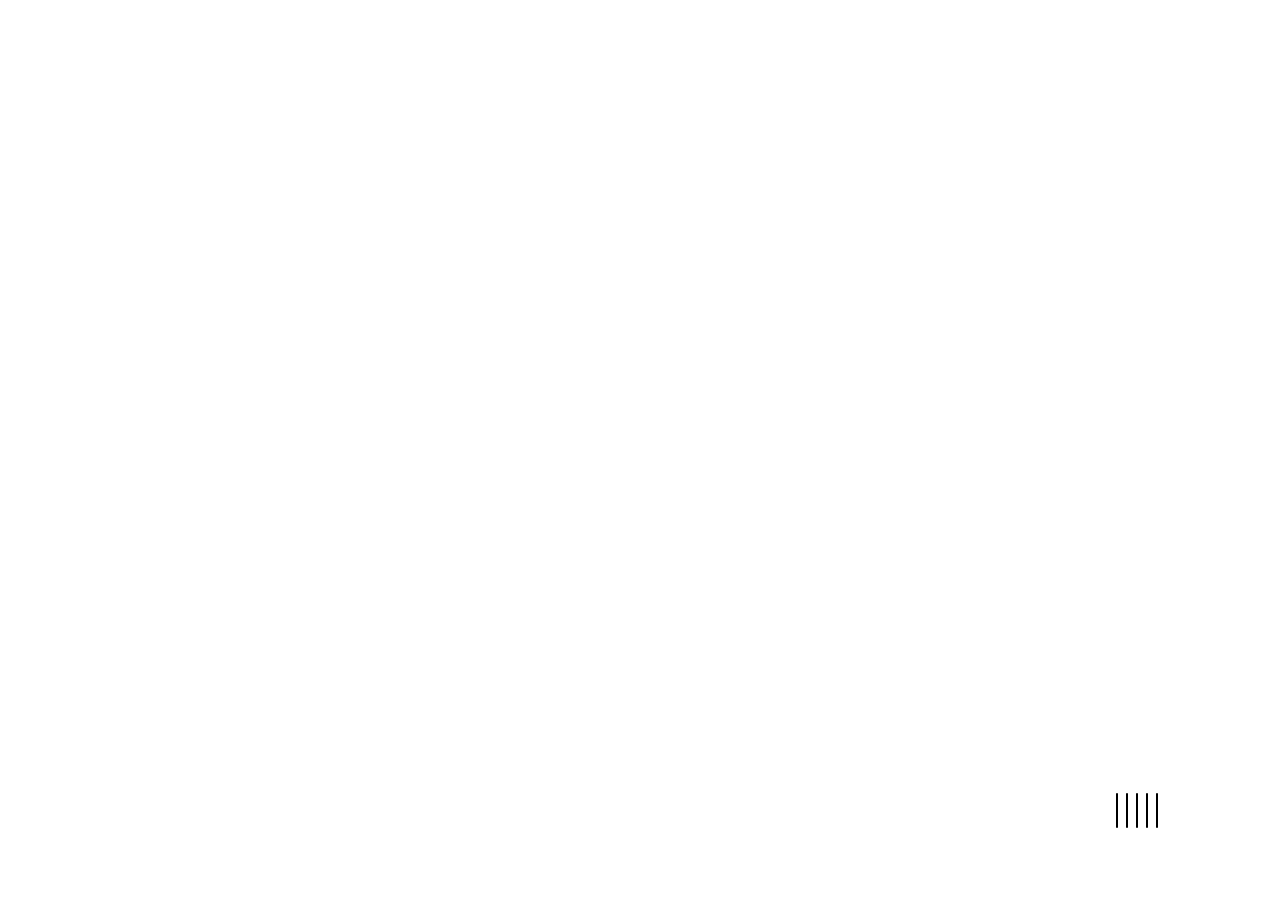
<file: index.html>
<!DOCTYPE html>
<html lang="" dir="ltr">
  <head>
    <meta charset="utf-8">
    <meta http-equiv="X-UA-Compatible" content="IE=edge">
<meta name="viewport" content="width=device-width, initial-scale=1">
    <title>La oveja negra</title>
    <!-- ===============================================-->
   <!--    Favicons-->
   <!-- ===============================================-->
   <link rel="apple-touch-icon" sizes="180x180" href="img/apple-touch-icon.png">
   <link rel="icon" type="image/png" sizes="32x32" href="img/favicon-32x32.png">
   <link rel="icon" type="image/png" sizes="16x16" href="img/favicon-16x16.png">
   <link rel="shortcut icon" type="image/x-icon" href="img/favicon.ico">
   <link rel="manifest" href="img/manifest.json">
   <meta name="msapplication-TileImage" content="assets/img/favicons/mstile-150x150.png">
   <meta name="theme-color" content="#ffffff">
   <!-- ===============================================-->
   <!--    Stylesheets-->
   <!-- ===============================================-->
   <link href="css/loaders.min.css" rel="stylesheet">
   <!-- <link href="https://fonts.googleapis.com/css?family=PT+Mono%7cPT+Serif:400,400i%7cLato:100,300,400,700,800,900" rel="stylesheet"> -->
   <link href="css/remodal.css" rel="stylesheet">
   <link href="css/remodal-default-theme.css" rel="stylesheet">
   <link href="css/theme.css" rel="stylesheet">
   <!-- anugular -->

  </head>
  <body class="has-sidemenu overflow-hidden-x">
    <!--===============================================-->
    <!--    Fancynav-->
    <!--===============================================-->
    <nav class="fancynavbar fancynavbar-left" data-zanim-lg='{"from":{"opacity":1,"x":70},"to":{"opacity":1,"x":0},"ease":"CubicBezier","duration":0.8,"delay":0.3}' data-zanim-xs='{"from":{"opacity":1,"y":-48},"to":{"opacity":1,"y":0},"ease":"CubicBezier","duration":0.8,"delay":0.3}'
      data-zanim-trigger="scroll" data-exclusive="true">
      <div class="fancynavbar-togglerbar bg-black">
        <a class="fancynavbar-brand" href="index.html">
          <img class="fancynavbar-brand-img" src="svg/lon.jpg" alt="" width="30" height="30" data-zanim-lg='{"from":{"opacity":0,"x":45},"to":{"opacity":1,"x":0},"ease":"CubicBezier","duration":0.8,"delay":0.4}' data-zanim-trigger="scroll"
          />
          <!--You can use icon or text logo as well-->
          <!--<span class='fab fa-superpowers fs-3'></span>-->
          <!--<span class='logo-sparrow'>S</span>--></a>
        <div class="fancynavbar-toggler">
          <svg class="fancynavbar-toggler-icon" viewBox="0 0 70 70" xmlns="http://www.w3.org/2000/svg" data-zanim-lg='{"from":{"opacity":0,"x":45},"to":{"opacity":1,"x":0},"ease":"CubicBezier","duration":0.8,"delay":0.5}' data-zanim-trigger="scroll">
            <path id="path-top" d="M20,25c0,0,22,0,30,0c16,0,18.89,40.71-.15,21.75C38.7,35.65,19.9,16.8,19.9,16.8"></path>
            <path id="path-middle" d="M20,32h30"></path>
            <path id="path-bottom" d="M19.9,46.98c0,0,18.8-18.85,29.95-29.95C68.89-1.92,66,38.78,50,38.78c-8,0-30,0-30,0"></path>
          </svg>
        </div>
        <div class="fancynavbar-addon" data-zanim-lg='{"from":{"opacity":0,"x":45},"to":{"opacity":1,"x":0},"ease":"CubicBezier","duration":0.8,"delay":0.4}' data-zanim-trigger="scroll">
          <a class="fancynavbar-addon-item" href="#"><span class="fab fa-facebook"></span></a>
          <a class="fancynavbar-addon-item" href="#"><span class="fab fa-twitter"></span></a>
            <a class="fancynavbar-addon-item" href="#"><span class="fab fa-youtube"></span></a>
              <a class="fancynavbar-addon-item" href="#"><span class="fab fa-instagram"></span></a>
          <a class="fancynavbar-addon-item" href="#" data-remodal-target="language"><span class="text-sans-serif ls font-weight-black fs--1">ES</span></a>
        </div>
      </div>
      <div class="fancynavbar-collapse">
        <ul class="fancynavbar-nav">
          <li class="fancynav-item fancy-dropdown">
            <a class="fancynav-link fancy-dropdown-toggle" href="index.html"><span class="fancynav-link-content">Inicio</span></a>

          </li>
          <!-- <li class="fancynav-item fancy-dropdown">
            <a class="fancynav-link fancy-dropdown-toggle" href=""><span class="fancynav-link-content">Imagenes</span></a>

          </li> -->


          <li class="fancynav-item">
            <a class="fancynav-link" href="cantactame.html"><span class="fancynav-link-content">Contáctame</span></a>
          </li>
        </ul>
      </div>
    </nav>
    <!--===============================================-->
    <!--    End of Fancynav-->
    <!--===============================================-->

    <!-- ===============================================-->
    <!--    Main Content-->
    <!-- ===============================================-->
    <main class="minh-100vh" id="top">

      <!-- ============================================-->
      <!-- Preloader ==================================-->
      <div class="preloader" id="preloader">
        <div class="loader">
          <div class="line-scale-pulse-out-rapid">
            <div></div>
            <div></div>
            <div></div>
            <div></div>
            <div></div>
          </div>
        </div>
      </div>
      <!-- ============================================-->
      <!-- End of Preloader ===========================-->

      <!-- ============================================-->
      <!-- <section> begin ============================-->
      <section class="py-0 overflow-hidden bg-white" data-zanim-timeline='{"delay":0.4}' data-zanim-trigger="scroll">
        <div class="container-fluid">
          <div class="devices-wrapper">
            <div class="macbook-1" data-zanim-xs='{"delay":0.5,"animation":"slide-left","duration":1.5}'>
              <img class="device parallax" data-rellax-speed="3" src="img/1.jpg" alt="">
            </div>
            <div class="ipad--l-1" data-zanim-xs='{"delay":0.5,"animation":"slide-left","duration":1.5}'>
              <img class="device parallax" data-rellax-speed="3.8" src="img/2.jpg" alt="">
            </div>
            <div class="iphone-1" data-zanim-xs='{"delay":0.4,"animation":"slide-left","duration":1.5}'>
              <img class="device parallax" data-rellax-speed="4.8" src="img/3.jpg" alt="">
            </div>
            <div class="ipad--l-2" data-zanim-xs='{"delay":0.3,"animation":"slide-left","duration":1.5}'>
              <img class="device parallax" data-rellax-speed="3.4" src="img/4.jpg" alt="">
            </div>
            <div class="iphone-2" data-zanim-xs='{"delay":0.2,"animation":"slide-left","duration":1.5}'>
              <img class="device parallax" data-rellax-speed="4" src="img/5.jpg" alt="">
            </div>
            <div class="macbook-2" data-zanim-xs='{"delay":0.4,"animation":"slide-left","duration":1.5}'>
              <img class="device parallax" data-rellax-speed="5" src="img/6.jpg" alt="">
            </div>
            <div class="ipad--l-3" data-zanim-xs='{"delay":0.5,"animation":"slide-left","duration":1.5}'>
              <img class="device parallax" data-rellax-speed="3.7" src="img/7.jpg" alt="">
            </div>
            <div class="ipad--p-1" data-zanim-xs='{"delay":0.5,"animation":"slide-left","duration":1.5}'>
              <img class="device parallax" data-rellax-speed="4.8" src="img/8.jpg" alt="">
            </div>
            <div class="iphone-3" data-zanim-xs='{"delay":0.3,"animation":"slide-left","duration":1.5}'>
              <img class="device parallax" data-rellax-speed="3" src="img/9.jpg" alt="">
            </div>
            <div class="iphone-4" data-zanim-xs='{"delay":0.2,"animation":"slide-left","duration":1.5}'>
              <img class="device parallax" data-rellax-speed="3" src="img/10.jpg" alt="">
            </div>
            <div class="iphone--l-1" data-zanim-xs='{"delay":0.5,"animation":"slide-left","duration":1.5}'>
              <img class="device parallax" data-rellax-speed="2" src="img/11.jpg" alt="">
            </div>
          </div>
          <div class="row py-8 minh-100vh align-items-center">
            <div class="col-md-auto px-md-4 pl-md-8">
              <h1 class="display-4 fs-2 fs-sm-4 fs-md-5"><span class="overflow-hidden d-inline-block"><span class="d-inline-block" data-zanim-xs='{"delay":1}'>Lo más importante</span>
                </span>
                <br><span class="overflow-hidden d-inline-block pb-2"><span class="d-inline-block" data-zanim-xs='{"delay":1.1}'>no es la cámara,</span></span>
                <br><span class="overflow-hidden d-inline-block pb-2"><span class="d-inline-block" data-zanim-xs='{"delay":1.1}'>sino el ojo. </span></span>
              </h1>
              <div class="overflow-hidden">
                <p class="mt-3 mt-sm-4 text-sans-serif lead" data-zanim-xs="{&quot;delay&quot;:1.2}" style="opacity: 1; transform: matrix(1, 0, 0, 1, 0, 0);"><span data-countup="399">0</span> Fotos</p>
                <!-- <span data-countdown="2018/12/31" data-countdown-fallback="Getting ready"></span> para el evento: <br> -->
                <!-- <div class="mt-3 mt-sm-4 text-sans-serif lead" id="getting-started"></div> -->

              </div>
              <div class="mt-3 mt-sm-5">
                <a class="btn btn-dark btn-sm mr-2 my-2" href="mi_trabajo.html" data-offset="60" data-zanim-xs='{"delay":1.3}'>Explora mi trabajo</a>
                <a class="btn btn-outline-dark btn-sm my-2" href="sobremi.html" data-zanim-xs='{"delay":1.3}'>Sobre mí &xrarr;</a>
              </div>
            </div>
          </div>
        </div>
        <!-- end of .container-->
      </section>
      <!-- <section> close ============================-->
      <!-- ============================================-->

    </main>
    <!-- ===============================================-->
    <!--    End of Main Content-->
    <!-- ===============================================-->

        <!--===============================================-->
        <!--    Modal for language selection-->
        <!--===============================================-->
        <div class="remodal bg-black remodal-select-language" data-remodal-id="language">
          <div class="remodal-close" data-remodal-action="close"></div>
          <ul class="list-unstyled pl-0 my-0 py-4 text-sans-serif">
            <li>
              <a class="pt-1 d-block text-white font-weight-semi-bold" href="#">Español</a>
            </li>
            <li>
              <a class="pt-1 d-block text-500" href="#">English</a>
            </li>

          </ul>
        </div>



    <!-- ===============================================-->
       <!--    JavaScripts-->
       <!-- ===============================================-->
       <script src="js/jquery.min.js"></script>
       <script src="js/popper.min.js"></script>
       <script src="js/bootstrap.js"></script>
       <script src="js/plugins.js"></script>
       <script src="js/loaders.css.js"></script>
       <script src="js/stickyfill.min.js"></script>
       <script src="js/remodal.js"></script>
       <script src="js/rellax.min.js"></script>

       <script src="js/isotope.pkgd.min.js"></script>
       <script src="js/packery-mode.pkgd.min.js"></script>
        <script src="js/jquery.countdown.min.js"></script>
       <script src="js/theme.js"></script>
       <script type="text/javascript">
         $("#getting-started")
         .countdown("2018/10/18", function(event) {
           $(this).text(
             event.strftime('%D días %H:%M:%S para el evento:')
           );
         });
       </script>
  </body>
</html>
</file>
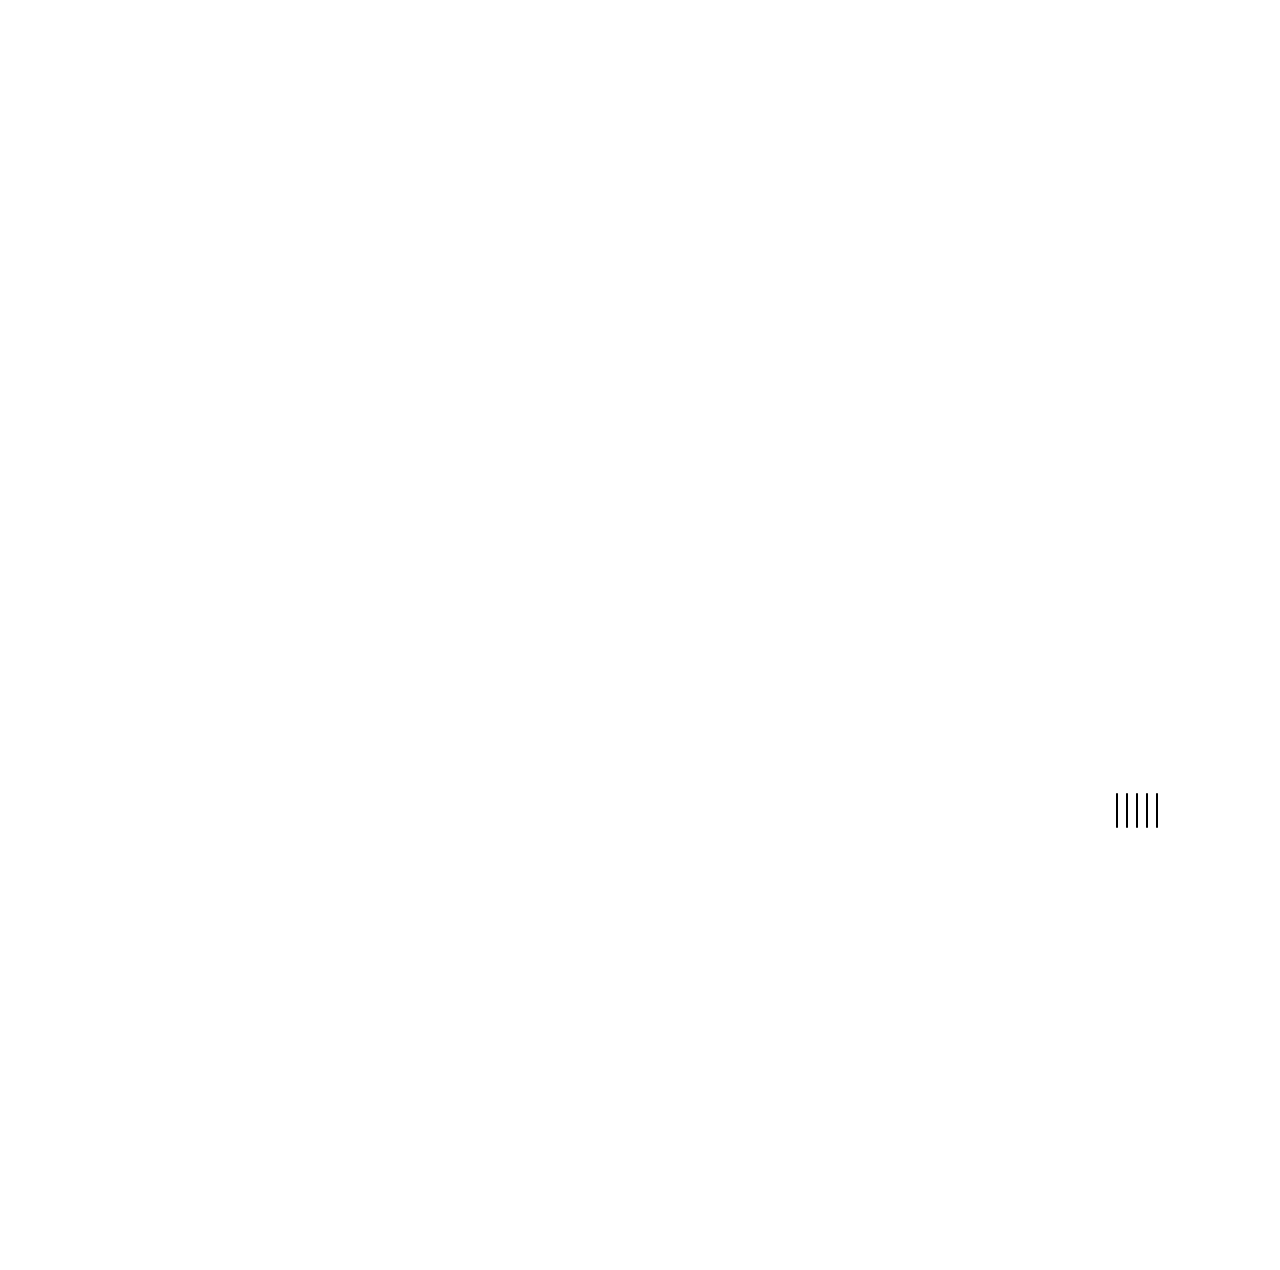
<file: mi_trabajo.html>
<!DOCTYPE html>
<html lang="" dir="ltr">
  <head>
    <meta charset="utf-8">
    <meta http-equiv="X-UA-Compatible" content="IE=edge">
<meta name="viewport" content="width=device-width, initial-scale=1">
    <title>La oveja negra</title>
    <!-- ===============================================-->
   <!--    Favicons-->
   <!-- ===============================================-->
   <link rel="apple-touch-icon" sizes="180x180" href="img/apple-touch-icon.png">
   <link rel="icon" type="image/png" sizes="32x32" href="img/favicon-32x32.png">
   <link rel="icon" type="image/png" sizes="16x16" href="img/favicon-16x16.png">
   <link rel="shortcut icon" type="image/x-icon" href="img/favicon.ico">
   <link rel="manifest" href="img/manifest.json">
   <meta name="msapplication-TileImage" content="assets/img/favicons/mstile-150x150.png">
   <meta name="theme-color" content="#ffffff">
   <!-- ===============================================-->
   <!--    Stylesheets-->
   <!-- ===============================================-->
   <link href="css/loaders.min.css" rel="stylesheet">
   <!-- <link href="https://fonts.googleapis.com/css?family=PT+Mono%7cPT+Serif:400,400i%7cLato:100,300,400,700,800,900" rel="stylesheet"> -->
   <link href="css/remodal.css" rel="stylesheet">
   <link href="css/remodal-default-theme.css" rel="stylesheet">
   <link href="css/theme.css" rel="stylesheet">
   <link href="css/owl.carousel.css" rel="stylesheet">
   <link href="css/lightbox.css" rel="stylesheet">
   <link href="css/prism.css" rel="stylesheet">
 <link href="css/jquery.mb.YTPlayer.min.css" rel="stylesheet">
   <!-- anugular -->

  </head>
  <body class="has-sidemenu overflow-hidden-x">
    <!--===============================================-->
    <!--    Fancynav-->
    <!--===============================================-->
    <nav class="fancynavbar fancynavbar-left" data-zanim-lg='{"from":{"opacity":1,"x":70},"to":{"opacity":1,"x":0},"ease":"CubicBezier","duration":0.8,"delay":0.3}' data-zanim-xs='{"from":{"opacity":1,"y":-48},"to":{"opacity":1,"y":0},"ease":"CubicBezier","duration":0.8,"delay":0.3}'
      data-zanim-trigger="scroll" data-exclusive="true">
      <div class="fancynavbar-togglerbar bg-black">
        <a class="fancynavbar-brand" href="index.html">
          <img class="fancynavbar-brand-img" src="svg/lon.jpg" alt="" width="30" height="30" data-zanim-lg='{"from":{"opacity":0,"x":45},"to":{"opacity":1,"x":0},"ease":"CubicBezier","duration":0.8,"delay":0.4}' data-zanim-trigger="scroll"
          />
          <!--You can use icon or text logo as well-->
          <!--<span class='fab fa-superpowers fs-3'></span>-->
          <!--<span class='logo-sparrow'>S</span>--></a>
        <div class="fancynavbar-toggler">
          <svg class="fancynavbar-toggler-icon" viewBox="0 0 70 70" xmlns="http://www.w3.org/2000/svg" data-zanim-lg='{"from":{"opacity":0,"x":45},"to":{"opacity":1,"x":0},"ease":"CubicBezier","duration":0.8,"delay":0.5}' data-zanim-trigger="scroll">
            <path id="path-top" d="M20,25c0,0,22,0,30,0c16,0,18.89,40.71-.15,21.75C38.7,35.65,19.9,16.8,19.9,16.8"></path>
            <path id="path-middle" d="M20,32h30"></path>
            <path id="path-bottom" d="M19.9,46.98c0,0,18.8-18.85,29.95-29.95C68.89-1.92,66,38.78,50,38.78c-8,0-30,0-30,0"></path>
          </svg>
        </div>
        <div class="fancynavbar-addon" data-zanim-lg='{"from":{"opacity":0,"x":45},"to":{"opacity":1,"x":0},"ease":"CubicBezier","duration":0.8,"delay":0.4}' data-zanim-trigger="scroll">
          <a class="fancynavbar-addon-item" href="#"><span class="fab fa-facebook"></span></a>
          <a class="fancynavbar-addon-item" href="#"><span class="fab fa-twitter"></span></a>
            <a class="fancynavbar-addon-item" href="#"><span class="fab fa-youtube"></span></a>
              <a class="fancynavbar-addon-item" href="#"><span class="fab fa-instagram"></span></a>
          <a class="fancynavbar-addon-item" href="#" data-remodal-target="language"><span class="text-sans-serif ls font-weight-black fs--1">ES</span></a>
        </div>
      </div>
      <div class="fancynavbar-collapse">
        <ul class="fancynavbar-nav">
          <li class="fancynav-item fancy-dropdown">
            <a class="fancynav-link fancy-dropdown-toggle" href="index.html"><span class="fancynav-link-content">Inicio</span></a>

          </li>
          <!-- <li class="fancynav-item fancy-dropdown">
            <a class="fancynav-link fancy-dropdown-toggle" href=""><span class="fancynav-link-content">Imagenes</span></a>

          </li> -->


          <li class="fancynav-item">
            <a class="fancynav-link" href="cantactame.html"><span class="fancynav-link-content">Contáctame</span></a>
          </li>
        </ul>
      </div>
    </nav>
    <!--===============================================-->
    <!--    End of Fancynav-->
    <!--===============================================-->







    <!-- ===============================================-->
     <!--    Main Content-->
     <!-- ===============================================-->
     <main class="minh-100vh" id="top">

       <!-- ============================================-->
       <!-- Preloader ==================================-->
       <div class="preloader" id="preloader">
         <div class="loader">
           <div class="line-scale-pulse-out-rapid">
             <div></div>
             <div></div>
             <div></div>
             <div></div>
             <div></div>
           </div>
         </div>
       </div>
       <!-- ============================================-->
       <!-- End of Preloader ===========================-->
       <!-- ===============================================-->
          <!--    Main Content-->
          <!-- ===============================================-->

          <!-- ===============================================-->
          <!--    End of Main Content-->
          <!-- ===============================================-->
       <!-- ============================================-->
       <!-- <section> begin ============================-->
       <section class="" id="page-portfolio" style="padding-top: 10px;">
         <div class="container">
           <section>
             <div class="bg-holder" style="background-image:url(img/1.jpg);">
               <div class="bg-youtube" data-property='{"videoURL":"https://www.youtube.com/watch?v=hLpy-DRuiz0","startAt":10,"stopAt":584,"mute":true,"showYTLogo":false}'></div>
             </div>

           </section>
           <div class="sortable minh-100vh" data-options='{"layoutMode":"packery"}' style="padding-top: 10px;">
             <div class="menu mb-2">
               <div class="item active" data-filter="*">Todos</div>
               <div class="item" data-filter=".photography">item 1</div>
               <div class="item" data-filter=".studio">item 2</div>
               <div class="item" data-filter=".interior">item 3</div>
               <div class="item" data-filter=".illustration">item 4</div>
             </div>
             <div class="row no-gutters sortable-container sortable-container-gutter-fix">
               <div class="col-6 col-md-3 sortable-item p-2 interior">
                 <div class="hoverbox rounded overflow-hidden" data-zanim-xs='{"animation":"zoom-in"}' data-zanim-trigger="scroll">
                   <img class="w-100" src="img/3.jpg" alt="" />
                   <div class="hoverbox-content bg-dark d-flex align-items-center justify-content-center text-center">
                     <div class="px-4">
                       <h5 class="text-white">Next gen web interface design</h5>
                       <a class="btn btn-outline-light btn-xs mt-3" href="page-casestudy.html">learn more</a>
                     </div>
                   </div>
                 </div>
               </div>
               <a class="col-6 col-md-3 sortable-item p-2 photography" href="img/1.jpg" data-lightbox="image" data-title="my caption">
                 <img class="rounded w-100 fit-cover" src="img/1.jpg" alt="" data-zanim-xs='{"animation":"zoom-in","delay":0.1}' data-zanim-trigger="scroll" />
               </a>
               <a class="col-6 col-md-3 sortable-item p-2 photography" href="img/2.jpg" data-lightbox="image" data-title="my caption">
                 <img class="rounded w-100 fit-cover" src="img/2.jpg" alt="" data-zanim-xs='{"animation":"zoom-in","delay":0.7}' data-zanim-trigger="scroll" />
               </a>
               <a class="col-6 col-md-3 sortable-item p-2 studio" href="img/3.jpg" data-lightbox="image" data-title="my caption">
                 <img class="rounded w-100 fit-cover" src="img/3.jpg" alt="" data-zanim-xs='{"animation":"zoom-in","delay":0.4}' data-zanim-trigger="scroll" />
               </a>
               <div class="col-6 col-md-3 sortable-item p-2 interior">
                 <div class="hoverbox rounded overflow-hidden" data-zanim-xs='{"animation":"zoom-in","delay":0.2}' data-zanim-trigger="scroll">
                   <img class="w-100 fit-cover" src="img/4.jpg" alt="" />
                   <div class="hoverbox-content bg-dark d-flex align-items-center justify-content-center text-center">
                     <div class="px-4">
                       <h5 class="text-white">Next gen web interface design</h5>
                       <a class="btn btn-outline-light btn-xs mt-3" href="page-casestudy.html">learn more</a>
                     </div>
                   </div>
                 </div>
               </div>
               <a class="col-6 col-md-3 sortable-item p-2 studio illustration" href="img/6.jpg" data-lightbox="image" data-title="my caption">
                 <img class="rounded w-100 fit-cover" src="img/5.jpg" alt="" data-zanim-xs='{"animation":"zoom-in","delay":0.3}' data-zanim-trigger="scroll" />
               </a>
               <a class="col-6 col-md-3 sortable-item p-2 photography" href="img/7.jpg" data-lightbox="image" data-title="my caption">
                 <img class="rounded w-100 fit-cover" src="img/8.jpg" alt="" data-zanim-xs='{"animation":"zoom-in","delay":0.5}' data-zanim-trigger="scroll" />
               </a>
               <div class="col-6 col-md-3 sortable-item p-2 illustration">
                 <div class="position-relative">
                   <img class="rounded w-100 fit-cover" src="img/9.jpg" alt="" data-zanim-xs='{"animation":"zoom-in","delay":0.6}' data-zanim-trigger="scroll" />
                   <a class="video-modal d-flex align-items-end justify-content-end h-100 pb-3 pr-3 position-absolute b-0 r-0" href="https://www.youtube.com/watch?v=HbAzApdYtdw" data-start="01" data-end="64">
                     <svg width="50" height="50" xmlns="http://www.w3.org/2000/svg" viewbox="0 0 274.19 274.19" data-zanim-svg='{"duration":2,"ease":"CubicBezier","trigger":"scroll"}'>
                       <defs>
                         <style>
                           .play-path {
                             fill: none;
                             stroke: #ffffff;
                             stroke-linecap: round;
                             stroke-linejoin: round;
                             stroke-width: 12px;
                           }
                         </style>
                       </defs>
                       <g>
                         <path class="play-path" d="M208.31,29.4A129.12,129.12,0,1,1,137.1,8m-1.48,170.53L199.94,137,104.07,79.46v113"></path>
                       </g>
                     </svg>
                   </a>
                 </div>
               </div>
               <div class="col-12 col-sm-6 sortable-item p-2 illustration">
                 <div class="embed-responsive embed-responsive-4by3">
                   <div class="owl-carousel owl-theme owl-dots-inner owl-theme-white embed-responsive-item" data-options='{"items":1,"autoplay":true,"loop":true,"animateOut":"fadeOut","nav":true}' data-zanim-xs='{"animation":"zoom-in","delay":0.8}' data-zanim-trigger="scroll">
                     <img class="w-100 fit-cover rounded" src="img/10.jpg" alt="" />
                     <img class="w-100 fit-cover rounded" src="img/5.jpg" alt="" />
                   </div>
                 </div>
               </div>
               <a class="col-6 col-md-3 sortable-item p-2 interior" href="img/9.jpg" data-lightbox="image" data-title="my caption">
                 <img class="rounded w-100 fit-cover" src="img/9.jpg" alt="" data-zanim-xs='{"animation":"zoom-in","delay":0.3}' data-zanim-trigger="scroll" />
               </a>
               <a class="col-6 col-md-3 sortable-item p-2 photography" href="page-casestudy.html">
                 <img class="rounded w-100 fit-cover" src="img/9.jpg" alt="" data-zanim-xs='{"animation":"zoom-in","delay":0.4}' data-zanim-trigger="scroll" />
               </a>
             </div>
           </div>
         </div>
         <!-- end of .container-->

       </section>
       <!-- <section> close ============================-->
       <!-- ============================================-->

     </main>
     <!-- ===============================================-->
     <!--    End of Main Content-->
     <!-- ===============================================-->

        <!--===============================================-->
        <!--    Modal for language selection-->
        <!--===============================================-->
        <div class="remodal bg-black remodal-select-language" data-remodal-id="language">
          <div class="remodal-close" data-remodal-action="close"></div>
          <ul class="list-unstyled pl-0 my-0 py-4 text-sans-serif">
            <li>
              <a class="pt-1 d-block text-white font-weight-semi-bold" href="#">Español</a>
            </li>
            <li>
              <a class="pt-1 d-block text-500" href="#">English</a>
            </li>

          </ul>
        </div>



    <!-- ===============================================-->
       <!--    JavaScripts-->
       <!-- ===============================================-->
       <script src="js/jquery.min.js"></script>
       <script src="js/popper.min.js"></script>
       <script src="js/bootstrap.js"></script>
       <script src="js/plugins.js"></script>
       <script src="js/loaders.css.js"></script>
       <script src="js/stickyfill.min.js"></script>
       <script src="js/remodal.js"></script>
       <script src="js/rellax.min.js"></script>


       <script src="js/prism.js"></script>
       <script src="js/stickyfill.min.js"></script>
       <script src="js/sticky-kit.min.js"></script>
       <script src="js/jquery.mb.YTPlayer.min.js"></script>
       <script src="js/owl.carousel.js"></script>
        <script src="js/lightbox.js"></script>
       <script src="js/isotope.pkgd.min.js"></script>
       <script src="js/packery-mode.pkgd.min.js"></script>
        <script src="js/jquery.countdown.min.js"></script>
       <script src="js/theme.js"></script>
       <script type="text/javascript">
         $("#getting-started")
         .countdown("2018/10/18", function(event) {
           $(this).text(
             event.strftime('%D días %H:%M:%S para el evento:')
           );
         });
       </script>
  </body>
</html>
</file>
<file: css/remodal.css>
/*
 *  Remodal - v1.1.1
 *  Responsive, lightweight, fast, synchronized with CSS animations, fully customizable modal window plugin with declarative configuration and hash tracking.
 *  http://vodkabears.github.io/remodal/
 *
 *  Made by Ilya Makarov
 *  Under MIT License
 */

/* ==========================================================================
   Remodal's necessary styles
   ========================================================================== */

/* Hide scroll bar */

html.remodal-is-locked {
  overflow: hidden;

  -ms-touch-action: none;
  touch-action: none;
}

/* Anti FOUC */

.remodal,
[data-remodal-id] {
  display: none;
}

/* Necessary styles of the overlay */

.remodal-overlay {
  position: fixed;
  z-index: 9999;
  top: -5000px;
  right: -5000px;
  bottom: -5000px;
  left: -5000px;

  display: none;
}

/* Necessary styles of the wrapper */

.remodal-wrapper {
  position: fixed;
  z-index: 10000;
  top: 0;
  right: 0;
  bottom: 0;
  left: 0;

  display: none;
  overflow: auto;

  text-align: center;

  -webkit-overflow-scrolling: touch;
}

.remodal-wrapper:after {
  display: inline-block;

  height: 100%;
  margin-left: -0.05em;

  content: "";
}

/* Fix iPad, iPhone glitches */

.remodal-overlay,
.remodal-wrapper {
  -webkit-backface-visibility: hidden;
  backface-visibility: hidden;
}

/* Necessary styles of the modal dialog */

.remodal {
  position: relative;

  outline: none;

  -webkit-text-size-adjust: 100%;
  -ms-text-size-adjust: 100%;
  text-size-adjust: 100%;
}

.remodal-is-initialized {
  /* Disable Anti-FOUC */
  display: inline-block;
}
</file>
<file: css/remodal-default-theme.css>
/*
 *  Remodal - v1.1.1
 *  Responsive, lightweight, fast, synchronized with CSS animations, fully customizable modal window plugin with declarative configuration and hash tracking.
 *  http://vodkabears.github.io/remodal/
 *
 *  Made by Ilya Makarov
 *  Under MIT License
 */

/* ==========================================================================
   Remodal's default mobile first theme
   ========================================================================== */

/* Default theme styles for the background */

.remodal-bg.remodal-is-opening,
.remodal-bg.remodal-is-opened {
  -webkit-filter: blur(3px);
  filter: blur(3px);
}

/* Default theme styles of the overlay */

.remodal-overlay {
  background: rgba(43, 46, 56, 0.9);
}

.remodal-overlay.remodal-is-opening,
.remodal-overlay.remodal-is-closing {
  -webkit-animation-duration: 0.3s;
  animation-duration: 0.3s;
  -webkit-animation-fill-mode: forwards;
  animation-fill-mode: forwards;
}

.remodal-overlay.remodal-is-opening {
  -webkit-animation-name: remodal-overlay-opening-keyframes;
  animation-name: remodal-overlay-opening-keyframes;
}

.remodal-overlay.remodal-is-closing {
  -webkit-animation-name: remodal-overlay-closing-keyframes;
  animation-name: remodal-overlay-closing-keyframes;
}

/* Default theme styles of the wrapper */

.remodal-wrapper {
  padding: 10px 10px 0;
}

/* Default theme styles of the modal dialog */

.remodal {
  box-sizing: border-box;
  width: 100%;
  margin-bottom: 10px;
  padding: 35px;

  -webkit-transform: translate3d(0, 0, 0);
  transform: translate3d(0, 0, 0);

  color: #2b2e38;
  background: #fff;
}

.remodal.remodal-is-opening,
.remodal.remodal-is-closing {
  -webkit-animation-duration: 0.3s;
  animation-duration: 0.3s;
  -webkit-animation-fill-mode: forwards;
  animation-fill-mode: forwards;
}

.remodal.remodal-is-opening {
  -webkit-animation-name: remodal-opening-keyframes;
  animation-name: remodal-opening-keyframes;
}

.remodal.remodal-is-closing {
  -webkit-animation-name: remodal-closing-keyframes;
  animation-name: remodal-closing-keyframes;
}

/* Vertical align of the modal dialog */

.remodal,
.remodal-wrapper:after {
  vertical-align: middle;
}

/* Close button */

.remodal-close {
  position: absolute;
  top: 0;
  left: 0;

  display: block;
  overflow: visible;

  width: 35px;
  height: 35px;
  margin: 0;
  padding: 0;

  cursor: pointer;
  -webkit-transition: color 0.2s;
  transition: color 0.2s;
  text-decoration: none;

  color: #95979c;
  border: 0;
  outline: 0;
  background: transparent;
}

.remodal-close:hover,
.remodal-close:focus {
  color: #2b2e38;
}

.remodal-close:before {
  font-family: Arial, "Helvetica CY", "Nimbus Sans L", sans-serif !important;
  font-size: 25px;
  line-height: 35px;

  position: absolute;
  top: 0;
  left: 0;

  display: block;

  width: 35px;

  content: "\00d7";
  text-align: center;
}

/* Dialog buttons */

.remodal-confirm,
.remodal-cancel {
  font: inherit;

  display: inline-block;
  overflow: visible;

  min-width: 110px;
  margin: 0;
  padding: 12px 0;

  cursor: pointer;
  -webkit-transition: background 0.2s;
  transition: background 0.2s;
  text-align: center;
  vertical-align: middle;
  text-decoration: none;

  border: 0;
  outline: 0;
}

.remodal-confirm {
  color: #fff;
  background: #81c784;
}

.remodal-confirm:hover,
.remodal-confirm:focus {
  background: #66bb6a;
}

.remodal-cancel {
  color: #fff;
  background: #e57373;
}

.remodal-cancel:hover,
.remodal-cancel:focus {
  background: #ef5350;
}

/* Remove inner padding and border in Firefox 4+ for the button tag. */

.remodal-confirm::-moz-focus-inner,
.remodal-cancel::-moz-focus-inner,
.remodal-close::-moz-focus-inner {
  padding: 0;

  border: 0;
}

/* Keyframes
   ========================================================================== */

@-webkit-keyframes remodal-opening-keyframes {
  from {
    -webkit-transform: scale(1.05);
    transform: scale(1.05);

    opacity: 0;
  }
  to {
    -webkit-transform: none;
    transform: none;

    opacity: 1;

    -webkit-filter: blur(0);
    filter: blur(0);
  }
}

@keyframes remodal-opening-keyframes {
  from {
    -webkit-transform: scale(1.05);
    transform: scale(1.05);

    opacity: 0;
  }
  to {
    -webkit-transform: none;
    transform: none;

    opacity: 1;

    -webkit-filter: blur(0);
    filter: blur(0);
  }
}

@-webkit-keyframes remodal-closing-keyframes {
  from {
    -webkit-transform: scale(1);
    transform: scale(1);

    opacity: 1;
  }
  to {
    -webkit-transform: scale(0.95);
    transform: scale(0.95);

    opacity: 0;

    -webkit-filter: blur(0);
    filter: blur(0);
  }
}

@keyframes remodal-closing-keyframes {
  from {
    -webkit-transform: scale(1);
    transform: scale(1);

    opacity: 1;
  }
  to {
    -webkit-transform: scale(0.95);
    transform: scale(0.95);

    opacity: 0;

    -webkit-filter: blur(0);
    filter: blur(0);
  }
}

@-webkit-keyframes remodal-overlay-opening-keyframes {
  from {
    opacity: 0;
  }
  to {
    opacity: 1;
  }
}

@keyframes remodal-overlay-opening-keyframes {
  from {
    opacity: 0;
  }
  to {
    opacity: 1;
  }
}

@-webkit-keyframes remodal-overlay-closing-keyframes {
  from {
    opacity: 1;
  }
  to {
    opacity: 0;
  }
}

@keyframes remodal-overlay-closing-keyframes {
  from {
    opacity: 1;
  }
  to {
    opacity: 0;
  }
}

/* Media queries
   ========================================================================== */

@media only screen and (min-width: 641px) {
  .remodal {
    max-width: 700px;
  }
}

/* IE8
   ========================================================================== */

.lt-ie9 .remodal-overlay {
  background: #2b2e38;
}

.lt-ie9 .remodal {
  width: 700px;
}
</file>
<file: css/prism.css>
/**
 * prism.js default theme for JavaScript, CSS and HTML
 * Based on dabblet (http://dabblet.com)
 * @author Lea Verou
 */

code[class*="language-"],
pre[class*="language-"] {
	color: black;
	background: none;
	text-shadow: 0 1px white;
	font-family: Consolas, Monaco, 'Andale Mono', 'Ubuntu Mono', monospace;
	text-align: left;
	white-space: pre;
	word-spacing: normal;
	word-break: normal;
	word-wrap: normal;
	line-height: 1.5;

	-moz-tab-size: 4;
	-o-tab-size: 4;
	tab-size: 4;

	-webkit-hyphens: none;
	-moz-hyphens: none;
	-ms-hyphens: none;
	hyphens: none;
}

pre[class*="language-"]::-moz-selection, pre[class*="language-"] ::-moz-selection,
code[class*="language-"]::-moz-selection, code[class*="language-"] ::-moz-selection {
	text-shadow: none;
	background: #b3d4fc;
}

pre[class*="language-"]::selection, pre[class*="language-"] ::selection,
code[class*="language-"]::selection, code[class*="language-"] ::selection {
	text-shadow: none;
	background: #b3d4fc;
}

@media print {
	code[class*="language-"],
	pre[class*="language-"] {
		text-shadow: none;
	}
}

/* Code blocks */
pre[class*="language-"] {
	padding: 1em;
	margin: .5em 0;
	overflow: auto;
}

:not(pre) > code[class*="language-"],
pre[class*="language-"] {
	background: #f5f2f0;
}

/* Inline code */
:not(pre) > code[class*="language-"] {
	padding: .1em;
	border-radius: .3em;
	white-space: normal;
}

.token.comment,
.token.prolog,
.token.doctype,
.token.cdata {
	color: slategray;
}

.token.punctuation {
	color: #999;
}

.namespace {
	opacity: .7;
}

.token.property,
.token.tag,
.token.boolean,
.token.number,
.token.constant,
.token.symbol,
.token.deleted {
	color: #905;
}

.token.selector,
.token.attr-name,
.token.string,
.token.char,
.token.builtin,
.token.inserted {
	color: #690;
}

.token.operator,
.token.entity,
.token.url,
.language-css .token.string,
.style .token.string {
	color: #9a6e3a;
	background: hsla(0, 0%, 100%, .5);
}

.token.atrule,
.token.attr-value,
.token.keyword {
	color: #07a;
}

.token.function,
.token.class-name {
	color: #DD4A68;
}

.token.regex,
.token.important,
.token.variable {
	color: #e90;
}

.token.important,
.token.bold {
	font-weight: bold;
}
.token.italic {
	font-style: italic;
}

.token.entity {
	cursor: help;
}
</file>
<file: css/loaders.min.css>
.ball-pulse-sync>div,.ball-pulse>div{width:15px;height:15px;margin:2px;display:inline-block}.ball-pulse-sync>div,.ball-pulse>div,.ball-scale>div{background-color:#fff;border-radius:100%}@-webkit-keyframes scale{0%,80%{-webkit-transform:scale(1);transform:scale(1);opacity:1}45%{-webkit-transform:scale(.1);transform:scale(.1);opacity:.7}}@keyframes scale{0%,80%{-webkit-transform:scale(1);transform:scale(1);opacity:1}45%{-webkit-transform:scale(.1);transform:scale(.1);opacity:.7}}.ball-pulse>div:nth-child(0){-webkit-animation:scale .75s -.36s infinite cubic-bezier(.2,.68,.18,1.08);animation:scale .75s -.36s infinite cubic-bezier(.2,.68,.18,1.08)}.ball-pulse>div:nth-child(1){-webkit-animation:scale .75s -.24s infinite cubic-bezier(.2,.68,.18,1.08);animation:scale .75s -.24s infinite cubic-bezier(.2,.68,.18,1.08)}.ball-pulse>div:nth-child(2){-webkit-animation:scale .75s -.12s infinite cubic-bezier(.2,.68,.18,1.08);animation:scale .75s -.12s infinite cubic-bezier(.2,.68,.18,1.08)}.ball-pulse>div:nth-child(3){-webkit-animation:scale .75s 0s infinite cubic-bezier(.2,.68,.18,1.08);animation:scale .75s 0s infinite cubic-bezier(.2,.68,.18,1.08)}.ball-pulse>div{-webkit-animation-fill-mode:both;animation-fill-mode:both}@-webkit-keyframes ball-pulse-sync{33%{-webkit-transform:translateY(10px);transform:translateY(10px)}66%{-webkit-transform:translateY(-10px);transform:translateY(-10px)}100%{-webkit-transform:translateY(0);transform:translateY(0)}}@keyframes ball-pulse-sync{33%{-webkit-transform:translateY(10px);transform:translateY(10px)}66%{-webkit-transform:translateY(-10px);transform:translateY(-10px)}100%{-webkit-transform:translateY(0);transform:translateY(0)}}.ball-pulse-sync>div:nth-child(0){-webkit-animation:ball-pulse-sync .6s -.21s infinite ease-in-out;animation:ball-pulse-sync .6s -.21s infinite ease-in-out}.ball-pulse-sync>div:nth-child(1){-webkit-animation:ball-pulse-sync .6s -.14s infinite ease-in-out;animation:ball-pulse-sync .6s -.14s infinite ease-in-out}.ball-pulse-sync>div:nth-child(2){-webkit-animation:ball-pulse-sync .6s -.07s infinite ease-in-out;animation:ball-pulse-sync .6s -.07s infinite ease-in-out}.ball-pulse-sync>div:nth-child(3){-webkit-animation:ball-pulse-sync .6s 0s infinite ease-in-out;animation:ball-pulse-sync .6s 0s infinite ease-in-out}.ball-pulse-sync>div{-webkit-animation-fill-mode:both;animation-fill-mode:both}@-webkit-keyframes ball-scale{0%{-webkit-transform:scale(0);transform:scale(0)}100%{-webkit-transform:scale(1);transform:scale(1);opacity:0}}@keyframes ball-scale{0%{-webkit-transform:scale(0);transform:scale(0)}100%{-webkit-transform:scale(1);transform:scale(1);opacity:0}}.ball-scale>div{height:60px;width:60px;animation:ball-scale 1s 0s ease-in-out infinite}.ball-scale-random>div,.ball-scale>div{display:inline-block;margin:2px;-webkit-animation:ball-scale 1s 0s ease-in-out infinite}.ball-scale-random{width:37px;height:40px}.ball-scale-random>div{background-color:#fff;border-radius:100%;position:absolute;height:30px;width:30px;animation:ball-scale 1s 0s ease-in-out infinite}.ball-rotate>div,.ball-rotate>div:after,.ball-rotate>div:before{background-color:#fff;width:15px;height:15px;border-radius:100%}.ball-rotate,.ball-rotate>div{position:relative}.ball-scale-random>div:nth-child(1){margin-left:-7px;-webkit-animation:ball-scale 1s .2s ease-in-out infinite;animation:ball-scale 1s .2s ease-in-out infinite}.ball-scale-random>div:nth-child(3){margin-left:-2px;margin-top:9px;-webkit-animation:ball-scale 1s .5s ease-in-out infinite;animation:ball-scale 1s .5s ease-in-out infinite}@-webkit-keyframes rotate{0%{-webkit-transform:rotate(0);transform:rotate(0)}50%{-webkit-transform:rotate(180deg);transform:rotate(180deg)}100%{-webkit-transform:rotate(360deg);transform:rotate(360deg)}}.ball-rotate>div{margin:2px;-webkit-animation-fill-mode:both;animation-fill-mode:both}.ball-rotate>div:first-child{-webkit-animation:rotate 1s 0s cubic-bezier(.7,-.13,.22,.86) infinite;animation:rotate 1s 0s cubic-bezier(.7,-.13,.22,.86) infinite}.ball-rotate>div:after,.ball-rotate>div:before{margin:2px;content:"";position:absolute;opacity:.8}.ball-rotate>div:before{top:0;left:-28px}.ball-rotate>div:after{top:0;left:25px}.ball-clip-rotate>div{border-radius:100%;margin:2px;border:2px solid #fff;border-bottom-color:transparent;height:25px;width:25px;background:0 0!important;display:inline-block;-webkit-animation:rotate .75s 0s linear infinite;animation:rotate .75s 0s linear infinite}@keyframes rotate{0%{-webkit-transform:rotate(0);transform:rotate(0)}50%{-webkit-transform:rotate(180deg);transform:rotate(180deg)}100%{-webkit-transform:rotate(360deg);transform:rotate(360deg)}}@keyframes scale{30%{-webkit-transform:scale(.3);transform:scale(.3)}100%{-webkit-transform:scale(1);transform:scale(1)}}.ball-clip-rotate-pulse{position:relative;-webkit-transform:translateY(-15px);-ms-transform:translateY(-15px);transform:translateY(-15px)}.ball-clip-rotate-pulse>div{-webkit-animation-fill-mode:both;animation-fill-mode:both;position:absolute;top:0;left:0;border-radius:100%}.ball-clip-rotate-pulse>div:first-child{background:#fff;height:16px;width:16px;top:7px;left:-7px;-webkit-animation:scale 1s 0s cubic-bezier(.09,.57,.49,.9) infinite;animation:scale 1s 0s cubic-bezier(.09,.57,.49,.9) infinite}.ball-clip-rotate-pulse>div:last-child{position:absolute;width:30px;height:30px;left:-16px;top:-2px;background:0 0;border:2px solid;border-color:#fff transparent;-webkit-animation:rotate 1s 0s cubic-bezier(.09,.57,.49,.9) infinite;animation:rotate 1s 0s cubic-bezier(.09,.57,.49,.9) infinite;-webkit-animation-duration:1s;animation-duration:1s}@keyframes rotate{0%{-webkit-transform:rotate(0) scale(1);transform:rotate(0) scale(1)}50%{-webkit-transform:rotate(180deg) scale(.6);transform:rotate(180deg) scale(.6)}100%{-webkit-transform:rotate(360deg) scale(1);transform:rotate(360deg) scale(1)}}.ball-clip-rotate-multiple{position:relative}.ball-clip-rotate-multiple>div{position:absolute;left:-20px;top:-20px;border:2px solid #fff;border-bottom-color:transparent;border-top-color:transparent;border-radius:100%;height:35px;width:35px;-webkit-animation:rotate 1s 0s ease-in-out infinite;animation:rotate 1s 0s ease-in-out infinite}.ball-clip-rotate-multiple>div:last-child{display:inline-block;top:-10px;left:-10px;width:15px;height:15px;-webkit-animation-duration:.5s;animation-duration:.5s;border-color:#fff transparent;-webkit-animation-direction:reverse;animation-direction:reverse}@-webkit-keyframes ball-scale-ripple{0%{-webkit-transform:scale(.1);transform:scale(.1);opacity:1}70%{-webkit-transform:scale(1);transform:scale(1);opacity:.7}100%{opacity:0}}@keyframes ball-scale-ripple{0%{-webkit-transform:scale(.1);transform:scale(.1);opacity:1}70%{-webkit-transform:scale(1);transform:scale(1);opacity:.7}100%{opacity:0}}.ball-scale-ripple>div{height:50px;width:50px;border-radius:100%;border:2px solid #fff;-webkit-animation:ball-scale-ripple 1s 0s infinite cubic-bezier(.21,.53,.56,.8);animation:ball-scale-ripple 1s 0s infinite cubic-bezier(.21,.53,.56,.8)}@-webkit-keyframes ball-scale-ripple-multiple{0%{-webkit-transform:scale(.1);transform:scale(.1);opacity:1}70%{-webkit-transform:scale(1);transform:scale(1);opacity:.7}100%{opacity:0}}@keyframes ball-scale-ripple-multiple{0%{-webkit-transform:scale(.1);transform:scale(.1);opacity:1}70%{-webkit-transform:scale(1);transform:scale(1);opacity:.7}100%{opacity:0}}.ball-scale-ripple-multiple{position:relative;-webkit-transform:translateY(-25px);-ms-transform:translateY(-25px);transform:translateY(-25px)}.ball-scale-ripple-multiple>div:nth-child(0){-webkit-animation-delay:-.8s;animation-delay:-.8s}.ball-scale-ripple-multiple>div:nth-child(1){-webkit-animation-delay:-.6s;animation-delay:-.6s}.ball-scale-ripple-multiple>div:nth-child(2){-webkit-animation-delay:-.4s;animation-delay:-.4s}.ball-scale-ripple-multiple>div:nth-child(3){-webkit-animation-delay:-.2s;animation-delay:-.2s}.ball-scale-ripple-multiple>div{position:absolute;top:-2px;left:-26px;width:50px;height:50px;border-radius:100%;border:2px solid #fff;-webkit-animation:ball-scale-ripple-multiple 1.25s 0s infinite cubic-bezier(.21,.53,.56,.8);animation:ball-scale-ripple-multiple 1.25s 0s infinite cubic-bezier(.21,.53,.56,.8)}@-webkit-keyframes ball-beat{50%{opacity:.2;-webkit-transform:scale(.75);transform:scale(.75)}100%{opacity:1;-webkit-transform:scale(1);transform:scale(1)}}@keyframes ball-beat{50%{opacity:.2;-webkit-transform:scale(.75);transform:scale(.75)}100%{opacity:1;-webkit-transform:scale(1);transform:scale(1)}}.ball-beat>div{background-color:#fff;width:15px;height:15px;border-radius:100%;margin:2px;display:inline-block;-webkit-animation:ball-beat .7s 0s infinite linear;animation:ball-beat .7s 0s infinite linear}.ball-beat>div:nth-child(2n-1){-webkit-animation-delay:-.35s!important;animation-delay:-.35s!important}@-webkit-keyframes ball-scale-multiple{0%{-webkit-transform:scale(0);transform:scale(0);opacity:0}5%{opacity:1}100%{-webkit-transform:scale(1);transform:scale(1);opacity:0}}@keyframes ball-scale-multiple{0%{-webkit-transform:scale(0);transform:scale(0);opacity:0}5%{opacity:1}100%{-webkit-transform:scale(1);transform:scale(1);opacity:0}}.ball-scale-multiple{position:relative;-webkit-transform:translateY(-30px);-ms-transform:translateY(-30px);transform:translateY(-30px)}.ball-scale-multiple>div:nth-child(2){-webkit-animation-delay:-.4s;animation-delay:-.4s}.ball-scale-multiple>div:nth-child(3){-webkit-animation-delay:-.2s;animation-delay:-.2s}.ball-scale-multiple>div{background-color:#fff;border-radius:100%;position:absolute;left:-30px;top:0;opacity:0;margin:0;width:60px;height:60px;-webkit-animation:ball-scale-multiple 1s 0s linear infinite;animation:ball-scale-multiple 1s 0s linear infinite}@-webkit-keyframes ball-triangle-path-1{33%{-webkit-transform:translate(25px,-50px);transform:translate(25px,-50px)}66%{-webkit-transform:translate(50px,0);transform:translate(50px,0)}100%{-webkit-transform:translate(0,0);transform:translate(0,0)}}@keyframes ball-triangle-path-1{33%{-webkit-transform:translate(25px,-50px);transform:translate(25px,-50px)}66%{-webkit-transform:translate(50px,0);transform:translate(50px,0)}100%{-webkit-transform:translate(0,0);transform:translate(0,0)}}@-webkit-keyframes ball-triangle-path-2{33%{-webkit-transform:translate(25px,50px);transform:translate(25px,50px)}66%{-webkit-transform:translate(-25px,50px);transform:translate(-25px,50px)}100%{-webkit-transform:translate(0,0);transform:translate(0,0)}}@keyframes ball-triangle-path-2{33%{-webkit-transform:translate(25px,50px);transform:translate(25px,50px)}66%{-webkit-transform:translate(-25px,50px);transform:translate(-25px,50px)}100%{-webkit-transform:translate(0,0);transform:translate(0,0)}}@-webkit-keyframes ball-triangle-path-3{33%{-webkit-transform:translate(-50px,0);transform:translate(-50px,0)}66%{-webkit-transform:translate(-25px,-50px);transform:translate(-25px,-50px)}100%{-webkit-transform:translate(0,0);transform:translate(0,0)}}@keyframes ball-triangle-path-3{33%{-webkit-transform:translate(-50px,0);transform:translate(-50px,0)}66%{-webkit-transform:translate(-25px,-50px);transform:translate(-25px,-50px)}100%{-webkit-transform:translate(0,0);transform:translate(0,0)}}.ball-triangle-path{position:relative;-webkit-transform:translate(-29.99px,-37.51px);-ms-transform:translate(-29.99px,-37.51px);transform:translate(-29.99px,-37.51px)}.ball-triangle-path>div:nth-child(1){-webkit-animation-name:ball-triangle-path-1;animation-name:ball-triangle-path-1;-webkit-animation-delay:0;animation-delay:0;-webkit-animation-duration:2s;animation-duration:2s;-webkit-animation-timing-function:ease-in-out;animation-timing-function:ease-in-out;-webkit-animation-iteration-count:infinite;animation-iteration-count:infinite}.ball-triangle-path>div:nth-child(2){-webkit-animation-name:ball-triangle-path-2;animation-name:ball-triangle-path-2;-webkit-animation-delay:0;animation-delay:0;animation-duration:2s;animation-timing-function:ease-in-out;-webkit-animation-iteration-count:infinite;animation-iteration-count:infinite}.ball-triangle-path>div:nth-child(2),.ball-triangle-path>div:nth-child(3){-webkit-animation-duration:2s;-webkit-animation-timing-function:ease-in-out}.ball-triangle-path>div:nth-child(3){-webkit-animation-name:ball-triangle-path-3;animation-name:ball-triangle-path-3;-webkit-animation-delay:0;animation-delay:0;animation-duration:2s;animation-timing-function:ease-in-out;-webkit-animation-iteration-count:infinite;animation-iteration-count:infinite}.ball-triangle-path>div{-webkit-animation-fill-mode:both;animation-fill-mode:both;position:absolute;width:10px;height:10px;border-radius:100%;border:1px solid #fff}.ball-grid-beat>div,.ball-pulse-rise>div{background-color:#fff;height:15px;border-radius:100%;margin:2px}.ball-triangle-path>div:nth-of-type(1){top:50px}.ball-triangle-path>div:nth-of-type(2){left:25px}.ball-triangle-path>div:nth-of-type(3){top:50px;left:50px}@-webkit-keyframes ball-pulse-rise-even{0%{-webkit-transform:scale(1.1);transform:scale(1.1)}25%{-webkit-transform:translateY(-30px);transform:translateY(-30px)}50%{-webkit-transform:scale(.4);transform:scale(.4)}75%{-webkit-transform:translateY(30px);transform:translateY(30px)}100%{-webkit-transform:translateY(0);transform:translateY(0);-webkit-transform:scale(1);transform:scale(1)}}@keyframes ball-pulse-rise-even{0%{-webkit-transform:scale(1.1);transform:scale(1.1)}25%{-webkit-transform:translateY(-30px);transform:translateY(-30px)}50%{-webkit-transform:scale(.4);transform:scale(.4)}75%{-webkit-transform:translateY(30px);transform:translateY(30px)}100%{-webkit-transform:translateY(0);transform:translateY(0);-webkit-transform:scale(1);transform:scale(1)}}@-webkit-keyframes ball-pulse-rise-odd{0%{-webkit-transform:scale(.4);transform:scale(.4)}25%{-webkit-transform:translateY(30px);transform:translateY(30px)}50%{-webkit-transform:scale(1.1);transform:scale(1.1)}75%{-webkit-transform:translateY(-30px);transform:translateY(-30px)}100%{-webkit-transform:translateY(0);transform:translateY(0);-webkit-transform:scale(.75);transform:scale(.75)}}@keyframes ball-pulse-rise-odd{0%{-webkit-transform:scale(.4);transform:scale(.4)}25%{-webkit-transform:translateY(30px);transform:translateY(30px)}50%{-webkit-transform:scale(1.1);transform:scale(1.1)}75%{-webkit-transform:translateY(-30px);transform:translateY(-30px)}100%{-webkit-transform:translateY(0);transform:translateY(0);-webkit-transform:scale(.75);transform:scale(.75)}}.ball-pulse-rise>div{width:15px;-webkit-animation-fill-mode:both;animation-fill-mode:both;display:inline-block;-webkit-animation-duration:1s;animation-duration:1s;-webkit-animation-timing-function:cubic-bezier(.15,.46,.9,.6);animation-timing-function:cubic-bezier(.15,.46,.9,.6);-webkit-animation-iteration-count:infinite;animation-iteration-count:infinite;-webkit-animation-delay:0;animation-delay:0}.ball-pulse-rise>div:nth-child(2n){-webkit-animation-name:ball-pulse-rise-even;animation-name:ball-pulse-rise-even}.ball-pulse-rise>div:nth-child(2n-1){-webkit-animation-name:ball-pulse-rise-odd;animation-name:ball-pulse-rise-odd}@-webkit-keyframes ball-grid-beat{50%{opacity:.7}100%{opacity:1}}@keyframes ball-grid-beat{50%{opacity:.7}100%{opacity:1}}.ball-grid-beat{width:57px}.ball-grid-beat>div:nth-child(1){-webkit-animation-delay:.44s;animation-delay:.44s;-webkit-animation-duration:1.27s;animation-duration:1.27s}.ball-grid-beat>div:nth-child(2){-webkit-animation-delay:.2s;animation-delay:.2s;-webkit-animation-duration:1.52s;animation-duration:1.52s}.ball-grid-beat>div:nth-child(3){-webkit-animation-delay:.14s;animation-delay:.14s;-webkit-animation-duration:.61s;animation-duration:.61s}.ball-grid-beat>div:nth-child(4){-webkit-animation-delay:.15s;animation-delay:.15s;-webkit-animation-duration:.82s;animation-duration:.82s}.ball-grid-beat>div:nth-child(5){-webkit-animation-delay:-.01s;animation-delay:-.01s;-webkit-animation-duration:1.24s;animation-duration:1.24s}.ball-grid-beat>div:nth-child(6){-webkit-animation-delay:-.07s;animation-delay:-.07s;-webkit-animation-duration:1.35s;animation-duration:1.35s}.ball-grid-beat>div:nth-child(7){-webkit-animation-delay:.29s;animation-delay:.29s;-webkit-animation-duration:1.44s;animation-duration:1.44s}.ball-grid-beat>div:nth-child(8){-webkit-animation-delay:.63s;animation-delay:.63s;-webkit-animation-duration:1.19s;animation-duration:1.19s}.ball-grid-beat>div:nth-child(9){-webkit-animation-delay:-.18s;animation-delay:-.18s;-webkit-animation-duration:1.48s;animation-duration:1.48s}.ball-grid-beat>div{width:15px;-webkit-animation-fill-mode:both;animation-fill-mode:both;-webkit-animation-name:ball-grid-beat;animation-name:ball-grid-beat;animation-iteration-count:infinite;-webkit-animation-delay:0;animation-delay:0}.ball-grid-beat>div,.ball-grid-pulse>div{display:inline-block;float:left;-webkit-animation-iteration-count:infinite}@-webkit-keyframes ball-grid-pulse{0%{-webkit-transform:scale(1);transform:scale(1)}50%{-webkit-transform:scale(.5);transform:scale(.5);opacity:.7}100%{-webkit-transform:scale(1);transform:scale(1);opacity:1}}@keyframes ball-grid-pulse{0%{-webkit-transform:scale(1);transform:scale(1)}50%{-webkit-transform:scale(.5);transform:scale(.5);opacity:.7}100%{-webkit-transform:scale(1);transform:scale(1);opacity:1}}.ball-grid-pulse{width:57px}.ball-grid-pulse>div,.ball-spin-fade-loader>div{background-color:#fff;width:15px;height:15px;border-radius:100%;margin:2px}.ball-grid-pulse>div:nth-child(1){-webkit-animation-delay:.58s;animation-delay:.58s;-webkit-animation-duration:.9s;animation-duration:.9s}.ball-grid-pulse>div:nth-child(2){-webkit-animation-delay:.01s;animation-delay:.01s;-webkit-animation-duration:.94s;animation-duration:.94s}.ball-grid-pulse>div:nth-child(3){-webkit-animation-delay:.25s;animation-delay:.25s;-webkit-animation-duration:1.43s;animation-duration:1.43s}.ball-grid-pulse>div:nth-child(4){-webkit-animation-delay:-.03s;animation-delay:-.03s;-webkit-animation-duration:.74s;animation-duration:.74s}.ball-grid-pulse>div:nth-child(5){-webkit-animation-delay:.21s;animation-delay:.21s;-webkit-animation-duration:.68s;animation-duration:.68s}.ball-grid-pulse>div:nth-child(6){-webkit-animation-delay:.25s;animation-delay:.25s;-webkit-animation-duration:1.17s;animation-duration:1.17s}.ball-grid-pulse>div:nth-child(7){-webkit-animation-delay:.46s;animation-delay:.46s;-webkit-animation-duration:1.41s;animation-duration:1.41s}.ball-grid-pulse>div:nth-child(8){-webkit-animation-delay:.02s;animation-delay:.02s;-webkit-animation-duration:1.56s;animation-duration:1.56s}.ball-grid-pulse>div:nth-child(9){-webkit-animation-delay:.13s;animation-delay:.13s;-webkit-animation-duration:.78s;animation-duration:.78s}.ball-grid-pulse>div{-webkit-animation-fill-mode:both;animation-fill-mode:both;-webkit-animation-name:ball-grid-pulse;animation-name:ball-grid-pulse;animation-iteration-count:infinite;-webkit-animation-delay:0;animation-delay:0}@-webkit-keyframes ball-spin-fade-loader{50%{opacity:.3;-webkit-transform:scale(.4);transform:scale(.4)}100%{opacity:1;-webkit-transform:scale(1);transform:scale(1)}}@keyframes ball-spin-fade-loader{50%{opacity:.3;-webkit-transform:scale(.4);transform:scale(.4)}100%{opacity:1;-webkit-transform:scale(1);transform:scale(1)}}.ball-spin-fade-loader{position:relative;top:-10px;left:-10px}.ball-spin-fade-loader>div:nth-child(1){top:25px;left:0;-webkit-animation:ball-spin-fade-loader 1s -.96s infinite linear;animation:ball-spin-fade-loader 1s -.96s infinite linear}.ball-spin-fade-loader>div:nth-child(2){top:17.05px;left:17.05px;-webkit-animation:ball-spin-fade-loader 1s -.84s infinite linear;animation:ball-spin-fade-loader 1s -.84s infinite linear}.ball-spin-fade-loader>div:nth-child(3){top:0;left:25px;-webkit-animation:ball-spin-fade-loader 1s -.72s infinite linear;animation:ball-spin-fade-loader 1s -.72s infinite linear}.ball-spin-fade-loader>div:nth-child(4){top:-17.05px;left:17.05px;-webkit-animation:ball-spin-fade-loader 1s -.6s infinite linear;animation:ball-spin-fade-loader 1s -.6s infinite linear}.ball-spin-fade-loader>div:nth-child(5){top:-25px;left:0;-webkit-animation:ball-spin-fade-loader 1s -.48s infinite linear;animation:ball-spin-fade-loader 1s -.48s infinite linear}.ball-spin-fade-loader>div:nth-child(6){top:-17.05px;left:-17.05px;-webkit-animation:ball-spin-fade-loader 1s -.36s infinite linear;animation:ball-spin-fade-loader 1s -.36s infinite linear}.ball-spin-fade-loader>div:nth-child(7){top:0;left:-25px;-webkit-animation:ball-spin-fade-loader 1s -.24s infinite linear;animation:ball-spin-fade-loader 1s -.24s infinite linear}.ball-spin-fade-loader>div:nth-child(8){top:17.05px;left:-17.05px;-webkit-animation:ball-spin-fade-loader 1s -.12s infinite linear;animation:ball-spin-fade-loader 1s -.12s infinite linear}.ball-spin-fade-loader>div{-webkit-animation-fill-mode:both;animation-fill-mode:both;position:absolute}@-webkit-keyframes ball-spin-loader{75%{opacity:.2}100%{opacity:1}}@keyframes ball-spin-loader{75%{opacity:.2}100%{opacity:1}}.ball-spin-loader{position:relative}.ball-spin-loader>span:nth-child(1){top:45px;left:0;-webkit-animation:ball-spin-loader 2s .9s infinite linear;animation:ball-spin-loader 2s .9s infinite linear}.ball-spin-loader>span:nth-child(2){top:30.68px;left:30.68px;-webkit-animation:ball-spin-loader 2s 1.8s infinite linear;animation:ball-spin-loader 2s 1.8s infinite linear}.ball-spin-loader>span:nth-child(3){top:0;left:45px;-webkit-animation:ball-spin-loader 2s 2.7s infinite linear;animation:ball-spin-loader 2s 2.7s infinite linear}.ball-spin-loader>span:nth-child(4){top:-30.68px;left:30.68px;-webkit-animation:ball-spin-loader 2s 3.6s infinite linear;animation:ball-spin-loader 2s 3.6s infinite linear}.ball-spin-loader>span:nth-child(5){top:-45px;left:0;-webkit-animation:ball-spin-loader 2s 4.5s infinite linear;animation:ball-spin-loader 2s 4.5s infinite linear}.ball-spin-loader>span:nth-child(6){top:-30.68px;left:-30.68px;-webkit-animation:ball-spin-loader 2s 5.4s infinite linear;animation:ball-spin-loader 2s 5.4s infinite linear}.ball-spin-loader>span:nth-child(7){top:0;left:-45px;-webkit-animation:ball-spin-loader 2s 6.3s infinite linear;animation:ball-spin-loader 2s 6.3s infinite linear}.ball-spin-loader>span:nth-child(8){top:30.68px;left:-30.68px;-webkit-animation:ball-spin-loader 2s 7.2s infinite linear;animation:ball-spin-loader 2s 7.2s infinite linear}.ball-spin-loader>div{-webkit-animation-fill-mode:both;animation-fill-mode:both;position:absolute;width:15px;height:15px;border-radius:100%;background:green}.ball-zig-zag-deflect>div,.ball-zig-zag>div{background-color:#fff;width:15px;height:15px;border-radius:100%;margin:2px 2px 2px 15px;top:4px;left:-7px}@-webkit-keyframes ball-zig{33%{-webkit-transform:translate(-15px,-30px);transform:translate(-15px,-30px)}66%{-webkit-transform:translate(15px,-30px);transform:translate(15px,-30px)}100%{-webkit-transform:translate(0,0);transform:translate(0,0)}}@keyframes ball-zig{33%{-webkit-transform:translate(-15px,-30px);transform:translate(-15px,-30px)}66%{-webkit-transform:translate(15px,-30px);transform:translate(15px,-30px)}100%{-webkit-transform:translate(0,0);transform:translate(0,0)}}@-webkit-keyframes ball-zag{33%{-webkit-transform:translate(15px,30px);transform:translate(15px,30px)}66%{-webkit-transform:translate(-15px,30px);transform:translate(-15px,30px)}100%{-webkit-transform:translate(0,0);transform:translate(0,0)}}@keyframes ball-zag{33%{-webkit-transform:translate(15px,30px);transform:translate(15px,30px)}66%{-webkit-transform:translate(-15px,30px);transform:translate(-15px,30px)}100%{-webkit-transform:translate(0,0);transform:translate(0,0)}}.ball-zig-zag{position:relative;-webkit-transform:translate(-15px,-15px);-ms-transform:translate(-15px,-15px);transform:translate(-15px,-15px)}.ball-zig-zag>div{-webkit-animation-fill-mode:both;animation-fill-mode:both;position:absolute}.ball-zig-zag>div:first-child{-webkit-animation:ball-zig .7s 0s infinite linear;animation:ball-zig .7s 0s infinite linear}.ball-zig-zag>div:last-child{-webkit-animation:ball-zag .7s 0s infinite linear;animation:ball-zag .7s 0s infinite linear}@-webkit-keyframes ball-zig-deflect{17%,84%{-webkit-transform:translate(-15px,-30px);transform:translate(-15px,-30px)}34%,67%{-webkit-transform:translate(15px,-30px);transform:translate(15px,-30px)}100%,50%{-webkit-transform:translate(0,0);transform:translate(0,0)}}@keyframes ball-zig-deflect{17%,84%{-webkit-transform:translate(-15px,-30px);transform:translate(-15px,-30px)}34%,67%{-webkit-transform:translate(15px,-30px);transform:translate(15px,-30px)}100%,50%{-webkit-transform:translate(0,0);transform:translate(0,0)}}@-webkit-keyframes ball-zag-deflect{17%,84%{-webkit-transform:translate(15px,30px);transform:translate(15px,30px)}34%,67%{-webkit-transform:translate(-15px,30px);transform:translate(-15px,30px)}100%,50%{-webkit-transform:translate(0,0);transform:translate(0,0)}}@keyframes ball-zag-deflect{17%,84%{-webkit-transform:translate(15px,30px);transform:translate(15px,30px)}34%,67%{-webkit-transform:translate(-15px,30px);transform:translate(-15px,30px)}100%,50%{-webkit-transform:translate(0,0);transform:translate(0,0)}}.ball-zig-zag-deflect{position:relative;-webkit-transform:translate(-15px,-15px);-ms-transform:translate(-15px,-15px);transform:translate(-15px,-15px)}.ball-zig-zag-deflect>div{-webkit-animation-fill-mode:both;animation-fill-mode:both;position:absolute}.ball-zig-zag-deflect>div:first-child{-webkit-animation:ball-zig-deflect 1.5s 0s infinite linear;animation:ball-zig-deflect 1.5s 0s infinite linear}.ball-zig-zag-deflect>div:last-child{-webkit-animation:ball-zag-deflect 1.5s 0s infinite linear;animation:ball-zag-deflect 1.5s 0s infinite linear}@-webkit-keyframes line-scale{0%,100%{-webkit-transform:scaley(1);transform:scaley(1)}50%{-webkit-transform:scaley(.4);transform:scaley(.4)}}@keyframes line-scale{0%,100%{-webkit-transform:scaley(1);transform:scaley(1)}50%{-webkit-transform:scaley(.4);transform:scaley(.4)}}.line-scale>div:nth-child(1){-webkit-animation:line-scale 1s -.4s infinite cubic-bezier(.2,.68,.18,1.08);animation:line-scale 1s -.4s infinite cubic-bezier(.2,.68,.18,1.08)}.line-scale>div:nth-child(2){-webkit-animation:line-scale 1s -.3s infinite cubic-bezier(.2,.68,.18,1.08);animation:line-scale 1s -.3s infinite cubic-bezier(.2,.68,.18,1.08)}.line-scale>div:nth-child(3){-webkit-animation:line-scale 1s -.2s infinite cubic-bezier(.2,.68,.18,1.08);animation:line-scale 1s -.2s infinite cubic-bezier(.2,.68,.18,1.08)}.line-scale>div:nth-child(4){-webkit-animation:line-scale 1s -.1s infinite cubic-bezier(.2,.68,.18,1.08);animation:line-scale 1s -.1s infinite cubic-bezier(.2,.68,.18,1.08)}.line-scale>div:nth-child(5){-webkit-animation:line-scale 1s 0s infinite cubic-bezier(.2,.68,.18,1.08);animation:line-scale 1s 0s infinite cubic-bezier(.2,.68,.18,1.08)}.line-scale>div{animation-fill-mode:both;display:inline-block}.line-scale-party>div,.line-scale>div{background-color:#fff;border-radius:2px;margin:2px;width:4px;height:35px;-webkit-animation-fill-mode:both}@-webkit-keyframes line-scale-party{0%,100%{-webkit-transform:scale(1);transform:scale(1)}50%{-webkit-transform:scale(.5);transform:scale(.5)}}@keyframes line-scale-party{0%,100%{-webkit-transform:scale(1);transform:scale(1)}50%{-webkit-transform:scale(.5);transform:scale(.5)}}.line-scale-party>div:nth-child(1){-webkit-animation-delay:-.09s;animation-delay:-.09s;-webkit-animation-duration:.83s;animation-duration:.83s}.line-scale-party>div:nth-child(2){-webkit-animation-delay:.33s;animation-delay:.33s;-webkit-animation-duration:.64s;animation-duration:.64s}.line-scale-party>div:nth-child(3){-webkit-animation-delay:.32s;animation-delay:.32s;-webkit-animation-duration:.39s;animation-duration:.39s}.line-scale-party>div:nth-child(4){-webkit-animation-delay:.47s;animation-delay:.47s;-webkit-animation-duration:.52s;animation-duration:.52s}.line-scale-party>div{animation-fill-mode:both;display:inline-block;-webkit-animation-name:line-scale-party;animation-name:line-scale-party;-webkit-animation-iteration-count:infinite;animation-iteration-count:infinite;-webkit-animation-delay:0;animation-delay:0}@-webkit-keyframes line-scale-pulse-out{0%,100%{-webkit-transform:scaley(1);transform:scaley(1)}50%{-webkit-transform:scaley(.4);transform:scaley(.4)}}@keyframes line-scale-pulse-out{0%,100%{-webkit-transform:scaley(1);transform:scaley(1)}50%{-webkit-transform:scaley(.4);transform:scaley(.4)}}.line-scale-pulse-out>div{background-color:#fff;width:4px;height:35px;border-radius:2px;margin:2px;display:inline-block;-webkit-animation:line-scale-pulse-out .9s -.6s infinite cubic-bezier(.85,.25,.37,.85);animation:line-scale-pulse-out .9s -.6s infinite cubic-bezier(.85,.25,.37,.85)}.line-scale-pulse-out>div:nth-child(2),.line-scale-pulse-out>div:nth-child(4){-webkit-animation-delay:-.4s!important;animation-delay:-.4s!important}.line-scale-pulse-out>div:nth-child(1),.line-scale-pulse-out>div:nth-child(5){-webkit-animation-delay:-.2s!important;animation-delay:-.2s!important}@-webkit-keyframes line-scale-pulse-out-rapid{0%,90%{-webkit-transform:scaley(1);transform:scaley(1)}80%{-webkit-transform:scaley(.3);transform:scaley(.3)}}@keyframes line-scale-pulse-out-rapid{0%,90%{-webkit-transform:scaley(1);transform:scaley(1)}80%{-webkit-transform:scaley(.3);transform:scaley(.3)}}.line-scale-pulse-out-rapid>div{background-color:#fff;width:4px;height:35px;border-radius:2px;margin:2px;display:inline-block;-webkit-animation:line-scale-pulse-out-rapid .9s -.5s infinite cubic-bezier(.11,.49,.38,.78);animation:line-scale-pulse-out-rapid .9s -.5s infinite cubic-bezier(.11,.49,.38,.78)}.line-scale-pulse-out-rapid>div:nth-child(2),.line-scale-pulse-out-rapid>div:nth-child(4){-webkit-animation-delay:-.25s!important;animation-delay:-.25s!important}.line-scale-pulse-out-rapid>div:nth-child(1),.line-scale-pulse-out-rapid>div:nth-child(5){-webkit-animation-delay:0s!important;animation-delay:0s!important}@-webkit-keyframes line-spin-fade-loader{50%{opacity:.3}100%{opacity:1}}@keyframes line-spin-fade-loader{50%{opacity:.3}100%{opacity:1}}.line-spin-fade-loader{position:relative;top:-10px;left:-4px}.line-spin-fade-loader>div:nth-child(1){top:20px;left:0;-webkit-animation:line-spin-fade-loader 1.2s -.84s infinite ease-in-out;animation:line-spin-fade-loader 1.2s -.84s infinite ease-in-out}.line-spin-fade-loader>div:nth-child(2){top:13.64px;left:13.64px;-webkit-transform:rotate(-45deg);-ms-transform:rotate(-45deg);transform:rotate(-45deg);-webkit-animation:line-spin-fade-loader 1.2s -.72s infinite ease-in-out;animation:line-spin-fade-loader 1.2s -.72s infinite ease-in-out}.line-spin-fade-loader>div:nth-child(3){top:0;left:20px;-webkit-transform:rotate(90deg);-ms-transform:rotate(90deg);transform:rotate(90deg);-webkit-animation:line-spin-fade-loader 1.2s -.6s infinite ease-in-out;animation:line-spin-fade-loader 1.2s -.6s infinite ease-in-out}.line-spin-fade-loader>div:nth-child(4){top:-13.64px;left:13.64px;-webkit-transform:rotate(45deg);-ms-transform:rotate(45deg);transform:rotate(45deg);-webkit-animation:line-spin-fade-loader 1.2s -.48s infinite ease-in-out;animation:line-spin-fade-loader 1.2s -.48s infinite ease-in-out}.line-spin-fade-loader>div:nth-child(5){top:-20px;left:0;-webkit-animation:line-spin-fade-loader 1.2s -.36s infinite ease-in-out;animation:line-spin-fade-loader 1.2s -.36s infinite ease-in-out}.line-spin-fade-loader>div:nth-child(6){top:-13.64px;left:-13.64px;-webkit-transform:rotate(-45deg);-ms-transform:rotate(-45deg);transform:rotate(-45deg);-webkit-animation:line-spin-fade-loader 1.2s -.24s infinite ease-in-out;animation:line-spin-fade-loader 1.2s -.24s infinite ease-in-out}.line-spin-fade-loader>div:nth-child(7){top:0;left:-20px;-webkit-transform:rotate(90deg);-ms-transform:rotate(90deg);transform:rotate(90deg);-webkit-animation:line-spin-fade-loader 1.2s -.12s infinite ease-in-out;animation:line-spin-fade-loader 1.2s -.12s infinite ease-in-out}.line-spin-fade-loader>div:nth-child(8){top:13.64px;left:-13.64px;-webkit-transform:rotate(45deg);-ms-transform:rotate(45deg);transform:rotate(45deg);-webkit-animation:line-spin-fade-loader 1.2s 0s infinite ease-in-out;animation:line-spin-fade-loader 1.2s 0s infinite ease-in-out}.line-spin-fade-loader>div{background-color:#fff;border-radius:2px;margin:2px;-webkit-animation-fill-mode:both;animation-fill-mode:both;position:absolute;width:5px;height:15px}@-webkit-keyframes triangle-skew-spin{25%{-webkit-transform:perspective(100px) rotateX(180deg) rotateY(0);transform:perspective(100px) rotateX(180deg) rotateY(0)}50%{-webkit-transform:perspective(100px) rotateX(180deg) rotateY(180deg);transform:perspective(100px) rotateX(180deg) rotateY(180deg)}75%{-webkit-transform:perspective(100px) rotateX(0) rotateY(180deg);transform:perspective(100px) rotateX(0) rotateY(180deg)}100%{-webkit-transform:perspective(100px) rotateX(0) rotateY(0);transform:perspective(100px) rotateX(0) rotateY(0)}}@keyframes triangle-skew-spin{25%{-webkit-transform:perspective(100px) rotateX(180deg) rotateY(0);transform:perspective(100px) rotateX(180deg) rotateY(0)}50%{-webkit-transform:perspective(100px) rotateX(180deg) rotateY(180deg);transform:perspective(100px) rotateX(180deg) rotateY(180deg)}75%{-webkit-transform:perspective(100px) rotateX(0) rotateY(180deg);transform:perspective(100px) rotateX(0) rotateY(180deg)}100%{-webkit-transform:perspective(100px) rotateX(0) rotateY(0);transform:perspective(100px) rotateX(0) rotateY(0)}}.triangle-skew-spin>div{width:0;height:0;border-left:20px solid transparent;border-right:20px solid transparent;border-bottom:20px solid #fff;-webkit-animation:triangle-skew-spin 3s 0s cubic-bezier(.09,.57,.49,.9) infinite;animation:triangle-skew-spin 3s 0s cubic-bezier(.09,.57,.49,.9) infinite}@-webkit-keyframes square-spin{25%{-webkit-transform:perspective(100px) rotateX(180deg) rotateY(0);transform:perspective(100px) rotateX(180deg) rotateY(0)}50%{-webkit-transform:perspective(100px) rotateX(180deg) rotateY(180deg);transform:perspective(100px) rotateX(180deg) rotateY(180deg)}75%{-webkit-transform:perspective(100px) rotateX(0) rotateY(180deg);transform:perspective(100px) rotateX(0) rotateY(180deg)}100%{-webkit-transform:perspective(100px) rotateX(0) rotateY(0);transform:perspective(100px) rotateX(0) rotateY(0)}}@keyframes square-spin{25%{-webkit-transform:perspective(100px) rotateX(180deg) rotateY(0);transform:perspective(100px) rotateX(180deg) rotateY(0)}50%{-webkit-transform:perspective(100px) rotateX(180deg) rotateY(180deg);transform:perspective(100px) rotateX(180deg) rotateY(180deg)}75%{-webkit-transform:perspective(100px) rotateX(0) rotateY(180deg);transform:perspective(100px) rotateX(0) rotateY(180deg)}100%{-webkit-transform:perspective(100px) rotateX(0) rotateY(0);transform:perspective(100px) rotateX(0) rotateY(0)}}.square-spin>div{width:50px;height:50px;background:#fff;border:1px solid red;-webkit-animation:square-spin 3s 0s cubic-bezier(.09,.57,.49,.9) infinite;animation:square-spin 3s 0s cubic-bezier(.09,.57,.49,.9) infinite}.pacman>div:first-of-type,.pacman>div:nth-child(2){width:0;height:0;border-right:25px solid transparent;border-top:25px solid #fff;border-left:25px solid #fff;border-bottom:25px solid #fff;border-radius:25px;position:relative;left:-30px}@-webkit-keyframes rotate_pacman_half_up{0%,100%{-webkit-transform:rotate(270deg);transform:rotate(270deg)}50%{-webkit-transform:rotate(360deg);transform:rotate(360deg)}}@keyframes rotate_pacman_half_up{0%,100%{-webkit-transform:rotate(270deg);transform:rotate(270deg)}50%{-webkit-transform:rotate(360deg);transform:rotate(360deg)}}@-webkit-keyframes rotate_pacman_half_down{0%,100%{-webkit-transform:rotate(90deg);transform:rotate(90deg)}50%{-webkit-transform:rotate(0);transform:rotate(0)}}@keyframes rotate_pacman_half_down{0%,100%{-webkit-transform:rotate(90deg);transform:rotate(90deg)}50%{-webkit-transform:rotate(0);transform:rotate(0)}}@-webkit-keyframes pacman-balls{75%{opacity:.7}100%{-webkit-transform:translate(-100px,-6.25px);transform:translate(-100px,-6.25px)}}@keyframes pacman-balls{75%{opacity:.7}100%{-webkit-transform:translate(-100px,-6.25px);transform:translate(-100px,-6.25px)}}.pacman{position:relative}.pacman>div:nth-child(3){-webkit-animation:pacman-balls 1s -.66s infinite linear;animation:pacman-balls 1s -.66s infinite linear}.pacman>div:nth-child(4){-webkit-animation:pacman-balls 1s -.33s infinite linear;animation:pacman-balls 1s -.33s infinite linear}.pacman>div:nth-child(5){-webkit-animation:pacman-balls 1s 0s infinite linear;animation:pacman-balls 1s 0s infinite linear}.pacman>div:first-of-type{-webkit-animation:rotate_pacman_half_up .5s 0s infinite;animation:rotate_pacman_half_up .5s 0s infinite}.pacman>div:nth-child(2){-webkit-animation:rotate_pacman_half_down .5s 0s infinite;animation:rotate_pacman_half_down .5s 0s infinite;margin-top:-50px}.pacman>div:nth-child(3),.pacman>div:nth-child(4),.pacman>div:nth-child(5),.pacman>div:nth-child(6){background-color:#fff;border-radius:100%;margin:2px;width:10px;height:10px;position:absolute;-webkit-transform:translate(0,-6.25px);-ms-transform:translate(0,-6.25px);transform:translate(0,-6.25px);top:25px;left:70px}@-webkit-keyframes cube-transition{25%{-webkit-transform:translateX(50px) scale(.5) rotate(-90deg);transform:translateX(50px) scale(.5) rotate(-90deg)}50%{-webkit-transform:translate(50px,50px) rotate(-180deg);transform:translate(50px,50px) rotate(-180deg)}75%{-webkit-transform:translateY(50px) scale(.5) rotate(-270deg);transform:translateY(50px) scale(.5) rotate(-270deg)}100%{-webkit-transform:rotate(-360deg);transform:rotate(-360deg)}}@keyframes cube-transition{25%{-webkit-transform:translateX(50px) scale(.5) rotate(-90deg);transform:translateX(50px) scale(.5) rotate(-90deg)}50%{-webkit-transform:translate(50px,50px) rotate(-180deg);transform:translate(50px,50px) rotate(-180deg)}75%{-webkit-transform:translateY(50px) scale(.5) rotate(-270deg);transform:translateY(50px) scale(.5) rotate(-270deg)}100%{-webkit-transform:rotate(-360deg);transform:rotate(-360deg)}}.cube-transition{position:relative;-webkit-transform:translate(-25px,-25px);-ms-transform:translate(-25px,-25px);transform:translate(-25px,-25px)}.cube-transition>div{width:10px;height:10px;position:absolute;top:-5px;left:-5px;background-color:#fff;-webkit-animation:cube-transition 1.6s 0s infinite ease-in-out;animation:cube-transition 1.6s 0s infinite ease-in-out}.cube-transition>div:last-child{-webkit-animation-delay:-.8s;animation-delay:-.8s}@-webkit-keyframes spin-rotate{0%{-webkit-transform:rotate(0);transform:rotate(0)}50%{-webkit-transform:rotate(180deg);transform:rotate(180deg)}100%{-webkit-transform:rotate(360deg);transform:rotate(360deg)}}@keyframes spin-rotate{0%{-webkit-transform:rotate(0);transform:rotate(0)}50%{-webkit-transform:rotate(180deg);transform:rotate(180deg)}100%{-webkit-transform:rotate(360deg);transform:rotate(360deg)}}.semi-circle-spin{position:relative;width:35px;height:35px;overflow:hidden}.semi-circle-spin>div{position:absolute;border-width:0;border-radius:100%;-webkit-animation:spin-rotate .6s 0s infinite linear;animation:spin-rotate .6s 0s infinite linear;background-image:-webkit-linear-gradient(transparent 0,transparent 70%,#fff 30%,#fff 100%);background-image:linear-gradient(transparent 0,transparent 70%,#fff 30%,#fff 100%);width:100%;height:100%}@-webkit-keyframes bar-progress{0%,100%{-webkit-transform:scaleY(20%);transform:scaleY(20%);opacity:1}25%,75%{-webkit-transform:translateX(6%) scaleY(10%);transform:translateX(6%) scaleY(10%);opacity:.7}50%{-webkit-transform:translateX(20%) scaleY(20%);transform:translateX(20%) scaleY(20%);opacity:1}}@keyframes bar-progress{0%,100%{-webkit-transform:scaleY(20%);transform:scaleY(20%);opacity:1}25%,75%{-webkit-transform:translateX(6%) scaleY(10%);transform:translateX(6%) scaleY(10%);opacity:.7}50%{-webkit-transform:translateX(20%) scaleY(20%);transform:translateX(20%) scaleY(20%);opacity:1}}.bar-progress{width:30%;height:12px}.bar-progress>div{position:relative;width:20%;height:12px;border-radius:10px;background-color:#fff;-webkit-animation:bar-progress 3s cubic-bezier(.57,.1,.44,.93) infinite;animation:bar-progress 3s cubic-bezier(.57,.1,.44,.93) infinite;opacity:1}.bar-swing,.bar-swing>div{height:8px;width:30%}@-webkit-keyframes bar-swing{0%,100%{left:0}50%{left:70%}}@keyframes bar-swing{0%,100%{left:0}50%{left:70%}}.bar-swing>div{position:relative;border-radius:10px;background-color:#fff;-webkit-animation:bar-swing 1.5s infinite;animation:bar-swing 1.5s infinite}@-webkit-keyframes bar-swing-container{0%,100%{left:0;-webkit-transform:translateX(0);transform:translateX(0)}50%{left:70%;-webkit-transform:translateX(-4px);transform:translateX(-4px)}}@keyframes bar-swing-container{0%,100%{left:0;-webkit-transform:translateX(0);transform:translateX(0)}50%{left:70%;-webkit-transform:translateX(-4px);transform:translateX(-4px)}}.bar-swing-container{width:20%;height:8px;position:relative}.bar-swing-container div:nth-child(1){position:absolute;width:100%;background-color:rgba(255,255,255,.2);height:12px;border-radius:10px}.bar-swing-container div:nth-child(2){position:absolute;width:30%;height:8px;border-radius:10px;background-color:#fff;-webkit-animation:bar-swing-container 2s cubic-bezier(.91,.35,.12,.6) infinite;animation:bar-swing-container 2s cubic-bezier(.91,.35,.12,.6) infinite;margin:2px 2px 0}
</file>
<file: css/theme.css>
@charset "UTF-8";/*!
 * Bootstrap v4.1.3 (https://getbootstrap.com/)
 * Copyright 2011-2018 The Bootstrap Authors
 * Copyright 2011-2018 Twitter, Inc.
 * Licensed under MIT (https://github.com/twbs/bootstrap/blob/master/LICENSE)
 */:root{--blue:#045bc1;--indigo:#6610f2;--purple:#6f42c1;--pink:#e83e8c;--red:#d0021b;--orange:#fd7e14;--yellow:#f37f29;--green:#7ed321;--teal:#20c997;--cyan:#00d6ff;--white:#fff;--gray:#7F7F7F;--gray-dark:#555555;--primary:#045bc1;--secondary:#666666;--success:#7ed321;--info:#00d6ff;--warning:#f37f29;--danger:#d0021b;--light:#fafafa;--dark:#1c1c1c;--breakpoint-xs:0;--breakpoint-sm:576px;--breakpoint-md:768px;--breakpoint-lg:992px;--breakpoint-xl:1200px;--font-family-sans-serif:Lato,-apple-system,BlinkMacSystemFont,"Segoe UI",Roboto,"Helvetica Neue",Arial,sans-serif,"Apple Color Emoji","Segoe UI Emoji","Segoe UI Symbol";--font-family-monospace:SFMono-Regular,Menlo,Monaco,Consolas,"Liberation Mono","Courier New",monospace}*,::after,::before{-webkit-box-sizing:border-box;box-sizing:border-box}html{font-family:sans-serif;line-height:1.15;-webkit-text-size-adjust:100%;-ms-text-size-adjust:100%;-ms-overflow-style:scrollbar;-webkit-tap-highlight-color:transparent}@-ms-viewport{width:device-width}article,aside,figcaption,figure,footer,header,hgroup,main,nav,section{display:block}body{margin:0;font-family:"PT Serif",Times,"Times New Roman",Georgia,serif;font-size:1rem;font-weight:400;line-height:1.45;color:#666;text-align:left;background-color:#fff}[tabindex="-1"]:focus{outline:0!important}hr{-webkit-box-sizing:content-box;box-sizing:content-box;height:0;overflow:visible}h1,h2,h3,h4,h5,h6{margin-top:0;margin-bottom:.5rem}p{margin-top:0;margin-bottom:1rem}abbr[data-original-title],abbr[title]{text-decoration:underline;-webkit-text-decoration:underline dotted;text-decoration:underline dotted;cursor:help;border-bottom:0}address{margin-bottom:1rem;font-style:normal;line-height:inherit}dl,ol,ul{margin-top:0;margin-bottom:1rem}ol ol,ol ul,ul ol,ul ul{margin-bottom:0}dt{font-weight:700}dd{margin-bottom:.5rem;margin-left:0}blockquote{margin:0 0 1rem}dfn{font-style:italic}b,strong{font-weight:bolder}small{font-size:80%}sub,sup{position:relative;font-size:75%;line-height:0;vertical-align:baseline}sub{bottom:-.25em}sup{top:-.5em}a{color:#045bc1;text-decoration:none;background-color:transparent;-webkit-text-decoration-skip:objects}a:hover{color:#023876;text-decoration:underline}a:not([href]):not([tabindex]){color:inherit;text-decoration:none}a:not([href]):not([tabindex]):focus,a:not([href]):not([tabindex]):hover{color:inherit;text-decoration:none}a:not([href]):not([tabindex]):focus{outline:0}code,kbd,pre,samp{font-family:SFMono-Regular,Menlo,Monaco,Consolas,"Liberation Mono","Courier New",monospace;font-size:1em}pre{margin-top:0;margin-bottom:1rem;overflow:auto;-ms-overflow-style:scrollbar}figure{margin:0 0 1rem}img{vertical-align:middle;border-style:none}svg{overflow:hidden;vertical-align:middle}table{border-collapse:collapse}caption{padding-top:.75rem;padding-bottom:.75rem;color:#949494;text-align:left;caption-side:bottom}th{text-align:inherit}label{display:inline-block;margin-bottom:.5rem}button{border-radius:0}button:focus{outline:1px dotted;outline:5px auto -webkit-focus-ring-color}button,input,optgroup,select,textarea{margin:0;font-family:inherit;font-size:inherit;line-height:inherit}button,input{overflow:visible}button,select{text-transform:none}[type=reset],[type=submit],button,html [type=button]{-webkit-appearance:button}[type=button]::-moz-focus-inner,[type=reset]::-moz-focus-inner,[type=submit]::-moz-focus-inner,button::-moz-focus-inner{padding:0;border-style:none}input[type=checkbox],input[type=radio]{-webkit-box-sizing:border-box;box-sizing:border-box;padding:0}input[type=date],input[type=datetime-local],input[type=month],input[type=time]{-webkit-appearance:listbox}textarea{overflow:auto;resize:vertical}fieldset{min-width:0;padding:0;margin:0;border:0}legend{display:block;width:100%;max-width:100%;padding:0;margin-bottom:.5rem;font-size:1.5rem;line-height:inherit;color:inherit;white-space:normal}progress{vertical-align:baseline}[type=number]::-webkit-inner-spin-button,[type=number]::-webkit-outer-spin-button{height:auto}[type=search]{outline-offset:-2px;-webkit-appearance:none}[type=search]::-webkit-search-cancel-button,[type=search]::-webkit-search-decoration{-webkit-appearance:none}::-webkit-file-upload-button{font:inherit;-webkit-appearance:button}output{display:inline-block}summary{display:list-item;cursor:pointer}template{display:none}[hidden]{display:none!important}.h1,.h2,.h3,.h4,.h5,.h6,h1,h2,h3,h4,h5,h6{margin-bottom:.5rem;font-family:Lato,-apple-system,BlinkMacSystemFont,"Segoe UI",Roboto,"Helvetica Neue",Arial,sans-serif,"Apple Color Emoji","Segoe UI Emoji","Segoe UI Symbol";font-weight:900;line-height:1.2;color:#000}.h1,h1{font-size:3.157rem}.h2,h2{font-size:2.369rem}.h3,h3{font-size:1.777rem}.h4,h4{font-size:1.333rem}.h5,h5{font-size:1rem}.h6,h6{font-size:.75rem}.lead{font-size:1.333rem;font-weight:400}.display-1{font-size:9.878rem;font-weight:900;line-height:1}.display-2{font-size:7.427rem;font-weight:900;line-height:1}.display-3{font-size:5.584rem;font-weight:900;line-height:1}.display-4{font-size:4.199rem;font-weight:900;line-height:1}hr{margin-top:1rem;margin-bottom:1rem;border:0;border-top:1px solid rgba(0,0,0,.1)}.small,small{font-size:75%;font-weight:400}.mark,mark{padding:.2em;background-color:#fcf8e3}.list-unstyled{padding-left:0;list-style:none}.list-inline{padding-left:0;list-style:none}.list-inline-item{display:inline-block}.list-inline-item:not(:last-child){margin-right:.5rem}.initialism{font-size:90%;text-transform:uppercase}.blockquote{margin-bottom:1rem;font-size:1.333rem}.blockquote-footer{display:block;font-size:80%;color:#949494}.blockquote-footer::before{content:"\2014 \00A0"}.img-fluid{max-width:100%;height:auto}.img-thumbnail{padding:.25rem;background-color:#fff;border:1px solid #e1e1e1;border-radius:.1875rem;max-width:100%;height:auto}.figure{display:inline-block}.figure-img{margin-bottom:.5rem;line-height:1}.figure-caption{font-size:90%;color:#7f7f7f}code{font-size:87.5%;color:#e83e8c;word-break:break-word}a>code{color:inherit}kbd{padding:.2rem .4rem;font-size:87.5%;color:#fff;background-color:#404040;border-radius:.1875rem}kbd kbd{padding:0;font-size:100%;font-weight:700}pre{display:block;font-size:87.5%;color:#404040}pre code{font-size:inherit;color:inherit;word-break:normal}.pre-scrollable{max-height:340px;overflow-y:scroll}.container{width:100%;padding-right:15px;padding-left:15px;margin-right:auto;margin-left:auto}@media (min-width:576px){.container{max-width:540px}}@media (min-width:768px){.container{max-width:720px}}@media (min-width:992px){.container{max-width:960px}}@media (min-width:1200px){.container{max-width:1140px}}.container-fluid{width:100%;padding-right:15px;padding-left:15px;margin-right:auto;margin-left:auto}.row{display:-webkit-box;display:-ms-flexbox;display:flex;-ms-flex-wrap:wrap;flex-wrap:wrap;margin-right:-15px;margin-left:-15px}.no-gutters{margin-right:0;margin-left:0}.no-gutters>.col,.no-gutters>[class*=col-]{padding-right:0;padding-left:0}.col,.col-1,.col-10,.col-11,.col-12,.col-2,.col-3,.col-4,.col-5,.col-6,.col-7,.col-8,.col-9,.col-auto,.col-lg,.col-lg-1,.col-lg-10,.col-lg-11,.col-lg-12,.col-lg-2,.col-lg-3,.col-lg-4,.col-lg-5,.col-lg-6,.col-lg-7,.col-lg-8,.col-lg-9,.col-lg-auto,.col-md,.col-md-1,.col-md-10,.col-md-11,.col-md-12,.col-md-2,.col-md-3,.col-md-4,.col-md-5,.col-md-6,.col-md-7,.col-md-8,.col-md-9,.col-md-auto,.col-sm,.col-sm-1,.col-sm-10,.col-sm-11,.col-sm-12,.col-sm-2,.col-sm-3,.col-sm-4,.col-sm-5,.col-sm-6,.col-sm-7,.col-sm-8,.col-sm-9,.col-sm-auto,.col-xl,.col-xl-1,.col-xl-10,.col-xl-11,.col-xl-12,.col-xl-2,.col-xl-3,.col-xl-4,.col-xl-5,.col-xl-6,.col-xl-7,.col-xl-8,.col-xl-9,.col-xl-auto{position:relative;width:100%;min-height:1px;padding-right:15px;padding-left:15px}.col{-ms-flex-preferred-size:0;flex-basis:0;-webkit-box-flex:1;-ms-flex-positive:1;flex-grow:1;max-width:100%}.col-auto{-webkit-box-flex:0;-ms-flex:0 0 auto;flex:0 0 auto;width:auto;max-width:none}.col-1{-webkit-box-flex:0;-ms-flex:0 0 8.33333%;flex:0 0 8.33333%;max-width:8.33333%}.col-2{-webkit-box-flex:0;-ms-flex:0 0 16.66667%;flex:0 0 16.66667%;max-width:16.66667%}.col-3{-webkit-box-flex:0;-ms-flex:0 0 25%;flex:0 0 25%;max-width:25%}.col-4{-webkit-box-flex:0;-ms-flex:0 0 33.33333%;flex:0 0 33.33333%;max-width:33.33333%}.col-5{-webkit-box-flex:0;-ms-flex:0 0 41.66667%;flex:0 0 41.66667%;max-width:41.66667%}.col-6{-webkit-box-flex:0;-ms-flex:0 0 50%;flex:0 0 50%;max-width:50%}.col-7{-webkit-box-flex:0;-ms-flex:0 0 58.33333%;flex:0 0 58.33333%;max-width:58.33333%}.col-8{-webkit-box-flex:0;-ms-flex:0 0 66.66667%;flex:0 0 66.66667%;max-width:66.66667%}.col-9{-webkit-box-flex:0;-ms-flex:0 0 75%;flex:0 0 75%;max-width:75%}.col-10{-webkit-box-flex:0;-ms-flex:0 0 83.33333%;flex:0 0 83.33333%;max-width:83.33333%}.col-11{-webkit-box-flex:0;-ms-flex:0 0 91.66667%;flex:0 0 91.66667%;max-width:91.66667%}.col-12{-webkit-box-flex:0;-ms-flex:0 0 100%;flex:0 0 100%;max-width:100%}.order-first{-webkit-box-ordinal-group:0;-ms-flex-order:-1;order:-1}.order-last{-webkit-box-ordinal-group:14;-ms-flex-order:13;order:13}.order-0{-webkit-box-ordinal-group:1;-ms-flex-order:0;order:0}.order-1{-webkit-box-ordinal-group:2;-ms-flex-order:1;order:1}.order-2{-webkit-box-ordinal-group:3;-ms-flex-order:2;order:2}.order-3{-webkit-box-ordinal-group:4;-ms-flex-order:3;order:3}.order-4{-webkit-box-ordinal-group:5;-ms-flex-order:4;order:4}.order-5{-webkit-box-ordinal-group:6;-ms-flex-order:5;order:5}.order-6{-webkit-box-ordinal-group:7;-ms-flex-order:6;order:6}.order-7{-webkit-box-ordinal-group:8;-ms-flex-order:7;order:7}.order-8{-webkit-box-ordinal-group:9;-ms-flex-order:8;order:8}.order-9{-webkit-box-ordinal-group:10;-ms-flex-order:9;order:9}.order-10{-webkit-box-ordinal-group:11;-ms-flex-order:10;order:10}.order-11{-webkit-box-ordinal-group:12;-ms-flex-order:11;order:11}.order-12{-webkit-box-ordinal-group:13;-ms-flex-order:12;order:12}.offset-1{margin-left:8.33333%}.offset-2{margin-left:16.66667%}.offset-3{margin-left:25%}.offset-4{margin-left:33.33333%}.offset-5{margin-left:41.66667%}.offset-6{margin-left:50%}.offset-7{margin-left:58.33333%}.offset-8{margin-left:66.66667%}.offset-9{margin-left:75%}.offset-10{margin-left:83.33333%}.offset-11{margin-left:91.66667%}@media (min-width:576px){.col-sm{-ms-flex-preferred-size:0;flex-basis:0;-webkit-box-flex:1;-ms-flex-positive:1;flex-grow:1;max-width:100%}.col-sm-auto{-webkit-box-flex:0;-ms-flex:0 0 auto;flex:0 0 auto;width:auto;max-width:none}.col-sm-1{-webkit-box-flex:0;-ms-flex:0 0 8.33333%;flex:0 0 8.33333%;max-width:8.33333%}.col-sm-2{-webkit-box-flex:0;-ms-flex:0 0 16.66667%;flex:0 0 16.66667%;max-width:16.66667%}.col-sm-3{-webkit-box-flex:0;-ms-flex:0 0 25%;flex:0 0 25%;max-width:25%}.col-sm-4{-webkit-box-flex:0;-ms-flex:0 0 33.33333%;flex:0 0 33.33333%;max-width:33.33333%}.col-sm-5{-webkit-box-flex:0;-ms-flex:0 0 41.66667%;flex:0 0 41.66667%;max-width:41.66667%}.col-sm-6{-webkit-box-flex:0;-ms-flex:0 0 50%;flex:0 0 50%;max-width:50%}.col-sm-7{-webkit-box-flex:0;-ms-flex:0 0 58.33333%;flex:0 0 58.33333%;max-width:58.33333%}.col-sm-8{-webkit-box-flex:0;-ms-flex:0 0 66.66667%;flex:0 0 66.66667%;max-width:66.66667%}.col-sm-9{-webkit-box-flex:0;-ms-flex:0 0 75%;flex:0 0 75%;max-width:75%}.col-sm-10{-webkit-box-flex:0;-ms-flex:0 0 83.33333%;flex:0 0 83.33333%;max-width:83.33333%}.col-sm-11{-webkit-box-flex:0;-ms-flex:0 0 91.66667%;flex:0 0 91.66667%;max-width:91.66667%}.col-sm-12{-webkit-box-flex:0;-ms-flex:0 0 100%;flex:0 0 100%;max-width:100%}.order-sm-first{-webkit-box-ordinal-group:0;-ms-flex-order:-1;order:-1}.order-sm-last{-webkit-box-ordinal-group:14;-ms-flex-order:13;order:13}.order-sm-0{-webkit-box-ordinal-group:1;-ms-flex-order:0;order:0}.order-sm-1{-webkit-box-ordinal-group:2;-ms-flex-order:1;order:1}.order-sm-2{-webkit-box-ordinal-group:3;-ms-flex-order:2;order:2}.order-sm-3{-webkit-box-ordinal-group:4;-ms-flex-order:3;order:3}.order-sm-4{-webkit-box-ordinal-group:5;-ms-flex-order:4;order:4}.order-sm-5{-webkit-box-ordinal-group:6;-ms-flex-order:5;order:5}.order-sm-6{-webkit-box-ordinal-group:7;-ms-flex-order:6;order:6}.order-sm-7{-webkit-box-ordinal-group:8;-ms-flex-order:7;order:7}.order-sm-8{-webkit-box-ordinal-group:9;-ms-flex-order:8;order:8}.order-sm-9{-webkit-box-ordinal-group:10;-ms-flex-order:9;order:9}.order-sm-10{-webkit-box-ordinal-group:11;-ms-flex-order:10;order:10}.order-sm-11{-webkit-box-ordinal-group:12;-ms-flex-order:11;order:11}.order-sm-12{-webkit-box-ordinal-group:13;-ms-flex-order:12;order:12}.offset-sm-0{margin-left:0}.offset-sm-1{margin-left:8.33333%}.offset-sm-2{margin-left:16.66667%}.offset-sm-3{margin-left:25%}.offset-sm-4{margin-left:33.33333%}.offset-sm-5{margin-left:41.66667%}.offset-sm-6{margin-left:50%}.offset-sm-7{margin-left:58.33333%}.offset-sm-8{margin-left:66.66667%}.offset-sm-9{margin-left:75%}.offset-sm-10{margin-left:83.33333%}.offset-sm-11{margin-left:91.66667%}}@media (min-width:768px){.col-md{-ms-flex-preferred-size:0;flex-basis:0;-webkit-box-flex:1;-ms-flex-positive:1;flex-grow:1;max-width:100%}.col-md-auto{-webkit-box-flex:0;-ms-flex:0 0 auto;flex:0 0 auto;width:auto;max-width:none}.col-md-1{-webkit-box-flex:0;-ms-flex:0 0 8.33333%;flex:0 0 8.33333%;max-width:8.33333%}.col-md-2{-webkit-box-flex:0;-ms-flex:0 0 16.66667%;flex:0 0 16.66667%;max-width:16.66667%}.col-md-3{-webkit-box-flex:0;-ms-flex:0 0 25%;flex:0 0 25%;max-width:25%}.col-md-4{-webkit-box-flex:0;-ms-flex:0 0 33.33333%;flex:0 0 33.33333%;max-width:33.33333%}.col-md-5{-webkit-box-flex:0;-ms-flex:0 0 41.66667%;flex:0 0 41.66667%;max-width:41.66667%}.col-md-6{-webkit-box-flex:0;-ms-flex:0 0 50%;flex:0 0 50%;max-width:50%}.col-md-7{-webkit-box-flex:0;-ms-flex:0 0 58.33333%;flex:0 0 58.33333%;max-width:58.33333%}.col-md-8{-webkit-box-flex:0;-ms-flex:0 0 66.66667%;flex:0 0 66.66667%;max-width:66.66667%}.col-md-9{-webkit-box-flex:0;-ms-flex:0 0 75%;flex:0 0 75%;max-width:75%}.col-md-10{-webkit-box-flex:0;-ms-flex:0 0 83.33333%;flex:0 0 83.33333%;max-width:83.33333%}.col-md-11{-webkit-box-flex:0;-ms-flex:0 0 91.66667%;flex:0 0 91.66667%;max-width:91.66667%}.col-md-12{-webkit-box-flex:0;-ms-flex:0 0 100%;flex:0 0 100%;max-width:100%}.order-md-first{-webkit-box-ordinal-group:0;-ms-flex-order:-1;order:-1}.order-md-last{-webkit-box-ordinal-group:14;-ms-flex-order:13;order:13}.order-md-0{-webkit-box-ordinal-group:1;-ms-flex-order:0;order:0}.order-md-1{-webkit-box-ordinal-group:2;-ms-flex-order:1;order:1}.order-md-2{-webkit-box-ordinal-group:3;-ms-flex-order:2;order:2}.order-md-3{-webkit-box-ordinal-group:4;-ms-flex-order:3;order:3}.order-md-4{-webkit-box-ordinal-group:5;-ms-flex-order:4;order:4}.order-md-5{-webkit-box-ordinal-group:6;-ms-flex-order:5;order:5}.order-md-6{-webkit-box-ordinal-group:7;-ms-flex-order:6;order:6}.order-md-7{-webkit-box-ordinal-group:8;-ms-flex-order:7;order:7}.order-md-8{-webkit-box-ordinal-group:9;-ms-flex-order:8;order:8}.order-md-9{-webkit-box-ordinal-group:10;-ms-flex-order:9;order:9}.order-md-10{-webkit-box-ordinal-group:11;-ms-flex-order:10;order:10}.order-md-11{-webkit-box-ordinal-group:12;-ms-flex-order:11;order:11}.order-md-12{-webkit-box-ordinal-group:13;-ms-flex-order:12;order:12}.offset-md-0{margin-left:0}.offset-md-1{margin-left:8.33333%}.offset-md-2{margin-left:16.66667%}.offset-md-3{margin-left:25%}.offset-md-4{margin-left:33.33333%}.offset-md-5{margin-left:41.66667%}.offset-md-6{margin-left:50%}.offset-md-7{margin-left:58.33333%}.offset-md-8{margin-left:66.66667%}.offset-md-9{margin-left:75%}.offset-md-10{margin-left:83.33333%}.offset-md-11{margin-left:91.66667%}}@media (min-width:992px){.col-lg{-ms-flex-preferred-size:0;flex-basis:0;-webkit-box-flex:1;-ms-flex-positive:1;flex-grow:1;max-width:100%}.col-lg-auto{-webkit-box-flex:0;-ms-flex:0 0 auto;flex:0 0 auto;width:auto;max-width:none}.col-lg-1{-webkit-box-flex:0;-ms-flex:0 0 8.33333%;flex:0 0 8.33333%;max-width:8.33333%}.col-lg-2{-webkit-box-flex:0;-ms-flex:0 0 16.66667%;flex:0 0 16.66667%;max-width:16.66667%}.col-lg-3{-webkit-box-flex:0;-ms-flex:0 0 25%;flex:0 0 25%;max-width:25%}.col-lg-4{-webkit-box-flex:0;-ms-flex:0 0 33.33333%;flex:0 0 33.33333%;max-width:33.33333%}.col-lg-5{-webkit-box-flex:0;-ms-flex:0 0 41.66667%;flex:0 0 41.66667%;max-width:41.66667%}.col-lg-6{-webkit-box-flex:0;-ms-flex:0 0 50%;flex:0 0 50%;max-width:50%}.col-lg-7{-webkit-box-flex:0;-ms-flex:0 0 58.33333%;flex:0 0 58.33333%;max-width:58.33333%}.col-lg-8{-webkit-box-flex:0;-ms-flex:0 0 66.66667%;flex:0 0 66.66667%;max-width:66.66667%}.col-lg-9{-webkit-box-flex:0;-ms-flex:0 0 75%;flex:0 0 75%;max-width:75%}.col-lg-10{-webkit-box-flex:0;-ms-flex:0 0 83.33333%;flex:0 0 83.33333%;max-width:83.33333%}.col-lg-11{-webkit-box-flex:0;-ms-flex:0 0 91.66667%;flex:0 0 91.66667%;max-width:91.66667%}.col-lg-12{-webkit-box-flex:0;-ms-flex:0 0 100%;flex:0 0 100%;max-width:100%}.order-lg-first{-webkit-box-ordinal-group:0;-ms-flex-order:-1;order:-1}.order-lg-last{-webkit-box-ordinal-group:14;-ms-flex-order:13;order:13}.order-lg-0{-webkit-box-ordinal-group:1;-ms-flex-order:0;order:0}.order-lg-1{-webkit-box-ordinal-group:2;-ms-flex-order:1;order:1}.order-lg-2{-webkit-box-ordinal-group:3;-ms-flex-order:2;order:2}.order-lg-3{-webkit-box-ordinal-group:4;-ms-flex-order:3;order:3}.order-lg-4{-webkit-box-ordinal-group:5;-ms-flex-order:4;order:4}.order-lg-5{-webkit-box-ordinal-group:6;-ms-flex-order:5;order:5}.order-lg-6{-webkit-box-ordinal-group:7;-ms-flex-order:6;order:6}.order-lg-7{-webkit-box-ordinal-group:8;-ms-flex-order:7;order:7}.order-lg-8{-webkit-box-ordinal-group:9;-ms-flex-order:8;order:8}.order-lg-9{-webkit-box-ordinal-group:10;-ms-flex-order:9;order:9}.order-lg-10{-webkit-box-ordinal-group:11;-ms-flex-order:10;order:10}.order-lg-11{-webkit-box-ordinal-group:12;-ms-flex-order:11;order:11}.order-lg-12{-webkit-box-ordinal-group:13;-ms-flex-order:12;order:12}.offset-lg-0{margin-left:0}.offset-lg-1{margin-left:8.33333%}.offset-lg-2{margin-left:16.66667%}.offset-lg-3{margin-left:25%}.offset-lg-4{margin-left:33.33333%}.offset-lg-5{margin-left:41.66667%}.offset-lg-6{margin-left:50%}.offset-lg-7{margin-left:58.33333%}.offset-lg-8{margin-left:66.66667%}.offset-lg-9{margin-left:75%}.offset-lg-10{margin-left:83.33333%}.offset-lg-11{margin-left:91.66667%}}@media (min-width:1200px){.col-xl{-ms-flex-preferred-size:0;flex-basis:0;-webkit-box-flex:1;-ms-flex-positive:1;flex-grow:1;max-width:100%}.col-xl-auto{-webkit-box-flex:0;-ms-flex:0 0 auto;flex:0 0 auto;width:auto;max-width:none}.col-xl-1{-webkit-box-flex:0;-ms-flex:0 0 8.33333%;flex:0 0 8.33333%;max-width:8.33333%}.col-xl-2{-webkit-box-flex:0;-ms-flex:0 0 16.66667%;flex:0 0 16.66667%;max-width:16.66667%}.col-xl-3{-webkit-box-flex:0;-ms-flex:0 0 25%;flex:0 0 25%;max-width:25%}.col-xl-4{-webkit-box-flex:0;-ms-flex:0 0 33.33333%;flex:0 0 33.33333%;max-width:33.33333%}.col-xl-5{-webkit-box-flex:0;-ms-flex:0 0 41.66667%;flex:0 0 41.66667%;max-width:41.66667%}.col-xl-6{-webkit-box-flex:0;-ms-flex:0 0 50%;flex:0 0 50%;max-width:50%}.col-xl-7{-webkit-box-flex:0;-ms-flex:0 0 58.33333%;flex:0 0 58.33333%;max-width:58.33333%}.col-xl-8{-webkit-box-flex:0;-ms-flex:0 0 66.66667%;flex:0 0 66.66667%;max-width:66.66667%}.col-xl-9{-webkit-box-flex:0;-ms-flex:0 0 75%;flex:0 0 75%;max-width:75%}.col-xl-10{-webkit-box-flex:0;-ms-flex:0 0 83.33333%;flex:0 0 83.33333%;max-width:83.33333%}.col-xl-11{-webkit-box-flex:0;-ms-flex:0 0 91.66667%;flex:0 0 91.66667%;max-width:91.66667%}.col-xl-12{-webkit-box-flex:0;-ms-flex:0 0 100%;flex:0 0 100%;max-width:100%}.order-xl-first{-webkit-box-ordinal-group:0;-ms-flex-order:-1;order:-1}.order-xl-last{-webkit-box-ordinal-group:14;-ms-flex-order:13;order:13}.order-xl-0{-webkit-box-ordinal-group:1;-ms-flex-order:0;order:0}.order-xl-1{-webkit-box-ordinal-group:2;-ms-flex-order:1;order:1}.order-xl-2{-webkit-box-ordinal-group:3;-ms-flex-order:2;order:2}.order-xl-3{-webkit-box-ordinal-group:4;-ms-flex-order:3;order:3}.order-xl-4{-webkit-box-ordinal-group:5;-ms-flex-order:4;order:4}.order-xl-5{-webkit-box-ordinal-group:6;-ms-flex-order:5;order:5}.order-xl-6{-webkit-box-ordinal-group:7;-ms-flex-order:6;order:6}.order-xl-7{-webkit-box-ordinal-group:8;-ms-flex-order:7;order:7}.order-xl-8{-webkit-box-ordinal-group:9;-ms-flex-order:8;order:8}.order-xl-9{-webkit-box-ordinal-group:10;-ms-flex-order:9;order:9}.order-xl-10{-webkit-box-ordinal-group:11;-ms-flex-order:10;order:10}.order-xl-11{-webkit-box-ordinal-group:12;-ms-flex-order:11;order:11}.order-xl-12{-webkit-box-ordinal-group:13;-ms-flex-order:12;order:12}.offset-xl-0{margin-left:0}.offset-xl-1{margin-left:8.33333%}.offset-xl-2{margin-left:16.66667%}.offset-xl-3{margin-left:25%}.offset-xl-4{margin-left:33.33333%}.offset-xl-5{margin-left:41.66667%}.offset-xl-6{margin-left:50%}.offset-xl-7{margin-left:58.33333%}.offset-xl-8{margin-left:66.66667%}.offset-xl-9{margin-left:75%}.offset-xl-10{margin-left:83.33333%}.offset-xl-11{margin-left:91.66667%}}.table{width:100%;margin-bottom:1rem;background-color:transparent}.table td,.table th{padding:.75rem;vertical-align:top;border-top:1px solid #e1e1e1}.table thead th{vertical-align:bottom;border-bottom:2px solid #e1e1e1}.table tbody+tbody{border-top:2px solid #e1e1e1}.table .table{background-color:#fff}.table-sm td,.table-sm th{padding:.3rem}.table-bordered{border:1px solid #e1e1e1}.table-bordered td,.table-bordered th{border:1px solid #e1e1e1}.table-bordered thead td,.table-bordered thead th{border-bottom-width:2px}.table-borderless tbody+tbody,.table-borderless td,.table-borderless th,.table-borderless thead th{border:0}.table-striped tbody tr:nth-of-type(even){background-color:rgba(0,0,0,.05)}.table-hover tbody tr:hover{background-color:rgba(0,0,0,.075)}.table-primary,.table-primary>td,.table-primary>th{background-color:#b9d1ee}.table-hover .table-primary:hover{background-color:#a4c4e9}.table-hover .table-primary:hover>td,.table-hover .table-primary:hover>th{background-color:#a4c4e9}.table-secondary,.table-secondary>td,.table-secondary>th{background-color:#d4d4d4}.table-hover .table-secondary:hover{background-color:#c7c7c7}.table-hover .table-secondary:hover>td,.table-hover .table-secondary:hover>th{background-color:#c7c7c7}.table-success,.table-success>td,.table-success>th{background-color:#dbf3c1}.table-hover .table-success:hover{background-color:#cfefac}.table-hover .table-success:hover>td,.table-hover .table-success:hover>th{background-color:#cfefac}.table-info,.table-info>td,.table-info>th{background-color:#b8f4ff}.table-hover .table-info:hover{background-color:#9ff0ff}.table-hover .table-info:hover>td,.table-hover .table-info:hover>th{background-color:#9ff0ff}.table-warning,.table-warning>td,.table-warning>th{background-color:#fcdbc3}.table-hover .table-warning:hover{background-color:#fbccab}.table-hover .table-warning:hover>td,.table-hover .table-warning:hover>th{background-color:#fbccab}.table-danger,.table-danger>td,.table-danger>th{background-color:#f2b8bf}.table-hover .table-danger:hover{background-color:#eea2ac}.table-hover .table-danger:hover>td,.table-hover .table-danger:hover>th{background-color:#eea2ac}.table-light,.table-light>td,.table-light>th{background-color:#fefefe}.table-hover .table-light:hover{background-color:#f1f1f1}.table-hover .table-light:hover>td,.table-hover .table-light:hover>th{background-color:#f1f1f1}.table-dark,.table-dark>td,.table-dark>th{background-color:#bfbfbf}.table-hover .table-dark:hover{background-color:#b2b2b2}.table-hover .table-dark:hover>td,.table-hover .table-dark:hover>th{background-color:#b2b2b2}.table-active,.table-active>td,.table-active>th{background-color:rgba(0,0,0,.075)}.table-hover .table-active:hover{background-color:rgba(0,0,0,.075)}.table-hover .table-active:hover>td,.table-hover .table-active:hover>th{background-color:rgba(0,0,0,.075)}.table .thead-dark th{color:#fff;background-color:#2b2b2b;border-color:#3e3e3e}.table .thead-light th{color:#1c1c1c;background-color:#f2f2f2;border-color:#e1e1e1}.table-dark{color:#fff;background-color:#2b2b2b}.table-dark td,.table-dark th,.table-dark thead th{border-color:#3e3e3e}.table-dark.table-bordered{border:0}.table-dark.table-striped tbody tr:nth-of-type(odd){background-color:rgba(255,255,255,.05)}.table-dark.table-hover tbody tr:hover{background-color:rgba(255,255,255,.075)}@media (max-width:575.98px){.table-responsive-sm{display:block;width:100%;overflow-x:auto;-webkit-overflow-scrolling:touch;-ms-overflow-style:-ms-autohiding-scrollbar}.table-responsive-sm>.table-bordered{border:0}}@media (max-width:767.98px){.table-responsive-md{display:block;width:100%;overflow-x:auto;-webkit-overflow-scrolling:touch;-ms-overflow-style:-ms-autohiding-scrollbar}.table-responsive-md>.table-bordered{border:0}}@media (max-width:991.98px){.table-responsive-lg{display:block;width:100%;overflow-x:auto;-webkit-overflow-scrolling:touch;-ms-overflow-style:-ms-autohiding-scrollbar}.table-responsive-lg>.table-bordered{border:0}}@media (max-width:1199.98px){.table-responsive-xl{display:block;width:100%;overflow-x:auto;-webkit-overflow-scrolling:touch;-ms-overflow-style:-ms-autohiding-scrollbar}.table-responsive-xl>.table-bordered{border:0}}.table-responsive{display:block;width:100%;overflow-x:auto;-webkit-overflow-scrolling:touch;-ms-overflow-style:-ms-autohiding-scrollbar}.table-responsive>.table-bordered{border:0}.form-control{display:block;width:100%;height:calc(3.05rem + 2px);padding:.8rem .8rem;font-size:1rem;line-height:1.45;color:#404040;background-color:#fff;background-clip:padding-box;border:1px solid #e1e1e1;border-radius:.1875rem;-webkit-transition:border-color .15s ease-in-out,-webkit-box-shadow .15s ease-in-out;transition:border-color .15s ease-in-out,-webkit-box-shadow .15s ease-in-out;-o-transition:border-color .15s ease-in-out,box-shadow .15s ease-in-out;transition:border-color .15s ease-in-out,box-shadow .15s ease-in-out;transition:border-color .15s ease-in-out,box-shadow .15s ease-in-out,-webkit-box-shadow .15s ease-in-out}@media screen and (prefers-reduced-motion:reduce){.form-control{-webkit-transition:none;-o-transition:none;transition:none}}.form-control::-ms-expand{background-color:transparent;border:0}.form-control:focus{color:#404040;background-color:#fff;border-color:#499bfb;outline:0;-webkit-box-shadow:0 0 0 .2rem rgba(4,91,193,.25);box-shadow:0 0 0 .2rem rgba(4,91,193,.25)}.form-control::-webkit-input-placeholder{color:#7f7f7f;opacity:1}.form-control:-ms-input-placeholder{color:#7f7f7f;opacity:1}.form-control::-ms-input-placeholder{color:#7f7f7f;opacity:1}.form-control::placeholder{color:#7f7f7f;opacity:1}.form-control:disabled,.form-control[readonly]{background-color:#f2f2f2;opacity:1}select.form-control:focus::-ms-value{color:#404040;background-color:#fff}.form-control-file,.form-control-range{display:block;width:100%}.col-form-label{padding-top:calc(.8rem + 1px);padding-bottom:calc(.8rem + 1px);margin-bottom:0;font-size:inherit;line-height:1.45}.col-form-label-lg{padding-top:calc(1.2rem + 1px);padding-bottom:calc(1.2rem + 1px);font-size:1.333rem;line-height:1.5}.col-form-label-sm{padding-top:calc(.4rem + 1px);padding-bottom:calc(.4rem + 1px);font-size:.75rem;line-height:1.5}.form-control-plaintext{display:block;width:100%;padding-top:.8rem;padding-bottom:.8rem;margin-bottom:0;line-height:1.45;color:#666;background-color:transparent;border:solid transparent;border-width:1px 0}.form-control-plaintext.form-control-lg,.form-control-plaintext.form-control-sm{padding-right:0;padding-left:0}.form-control-sm{height:calc(1.925rem + 2px);padding:.4rem .4rem;font-size:.75rem;line-height:1.5;border-radius:.1875rem}.form-control-lg{height:calc(4.3995rem + 2px);padding:1.2rem 1.2rem;font-size:1.333rem;line-height:1.5;border-radius:.1875rem}select.form-control[multiple],select.form-control[size]{height:auto}textarea.form-control{height:auto}.form-group{margin-bottom:1rem}.form-text{display:block;margin-top:.25rem}.form-row{display:-webkit-box;display:-ms-flexbox;display:flex;-ms-flex-wrap:wrap;flex-wrap:wrap;margin-right:-5px;margin-left:-5px}.form-row>.col,.form-row>[class*=col-]{padding-right:5px;padding-left:5px}.form-check{position:relative;display:block;padding-left:1.25rem}.form-check-input{position:absolute;margin-top:.3rem;margin-left:-1.25rem}.form-check-input:disabled~.form-check-label{color:#949494}.form-check-label{margin-bottom:0}.form-check-inline{display:-webkit-inline-box;display:-ms-inline-flexbox;display:inline-flex;-webkit-box-align:center;-ms-flex-align:center;align-items:center;padding-left:0;margin-right:.75rem}.form-check-inline .form-check-input{position:static;margin-top:0;margin-right:.3125rem;margin-left:0}.valid-feedback{display:none;width:100%;margin-top:.25rem;font-size:75%;color:#7ed321}.valid-tooltip{position:absolute;top:100%;z-index:5;display:none;max-width:100%;padding:.25rem .5rem;margin-top:.1rem;font-size:.75rem;line-height:1.45;color:#fff;background-color:rgba(126,211,33,.9);border-radius:.1875rem}.custom-select.is-valid,.form-control.is-valid,.was-validated .custom-select:valid,.was-validated .form-control:valid{border-color:#7ed321}.custom-select.is-valid:focus,.form-control.is-valid:focus,.was-validated .custom-select:valid:focus,.was-validated .form-control:valid:focus{border-color:#7ed321;-webkit-box-shadow:0 0 0 .2rem rgba(126,211,33,.25);box-shadow:0 0 0 .2rem rgba(126,211,33,.25)}.custom-select.is-valid~.valid-feedback,.custom-select.is-valid~.valid-tooltip,.form-control.is-valid~.valid-feedback,.form-control.is-valid~.valid-tooltip,.was-validated .custom-select:valid~.valid-feedback,.was-validated .custom-select:valid~.valid-tooltip,.was-validated .form-control:valid~.valid-feedback,.was-validated .form-control:valid~.valid-tooltip{display:block}.form-control-file.is-valid~.valid-feedback,.form-control-file.is-valid~.valid-tooltip,.was-validated .form-control-file:valid~.valid-feedback,.was-validated .form-control-file:valid~.valid-tooltip{display:block}.form-check-input.is-valid~.form-check-label,.was-validated .form-check-input:valid~.form-check-label{color:#7ed321}.form-check-input.is-valid~.valid-feedback,.form-check-input.is-valid~.valid-tooltip,.was-validated .form-check-input:valid~.valid-feedback,.was-validated .form-check-input:valid~.valid-tooltip{display:block}.custom-control-input.is-valid~.custom-control-label,.was-validated .custom-control-input:valid~.custom-control-label{color:#7ed321}.custom-control-input.is-valid~.custom-control-label::before,.was-validated .custom-control-input:valid~.custom-control-label::before{background-color:#bcec87}.custom-control-input.is-valid~.valid-feedback,.custom-control-input.is-valid~.valid-tooltip,.was-validated .custom-control-input:valid~.valid-feedback,.was-validated .custom-control-input:valid~.valid-tooltip{display:block}.custom-control-input.is-valid:checked~.custom-control-label::before,.was-validated .custom-control-input:valid:checked~.custom-control-label::before{background-color:#97e245}.custom-control-input.is-valid:focus~.custom-control-label::before,.was-validated .custom-control-input:valid:focus~.custom-control-label::before{-webkit-box-shadow:0 0 0 1px #fff,0 0 0 .2rem rgba(126,211,33,.25);box-shadow:0 0 0 1px #fff,0 0 0 .2rem rgba(126,211,33,.25)}.custom-file-input.is-valid~.custom-file-label,.was-validated .custom-file-input:valid~.custom-file-label{border-color:#7ed321}.custom-file-input.is-valid~.custom-file-label::after,.was-validated .custom-file-input:valid~.custom-file-label::after{border-color:inherit}.custom-file-input.is-valid~.valid-feedback,.custom-file-input.is-valid~.valid-tooltip,.was-validated .custom-file-input:valid~.valid-feedback,.was-validated .custom-file-input:valid~.valid-tooltip{display:block}.custom-file-input.is-valid:focus~.custom-file-label,.was-validated .custom-file-input:valid:focus~.custom-file-label{-webkit-box-shadow:0 0 0 .2rem rgba(126,211,33,.25);box-shadow:0 0 0 .2rem rgba(126,211,33,.25)}.invalid-feedback{display:none;width:100%;margin-top:.25rem;font-size:75%;color:#d0021b}.invalid-tooltip{position:absolute;top:100%;z-index:5;display:none;max-width:100%;padding:.25rem .5rem;margin-top:.1rem;font-size:.75rem;line-height:1.45;color:#fff;background-color:rgba(208,2,27,.9);border-radius:.1875rem}.custom-select.is-invalid,.form-control.is-invalid,.was-validated .custom-select:invalid,.was-validated .form-control:invalid{border-color:#d0021b}.custom-select.is-invalid:focus,.form-control.is-invalid:focus,.was-validated .custom-select:invalid:focus,.was-validated .form-control:invalid:focus{border-color:#d0021b;-webkit-box-shadow:0 0 0 .2rem rgba(208,2,27,.25);box-shadow:0 0 0 .2rem rgba(208,2,27,.25)}.custom-select.is-invalid~.invalid-feedback,.custom-select.is-invalid~.invalid-tooltip,.form-control.is-invalid~.invalid-feedback,.form-control.is-invalid~.invalid-tooltip,.was-validated .custom-select:invalid~.invalid-feedback,.was-validated .custom-select:invalid~.invalid-tooltip,.was-validated .form-control:invalid~.invalid-feedback,.was-validated .form-control:invalid~.invalid-tooltip{display:block}.form-control-file.is-invalid~.invalid-feedback,.form-control-file.is-invalid~.invalid-tooltip,.was-validated .form-control-file:invalid~.invalid-feedback,.was-validated .form-control-file:invalid~.invalid-tooltip{display:block}.form-check-input.is-invalid~.form-check-label,.was-validated .form-check-input:invalid~.form-check-label{color:#d0021b}.form-check-input.is-invalid~.invalid-feedback,.form-check-input.is-invalid~.invalid-tooltip,.was-validated .form-check-input:invalid~.invalid-feedback,.was-validated .form-check-input:invalid~.invalid-tooltip{display:block}.custom-control-input.is-invalid~.custom-control-label,.was-validated .custom-control-input:invalid~.custom-control-label{color:#d0021b}.custom-control-input.is-invalid~.custom-control-label::before,.was-validated .custom-control-input:invalid~.custom-control-label::before{background-color:#fd5469}.custom-control-input.is-invalid~.invalid-feedback,.custom-control-input.is-invalid~.invalid-tooltip,.was-validated .custom-control-input:invalid~.invalid-feedback,.was-validated .custom-control-input:invalid~.invalid-tooltip{display:block}.custom-control-input.is-invalid:checked~.custom-control-label::before,.was-validated .custom-control-input:invalid:checked~.custom-control-label::before{background-color:#fd0826}.custom-control-input.is-invalid:focus~.custom-control-label::before,.was-validated .custom-control-input:invalid:focus~.custom-control-label::before{-webkit-box-shadow:0 0 0 1px #fff,0 0 0 .2rem rgba(208,2,27,.25);box-shadow:0 0 0 1px #fff,0 0 0 .2rem rgba(208,2,27,.25)}.custom-file-input.is-invalid~.custom-file-label,.was-validated .custom-file-input:invalid~.custom-file-label{border-color:#d0021b}.custom-file-input.is-invalid~.custom-file-label::after,.was-validated .custom-file-input:invalid~.custom-file-label::after{border-color:inherit}.custom-file-input.is-invalid~.invalid-feedback,.custom-file-input.is-invalid~.invalid-tooltip,.was-validated .custom-file-input:invalid~.invalid-feedback,.was-validated .custom-file-input:invalid~.invalid-tooltip{display:block}.custom-file-input.is-invalid:focus~.custom-file-label,.was-validated .custom-file-input:invalid:focus~.custom-file-label{-webkit-box-shadow:0 0 0 .2rem rgba(208,2,27,.25);box-shadow:0 0 0 .2rem rgba(208,2,27,.25)}.form-inline{display:-webkit-box;display:-ms-flexbox;display:flex;-webkit-box-orient:horizontal;-webkit-box-direction:normal;-ms-flex-flow:row wrap;flex-flow:row wrap;-webkit-box-align:center;-ms-flex-align:center;align-items:center}.form-inline .form-check{width:100%}@media (min-width:576px){.form-inline label{display:-webkit-box;display:-ms-flexbox;display:flex;-webkit-box-align:center;-ms-flex-align:center;align-items:center;-webkit-box-pack:center;-ms-flex-pack:center;justify-content:center;margin-bottom:0}.form-inline .form-group{display:-webkit-box;display:-ms-flexbox;display:flex;-webkit-box-flex:0;-ms-flex:0 0 auto;flex:0 0 auto;-webkit-box-orient:horizontal;-webkit-box-direction:normal;-ms-flex-flow:row wrap;flex-flow:row wrap;-webkit-box-align:center;-ms-flex-align:center;align-items:center;margin-bottom:0}.form-inline .form-control{display:inline-block;width:auto;vertical-align:middle}.form-inline .form-control-plaintext{display:inline-block}.form-inline .custom-select,.form-inline .input-group{width:auto}.form-inline .form-check{display:-webkit-box;display:-ms-flexbox;display:flex;-webkit-box-align:center;-ms-flex-align:center;align-items:center;-webkit-box-pack:center;-ms-flex-pack:center;justify-content:center;width:auto;padding-left:0}.form-inline .form-check-input{position:relative;margin-top:0;margin-right:.25rem;margin-left:0}.form-inline .custom-control{-webkit-box-align:center;-ms-flex-align:center;align-items:center;-webkit-box-pack:center;-ms-flex-pack:center;justify-content:center}.form-inline .custom-control-label{margin-bottom:0}}.btn{display:inline-block;font-weight:700;text-align:center;white-space:nowrap;vertical-align:middle;-webkit-user-select:none;-moz-user-select:none;-ms-user-select:none;user-select:none;border:1px solid transparent;padding:.8rem 2.5rem;font-size:1rem;line-height:1.45;border-radius:.1875rem;-webkit-transition:color .15s ease-in-out,background-color .15s ease-in-out,border-color .15s ease-in-out,-webkit-box-shadow .15s ease-in-out;transition:color .15s ease-in-out,background-color .15s ease-in-out,border-color .15s ease-in-out,-webkit-box-shadow .15s ease-in-out;-o-transition:color .15s ease-in-out,background-color .15s ease-in-out,border-color .15s ease-in-out,box-shadow .15s ease-in-out;transition:color .15s ease-in-out,background-color .15s ease-in-out,border-color .15s ease-in-out,box-shadow .15s ease-in-out;transition:color .15s ease-in-out,background-color .15s ease-in-out,border-color .15s ease-in-out,box-shadow .15s ease-in-out,-webkit-box-shadow .15s ease-in-out}@media screen and (prefers-reduced-motion:reduce){.btn{-webkit-transition:none;-o-transition:none;transition:none}}.btn:focus,.btn:hover{text-decoration:none}.btn.focus,.btn:focus{outline:0;-webkit-box-shadow:0 0 0 .2rem rgba(4,91,193,.25);box-shadow:0 0 0 .2rem rgba(4,91,193,.25)}.btn.disabled,.btn:disabled{opacity:.65}.btn:not(:disabled):not(.disabled){cursor:pointer}a.btn.disabled,fieldset:disabled a.btn{pointer-events:none}.btn-primary{color:#fff;background-color:#045bc1;border-color:#045bc1}.btn-primary:hover{color:#fff;background-color:#03499c;border-color:#03438f}.btn-primary.focus,.btn-primary:focus{-webkit-box-shadow:0 0 0 .2rem rgba(4,91,193,.5);box-shadow:0 0 0 .2rem rgba(4,91,193,.5)}.btn-primary.disabled,.btn-primary:disabled{color:#fff;background-color:#045bc1;border-color:#045bc1}.btn-primary:not(:disabled):not(.disabled).active,.btn-primary:not(:disabled):not(.disabled):active,.show>.btn-primary.dropdown-toggle{color:#fff;background-color:#03438f;border-color:#033e83}.btn-primary:not(:disabled):not(.disabled).active:focus,.btn-primary:not(:disabled):not(.disabled):active:focus,.show>.btn-primary.dropdown-toggle:focus{-webkit-box-shadow:0 0 0 .2rem rgba(4,91,193,.5);box-shadow:0 0 0 .2rem rgba(4,91,193,.5)}.btn-secondary{color:#fff;background-color:#666;border-color:#666}.btn-secondary:hover{color:#fff;background-color:#535353;border-color:#4d4d4d}.btn-secondary.focus,.btn-secondary:focus{-webkit-box-shadow:0 0 0 .2rem rgba(102,102,102,.5);box-shadow:0 0 0 .2rem rgba(102,102,102,.5)}.btn-secondary.disabled,.btn-secondary:disabled{color:#fff;background-color:#666;border-color:#666}.btn-secondary:not(:disabled):not(.disabled).active,.btn-secondary:not(:disabled):not(.disabled):active,.show>.btn-secondary.dropdown-toggle{color:#fff;background-color:#4d4d4d;border-color:#464646}.btn-secondary:not(:disabled):not(.disabled).active:focus,.btn-secondary:not(:disabled):not(.disabled):active:focus,.show>.btn-secondary.dropdown-toggle:focus{-webkit-box-shadow:0 0 0 .2rem rgba(102,102,102,.5);box-shadow:0 0 0 .2rem rgba(102,102,102,.5)}.btn-success{color:#fff;background-color:#7ed321;border-color:#7ed321}.btn-success:hover{color:#fff;background-color:#6ab21c;border-color:#64a71a}.btn-success.focus,.btn-success:focus{-webkit-box-shadow:0 0 0 .2rem rgba(126,211,33,.5);box-shadow:0 0 0 .2rem rgba(126,211,33,.5)}.btn-success.disabled,.btn-success:disabled{color:#fff;background-color:#7ed321;border-color:#7ed321}.btn-success:not(:disabled):not(.disabled).active,.btn-success:not(:disabled):not(.disabled):active,.show>.btn-success.dropdown-toggle{color:#fff;background-color:#64a71a;border-color:#5d9c18}.btn-success:not(:disabled):not(.disabled).active:focus,.btn-success:not(:disabled):not(.disabled):active:focus,.show>.btn-success.dropdown-toggle:focus{-webkit-box-shadow:0 0 0 .2rem rgba(126,211,33,.5);box-shadow:0 0 0 .2rem rgba(126,211,33,.5)}.btn-info{color:#fff;background-color:#00d6ff;border-color:#00d6ff}.btn-info:hover{color:#fff;background-color:#00b6d9;border-color:#00abcc}.btn-info.focus,.btn-info:focus{-webkit-box-shadow:0 0 0 .2rem rgba(0,214,255,.5);box-shadow:0 0 0 .2rem rgba(0,214,255,.5)}.btn-info.disabled,.btn-info:disabled{color:#fff;background-color:#00d6ff;border-color:#00d6ff}.btn-info:not(:disabled):not(.disabled).active,.btn-info:not(:disabled):not(.disabled):active,.show>.btn-info.dropdown-toggle{color:#fff;background-color:#00abcc;border-color:#00a1bf}.btn-info:not(:disabled):not(.disabled).active:focus,.btn-info:not(:disabled):not(.disabled):active:focus,.show>.btn-info.dropdown-toggle:focus{-webkit-box-shadow:0 0 0 .2rem rgba(0,214,255,.5);box-shadow:0 0 0 .2rem rgba(0,214,255,.5)}.btn-warning{color:#fff;background-color:#f37f29;border-color:#f37f29}.btn-warning:hover{color:#fff;background-color:#e96b0d;border-color:#dd650c}.btn-warning.focus,.btn-warning:focus{-webkit-box-shadow:0 0 0 .2rem rgba(243,127,41,.5);box-shadow:0 0 0 .2rem rgba(243,127,41,.5)}.btn-warning.disabled,.btn-warning:disabled{color:#fff;background-color:#f37f29;border-color:#f37f29}.btn-warning:not(:disabled):not(.disabled).active,.btn-warning:not(:disabled):not(.disabled):active,.show>.btn-warning.dropdown-toggle{color:#fff;background-color:#dd650c;border-color:#d1600c}.btn-warning:not(:disabled):not(.disabled).active:focus,.btn-warning:not(:disabled):not(.disabled):active:focus,.show>.btn-warning.dropdown-toggle:focus{-webkit-box-shadow:0 0 0 .2rem rgba(243,127,41,.5);box-shadow:0 0 0 .2rem rgba(243,127,41,.5)}.btn-danger{color:#fff;background-color:#d0021b;border-color:#d0021b}.btn-danger:hover{color:#fff;background-color:#aa0216;border-color:#9d0214}.btn-danger.focus,.btn-danger:focus{-webkit-box-shadow:0 0 0 .2rem rgba(208,2,27,.5);box-shadow:0 0 0 .2rem rgba(208,2,27,.5)}.btn-danger.disabled,.btn-danger:disabled{color:#fff;background-color:#d0021b;border-color:#d0021b}.btn-danger:not(:disabled):not(.disabled).active,.btn-danger:not(:disabled):not(.disabled):active,.show>.btn-danger.dropdown-toggle{color:#fff;background-color:#9d0214;border-color:#910113}.btn-danger:not(:disabled):not(.disabled).active:focus,.btn-danger:not(:disabled):not(.disabled):active:focus,.show>.btn-danger.dropdown-toggle:focus{-webkit-box-shadow:0 0 0 .2rem rgba(208,2,27,.5);box-shadow:0 0 0 .2rem rgba(208,2,27,.5)}.btn-light{color:#000;background-color:#fafafa;border-color:#fafafa}.btn-light:hover{color:#000;background-color:#e7e7e7;border-color:#e1e1e1}.btn-light.focus,.btn-light:focus{-webkit-box-shadow:0 0 0 .2rem rgba(250,250,250,.5);box-shadow:0 0 0 .2rem rgba(250,250,250,.5)}.btn-light.disabled,.btn-light:disabled{color:#000;background-color:#fafafa;border-color:#fafafa}.btn-light:not(:disabled):not(.disabled).active,.btn-light:not(:disabled):not(.disabled):active,.show>.btn-light.dropdown-toggle{color:#000;background-color:#e1e1e1;border-color:#dadada}.btn-light:not(:disabled):not(.disabled).active:focus,.btn-light:not(:disabled):not(.disabled):active:focus,.show>.btn-light.dropdown-toggle:focus{-webkit-box-shadow:0 0 0 .2rem rgba(250,250,250,.5);box-shadow:0 0 0 .2rem rgba(250,250,250,.5)}.btn-dark{color:#fff;background-color:#1c1c1c;border-color:#1c1c1c}.btn-dark:hover{color:#fff;background-color:#090909;border-color:#030303}.btn-dark.focus,.btn-dark:focus{-webkit-box-shadow:0 0 0 .2rem rgba(28,28,28,.5);box-shadow:0 0 0 .2rem rgba(28,28,28,.5)}.btn-dark.disabled,.btn-dark:disabled{color:#fff;background-color:#1c1c1c;border-color:#1c1c1c}.btn-dark:not(:disabled):not(.disabled).active,.btn-dark:not(:disabled):not(.disabled):active,.show>.btn-dark.dropdown-toggle{color:#fff;background-color:#030303;border-color:#000}.btn-dark:not(:disabled):not(.disabled).active:focus,.btn-dark:not(:disabled):not(.disabled):active:focus,.show>.btn-dark.dropdown-toggle:focus{-webkit-box-shadow:0 0 0 .2rem rgba(28,28,28,.5);box-shadow:0 0 0 .2rem rgba(28,28,28,.5)}.btn-outline-primary{color:#045bc1;background-color:transparent;background-image:none;border-color:#045bc1}.btn-outline-primary:hover{color:#fff;background-color:#045bc1;border-color:#045bc1}.btn-outline-primary.focus,.btn-outline-primary:focus{-webkit-box-shadow:0 0 0 .2rem rgba(4,91,193,.5);box-shadow:0 0 0 .2rem rgba(4,91,193,.5)}.btn-outline-primary.disabled,.btn-outline-primary:disabled{color:#045bc1;background-color:transparent}.btn-outline-primary:not(:disabled):not(.disabled).active,.btn-outline-primary:not(:disabled):not(.disabled):active,.show>.btn-outline-primary.dropdown-toggle{color:#fff;background-color:#045bc1;border-color:#045bc1}.btn-outline-primary:not(:disabled):not(.disabled).active:focus,.btn-outline-primary:not(:disabled):not(.disabled):active:focus,.show>.btn-outline-primary.dropdown-toggle:focus{-webkit-box-shadow:0 0 0 .2rem rgba(4,91,193,.5);box-shadow:0 0 0 .2rem rgba(4,91,193,.5)}.btn-outline-secondary{color:#666;background-color:transparent;background-image:none;border-color:#666}.btn-outline-secondary:hover{color:#fff;background-color:#666;border-color:#666}.btn-outline-secondary.focus,.btn-outline-secondary:focus{-webkit-box-shadow:0 0 0 .2rem rgba(102,102,102,.5);box-shadow:0 0 0 .2rem rgba(102,102,102,.5)}.btn-outline-secondary.disabled,.btn-outline-secondary:disabled{color:#666;background-color:transparent}.btn-outline-secondary:not(:disabled):not(.disabled).active,.btn-outline-secondary:not(:disabled):not(.disabled):active,.show>.btn-outline-secondary.dropdown-toggle{color:#fff;background-color:#666;border-color:#666}.btn-outline-secondary:not(:disabled):not(.disabled).active:focus,.btn-outline-secondary:not(:disabled):not(.disabled):active:focus,.show>.btn-outline-secondary.dropdown-toggle:focus{-webkit-box-shadow:0 0 0 .2rem rgba(102,102,102,.5);box-shadow:0 0 0 .2rem rgba(102,102,102,.5)}.btn-outline-success{color:#7ed321;background-color:transparent;background-image:none;border-color:#7ed321}.btn-outline-success:hover{color:#fff;background-color:#7ed321;border-color:#7ed321}.btn-outline-success.focus,.btn-outline-success:focus{-webkit-box-shadow:0 0 0 .2rem rgba(126,211,33,.5);box-shadow:0 0 0 .2rem rgba(126,211,33,.5)}.btn-outline-success.disabled,.btn-outline-success:disabled{color:#7ed321;background-color:transparent}.btn-outline-success:not(:disabled):not(.disabled).active,.btn-outline-success:not(:disabled):not(.disabled):active,.show>.btn-outline-success.dropdown-toggle{color:#fff;background-color:#7ed321;border-color:#7ed321}.btn-outline-success:not(:disabled):not(.disabled).active:focus,.btn-outline-success:not(:disabled):not(.disabled):active:focus,.show>.btn-outline-success.dropdown-toggle:focus{-webkit-box-shadow:0 0 0 .2rem rgba(126,211,33,.5);box-shadow:0 0 0 .2rem rgba(126,211,33,.5)}.btn-outline-info{color:#00d6ff;background-color:transparent;background-image:none;border-color:#00d6ff}.btn-outline-info:hover{color:#fff;background-color:#00d6ff;border-color:#00d6ff}.btn-outline-info.focus,.btn-outline-info:focus{-webkit-box-shadow:0 0 0 .2rem rgba(0,214,255,.5);box-shadow:0 0 0 .2rem rgba(0,214,255,.5)}.btn-outline-info.disabled,.btn-outline-info:disabled{color:#00d6ff;background-color:transparent}.btn-outline-info:not(:disabled):not(.disabled).active,.btn-outline-info:not(:disabled):not(.disabled):active,.show>.btn-outline-info.dropdown-toggle{color:#fff;background-color:#00d6ff;border-color:#00d6ff}.btn-outline-info:not(:disabled):not(.disabled).active:focus,.btn-outline-info:not(:disabled):not(.disabled):active:focus,.show>.btn-outline-info.dropdown-toggle:focus{-webkit-box-shadow:0 0 0 .2rem rgba(0,214,255,.5);box-shadow:0 0 0 .2rem rgba(0,214,255,.5)}.btn-outline-warning{color:#f37f29;background-color:transparent;background-image:none;border-color:#f37f29}.btn-outline-warning:hover{color:#fff;background-color:#f37f29;border-color:#f37f29}.btn-outline-warning.focus,.btn-outline-warning:focus{-webkit-box-shadow:0 0 0 .2rem rgba(243,127,41,.5);box-shadow:0 0 0 .2rem rgba(243,127,41,.5)}.btn-outline-warning.disabled,.btn-outline-warning:disabled{color:#f37f29;background-color:transparent}.btn-outline-warning:not(:disabled):not(.disabled).active,.btn-outline-warning:not(:disabled):not(.disabled):active,.show>.btn-outline-warning.dropdown-toggle{color:#fff;background-color:#f37f29;border-color:#f37f29}.btn-outline-warning:not(:disabled):not(.disabled).active:focus,.btn-outline-warning:not(:disabled):not(.disabled):active:focus,.show>.btn-outline-warning.dropdown-toggle:focus{-webkit-box-shadow:0 0 0 .2rem rgba(243,127,41,.5);box-shadow:0 0 0 .2rem rgba(243,127,41,.5)}.btn-outline-danger{color:#d0021b;background-color:transparent;background-image:none;border-color:#d0021b}.btn-outline-danger:hover{color:#fff;background-color:#d0021b;border-color:#d0021b}.btn-outline-danger.focus,.btn-outline-danger:focus{-webkit-box-shadow:0 0 0 .2rem rgba(208,2,27,.5);box-shadow:0 0 0 .2rem rgba(208,2,27,.5)}.btn-outline-danger.disabled,.btn-outline-danger:disabled{color:#d0021b;background-color:transparent}.btn-outline-danger:not(:disabled):not(.disabled).active,.btn-outline-danger:not(:disabled):not(.disabled):active,.show>.btn-outline-danger.dropdown-toggle{color:#fff;background-color:#d0021b;border-color:#d0021b}.btn-outline-danger:not(:disabled):not(.disabled).active:focus,.btn-outline-danger:not(:disabled):not(.disabled):active:focus,.show>.btn-outline-danger.dropdown-toggle:focus{-webkit-box-shadow:0 0 0 .2rem rgba(208,2,27,.5);box-shadow:0 0 0 .2rem rgba(208,2,27,.5)}.btn-outline-light{color:#fafafa;background-color:transparent;background-image:none;border-color:#fafafa}.btn-outline-light:hover{color:#000;background-color:#fafafa;border-color:#fafafa}.btn-outline-light.focus,.btn-outline-light:focus{-webkit-box-shadow:0 0 0 .2rem rgba(250,250,250,.5);box-shadow:0 0 0 .2rem rgba(250,250,250,.5)}.btn-outline-light.disabled,.btn-outline-light:disabled{color:#fafafa;background-color:transparent}.btn-outline-light:not(:disabled):not(.disabled).active,.btn-outline-light:not(:disabled):not(.disabled):active,.show>.btn-outline-light.dropdown-toggle{color:#000;background-color:#fafafa;border-color:#fafafa}.btn-outline-light:not(:disabled):not(.disabled).active:focus,.btn-outline-light:not(:disabled):not(.disabled):active:focus,.show>.btn-outline-light.dropdown-toggle:focus{-webkit-box-shadow:0 0 0 .2rem rgba(250,250,250,.5);box-shadow:0 0 0 .2rem rgba(250,250,250,.5)}.btn-outline-dark{color:#1c1c1c;background-color:transparent;background-image:none;border-color:#1c1c1c}.btn-outline-dark:hover{color:#fff;background-color:#1c1c1c;border-color:#1c1c1c}.btn-outline-dark.focus,.btn-outline-dark:focus{-webkit-box-shadow:0 0 0 .2rem rgba(28,28,28,.5);box-shadow:0 0 0 .2rem rgba(28,28,28,.5)}.btn-outline-dark.disabled,.btn-outline-dark:disabled{color:#1c1c1c;background-color:transparent}.btn-outline-dark:not(:disabled):not(.disabled).active,.btn-outline-dark:not(:disabled):not(.disabled):active,.show>.btn-outline-dark.dropdown-toggle{color:#fff;background-color:#1c1c1c;border-color:#1c1c1c}.btn-outline-dark:not(:disabled):not(.disabled).active:focus,.btn-outline-dark:not(:disabled):not(.disabled):active:focus,.show>.btn-outline-dark.dropdown-toggle:focus{-webkit-box-shadow:0 0 0 .2rem rgba(28,28,28,.5);box-shadow:0 0 0 .2rem rgba(28,28,28,.5)}.btn-link{font-weight:400;color:#045bc1;background-color:transparent}.btn-link:hover{color:#023876;text-decoration:underline;background-color:transparent;border-color:transparent}.btn-link.focus,.btn-link:focus{text-decoration:underline;border-color:transparent;-webkit-box-shadow:none;box-shadow:none}.btn-link.disabled,.btn-link:disabled{color:#7f7f7f;pointer-events:none}.btn-group-lg>.btn,.btn-lg{padding:1.2rem 5rem;font-size:1.333rem;line-height:1.5;border-radius:.1875rem}.btn-group-sm>.btn,.btn-sm{padding:.4rem 1.2rem;font-size:.75rem;line-height:1.5;border-radius:.1875rem}.btn-block{display:block;width:100%}.btn-block+.btn-block{margin-top:.5rem}input[type=button].btn-block,input[type=reset].btn-block,input[type=submit].btn-block{width:100%}.fade{-webkit-transition:opacity .15s linear;-o-transition:opacity .15s linear;transition:opacity .15s linear}@media screen and (prefers-reduced-motion:reduce){.fade{-webkit-transition:none;-o-transition:none;transition:none}}.fade:not(.show){opacity:0}.collapse:not(.show){display:none}.collapsing{position:relative;height:0;overflow:hidden;-webkit-transition:height .35s ease;-o-transition:height .35s ease;transition:height .35s ease}@media screen and (prefers-reduced-motion:reduce){.collapsing{-webkit-transition:none;-o-transition:none;transition:none}}.dropdown,.dropleft,.dropright,.dropup{position:relative}.dropdown-toggle::after{display:inline-block;width:0;height:0;margin-left:.255em;vertical-align:.255em;content:"";border-top:.3em solid;border-right:.3em solid transparent;border-bottom:0;border-left:.3em solid transparent}.dropdown-toggle:empty::after{margin-left:0}.dropdown-menu{position:absolute;top:100%;left:0;z-index:1000;display:none;float:left;min-width:10rem;padding:.5rem 0;margin:.125rem 0 0;font-size:1rem;color:#666;text-align:left;list-style:none;background-color:#fff;background-clip:padding-box;border:1px solid rgba(0,0,0,.15);border-radius:.1875rem}.dropdown-menu-right{right:0;left:auto}.dropup .dropdown-menu{top:auto;bottom:100%;margin-top:0;margin-bottom:.125rem}.dropup .dropdown-toggle::after{display:inline-block;width:0;height:0;margin-left:.255em;vertical-align:.255em;content:"";border-top:0;border-right:.3em solid transparent;border-bottom:.3em solid;border-left:.3em solid transparent}.dropup .dropdown-toggle:empty::after{margin-left:0}.dropright .dropdown-menu{top:0;right:auto;left:100%;margin-top:0;margin-left:.125rem}.dropright .dropdown-toggle::after{display:inline-block;width:0;height:0;margin-left:.255em;vertical-align:.255em;content:"";border-top:.3em solid transparent;border-right:0;border-bottom:.3em solid transparent;border-left:.3em solid}.dropright .dropdown-toggle:empty::after{margin-left:0}.dropright .dropdown-toggle::after{vertical-align:0}.dropleft .dropdown-menu{top:0;right:100%;left:auto;margin-top:0;margin-right:.125rem}.dropleft .dropdown-toggle::after{display:inline-block;width:0;height:0;margin-left:.255em;vertical-align:.255em;content:""}.dropleft .dropdown-toggle::after{display:none}.dropleft .dropdown-toggle::before{display:inline-block;width:0;height:0;margin-right:.255em;vertical-align:.255em;content:"";border-top:.3em solid transparent;border-right:.3em solid;border-bottom:.3em solid transparent}.dropleft .dropdown-toggle:empty::after{margin-left:0}.dropleft .dropdown-toggle::before{vertical-align:0}.dropdown-menu[x-placement^=bottom],.dropdown-menu[x-placement^=left],.dropdown-menu[x-placement^=right],.dropdown-menu[x-placement^=top]{right:auto;bottom:auto}.dropdown-divider{height:0;margin:.5rem 0;overflow:hidden;border-top:1px solid #e1e1e1}.dropdown-item{display:block;width:100%;padding:.4rem 1.2rem;clear:both;font-weight:400;color:#666;text-align:inherit;white-space:nowrap;background-color:transparent;border:0}.dropdown-item:focus,.dropdown-item:hover{color:#404040;text-decoration:none;background-color:#f2f2f2}.dropdown-item.active,.dropdown-item:active{color:#fff;text-decoration:none;background-color:#045bc1}.dropdown-item.disabled,.dropdown-item:disabled{color:#7f7f7f;background-color:transparent}.dropdown-menu.show{display:block}.dropdown-header{display:block;padding:.5rem 1.2rem;margin-bottom:0;font-size:.75rem;color:#7f7f7f;white-space:nowrap}.dropdown-item-text{display:block;padding:.4rem 1.2rem;color:#666}.btn-group,.btn-group-vertical{position:relative;display:-webkit-inline-box;display:-ms-inline-flexbox;display:inline-flex;vertical-align:middle}.btn-group-vertical>.btn,.btn-group>.btn{position:relative;-webkit-box-flex:0;-ms-flex:0 1 auto;flex:0 1 auto}.btn-group-vertical>.btn:hover,.btn-group>.btn:hover{z-index:1}.btn-group-vertical>.btn.active,.btn-group-vertical>.btn:active,.btn-group-vertical>.btn:focus,.btn-group>.btn.active,.btn-group>.btn:active,.btn-group>.btn:focus{z-index:1}.btn-group .btn+.btn,.btn-group .btn+.btn-group,.btn-group .btn-group+.btn,.btn-group .btn-group+.btn-group,.btn-group-vertical .btn+.btn,.btn-group-vertical .btn+.btn-group,.btn-group-vertical .btn-group+.btn,.btn-group-vertical .btn-group+.btn-group{margin-left:-1px}.btn-toolbar{display:-webkit-box;display:-ms-flexbox;display:flex;-ms-flex-wrap:wrap;flex-wrap:wrap;-webkit-box-pack:start;-ms-flex-pack:start;justify-content:flex-start}.btn-toolbar .input-group{width:auto}.btn-group>.btn:first-child{margin-left:0}.btn-group>.btn-group:not(:last-child)>.btn,.btn-group>.btn:not(:last-child):not(.dropdown-toggle){border-top-right-radius:0;border-bottom-right-radius:0}.btn-group>.btn-group:not(:first-child)>.btn,.btn-group>.btn:not(:first-child){border-top-left-radius:0;border-bottom-left-radius:0}.dropdown-toggle-split{padding-right:1.875rem;padding-left:1.875rem}.dropdown-toggle-split::after,.dropright .dropdown-toggle-split::after,.dropup .dropdown-toggle-split::after{margin-left:0}.dropleft .dropdown-toggle-split::before{margin-right:0}.btn-group-sm>.btn+.dropdown-toggle-split,.btn-sm+.dropdown-toggle-split{padding-right:.9rem;padding-left:.9rem}.btn-group-lg>.btn+.dropdown-toggle-split,.btn-lg+.dropdown-toggle-split{padding-right:3.75rem;padding-left:3.75rem}.btn-group-vertical{-webkit-box-orient:vertical;-webkit-box-direction:normal;-ms-flex-direction:column;flex-direction:column;-webkit-box-align:start;-ms-flex-align:start;align-items:flex-start;-webkit-box-pack:center;-ms-flex-pack:center;justify-content:center}.btn-group-vertical .btn,.btn-group-vertical .btn-group{width:100%}.btn-group-vertical>.btn+.btn,.btn-group-vertical>.btn+.btn-group,.btn-group-vertical>.btn-group+.btn,.btn-group-vertical>.btn-group+.btn-group{margin-top:-1px;margin-left:0}.btn-group-vertical>.btn-group:not(:last-child)>.btn,.btn-group-vertical>.btn:not(:last-child):not(.dropdown-toggle){border-bottom-right-radius:0;border-bottom-left-radius:0}.btn-group-vertical>.btn-group:not(:first-child)>.btn,.btn-group-vertical>.btn:not(:first-child){border-top-left-radius:0;border-top-right-radius:0}.btn-group-toggle>.btn,.btn-group-toggle>.btn-group>.btn{margin-bottom:0}.btn-group-toggle>.btn input[type=checkbox],.btn-group-toggle>.btn input[type=radio],.btn-group-toggle>.btn-group>.btn input[type=checkbox],.btn-group-toggle>.btn-group>.btn input[type=radio]{position:absolute;clip:rect(0,0,0,0);pointer-events:none}.input-group{position:relative;display:-webkit-box;display:-ms-flexbox;display:flex;-ms-flex-wrap:wrap;flex-wrap:wrap;-webkit-box-align:stretch;-ms-flex-align:stretch;align-items:stretch;width:100%}.input-group>.custom-file,.input-group>.custom-select,.input-group>.form-control{position:relative;-webkit-box-flex:1;-ms-flex:1 1 auto;flex:1 1 auto;width:1%;margin-bottom:0}.input-group>.custom-file+.custom-file,.input-group>.custom-file+.custom-select,.input-group>.custom-file+.form-control,.input-group>.custom-select+.custom-file,.input-group>.custom-select+.custom-select,.input-group>.custom-select+.form-control,.input-group>.form-control+.custom-file,.input-group>.form-control+.custom-select,.input-group>.form-control+.form-control{margin-left:-1px}.input-group>.custom-file .custom-file-input:focus~.custom-file-label,.input-group>.custom-select:focus,.input-group>.form-control:focus{z-index:3}.input-group>.custom-file .custom-file-input:focus{z-index:4}.input-group>.custom-select:not(:last-child),.input-group>.form-control:not(:last-child){border-top-right-radius:0;border-bottom-right-radius:0}.input-group>.custom-select:not(:first-child),.input-group>.form-control:not(:first-child){border-top-left-radius:0;border-bottom-left-radius:0}.input-group>.custom-file{display:-webkit-box;display:-ms-flexbox;display:flex;-webkit-box-align:center;-ms-flex-align:center;align-items:center}.input-group>.custom-file:not(:last-child) .custom-file-label,.input-group>.custom-file:not(:last-child) .custom-file-label::after{border-top-right-radius:0;border-bottom-right-radius:0}.input-group>.custom-file:not(:first-child) .custom-file-label{border-top-left-radius:0;border-bottom-left-radius:0}.input-group-append,.input-group-prepend{display:-webkit-box;display:-ms-flexbox;display:flex}.input-group-append .btn,.input-group-prepend .btn{position:relative;z-index:2}.input-group-append .btn+.btn,.input-group-append .btn+.input-group-text,.input-group-append .input-group-text+.btn,.input-group-append .input-group-text+.input-group-text,.input-group-prepend .btn+.btn,.input-group-prepend .btn+.input-group-text,.input-group-prepend .input-group-text+.btn,.input-group-prepend .input-group-text+.input-group-text{margin-left:-1px}.input-group-prepend{margin-right:-1px}.input-group-append{margin-left:-1px}.input-group-text{display:-webkit-box;display:-ms-flexbox;display:flex;-webkit-box-align:center;-ms-flex-align:center;align-items:center;padding:.8rem .8rem;margin-bottom:0;font-size:1rem;font-weight:400;line-height:1.45;color:#404040;text-align:center;white-space:nowrap;background-color:#f2f2f2;border:1px solid #e1e1e1;border-radius:.1875rem}.input-group-text input[type=checkbox],.input-group-text input[type=radio]{margin-top:0}.input-group-lg>.form-control,.input-group-lg>.input-group-append>.btn,.input-group-lg>.input-group-append>.input-group-text,.input-group-lg>.input-group-prepend>.btn,.input-group-lg>.input-group-prepend>.input-group-text{height:calc(4.3995rem + 2px);padding:1.2rem 1.2rem;font-size:1.333rem;line-height:1.5;border-radius:.1875rem}.input-group-sm>.form-control,.input-group-sm>.input-group-append>.btn,.input-group-sm>.input-group-append>.input-group-text,.input-group-sm>.input-group-prepend>.btn,.input-group-sm>.input-group-prepend>.input-group-text{height:calc(1.925rem + 2px);padding:.4rem .4rem;font-size:.75rem;line-height:1.5;border-radius:.1875rem}.input-group>.input-group-append:last-child>.btn:not(:last-child):not(.dropdown-toggle),.input-group>.input-group-append:last-child>.input-group-text:not(:last-child),.input-group>.input-group-append:not(:last-child)>.btn,.input-group>.input-group-append:not(:last-child)>.input-group-text,.input-group>.input-group-prepend>.btn,.input-group>.input-group-prepend>.input-group-text{border-top-right-radius:0;border-bottom-right-radius:0}.input-group>.input-group-append>.btn,.input-group>.input-group-append>.input-group-text,.input-group>.input-group-prepend:first-child>.btn:not(:first-child),.input-group>.input-group-prepend:first-child>.input-group-text:not(:first-child),.input-group>.input-group-prepend:not(:first-child)>.btn,.input-group>.input-group-prepend:not(:first-child)>.input-group-text{border-top-left-radius:0;border-bottom-left-radius:0}.custom-control{position:relative;display:block;min-height:1.45rem;padding-left:1.5rem}.custom-control-inline{display:-webkit-inline-box;display:-ms-inline-flexbox;display:inline-flex;margin-right:1rem}.custom-control-input{position:absolute;z-index:-1;opacity:0}.custom-control-input:checked~.custom-control-label::before{color:#fff;background-color:#045bc1}.custom-control-input:focus~.custom-control-label::before{-webkit-box-shadow:0 0 0 1px #fff,0 0 0 .2rem rgba(4,91,193,.25);box-shadow:0 0 0 1px #fff,0 0 0 .2rem rgba(4,91,193,.25)}.custom-control-input:active~.custom-control-label::before{color:#fff;background-color:#7bb7fc}.custom-control-input:disabled~.custom-control-label{color:#7f7f7f}.custom-control-input:disabled~.custom-control-label::before{background-color:#f2f2f2}.custom-control-label{position:relative;margin-bottom:0}.custom-control-label::before{position:absolute;top:.225rem;left:-1.5rem;display:block;width:1rem;height:1rem;pointer-events:none;content:"";-webkit-user-select:none;-moz-user-select:none;-ms-user-select:none;user-select:none;background-color:#e1e1e1}.custom-control-label::after{position:absolute;top:.225rem;left:-1.5rem;display:block;width:1rem;height:1rem;content:"";background-repeat:no-repeat;background-position:center center;background-size:50% 50%}.custom-checkbox .custom-control-label::before{border-radius:.1875rem}.custom-checkbox .custom-control-input:checked~.custom-control-label::before{background-color:#045bc1}.custom-checkbox .custom-control-input:checked~.custom-control-label::after{background-image:url("data:image/svg+xml;charset=utf8,%3Csvg xmlns='http://www.w3.org/2000/svg' viewBox='0 0 8 8'%3E%3Cpath fill='%23fff' d='M6.564.75l-3.59 3.612-1.538-1.55L0 4.26 2.974 7.25 8 2.193z'/%3E%3C/svg%3E")}.custom-checkbox .custom-control-input:indeterminate~.custom-control-label::before{background-color:#045bc1}.custom-checkbox .custom-control-input:indeterminate~.custom-control-label::after{background-image:url("data:image/svg+xml;charset=utf8,%3Csvg xmlns='http://www.w3.org/2000/svg' viewBox='0 0 4 4'%3E%3Cpath stroke='%23fff' d='M0 2h4'/%3E%3C/svg%3E")}.custom-checkbox .custom-control-input:disabled:checked~.custom-control-label::before{background-color:rgba(4,91,193,.5)}.custom-checkbox .custom-control-input:disabled:indeterminate~.custom-control-label::before{background-color:rgba(4,91,193,.5)}.custom-radio .custom-control-label::before{border-radius:50%}.custom-radio .custom-control-input:checked~.custom-control-label::before{background-color:#045bc1}.custom-radio .custom-control-input:checked~.custom-control-label::after{background-image:url("data:image/svg+xml;charset=utf8,%3Csvg xmlns='http://www.w3.org/2000/svg' viewBox='-4 -4 8 8'%3E%3Ccircle r='3' fill='%23fff'/%3E%3C/svg%3E")}.custom-radio .custom-control-input:disabled:checked~.custom-control-label::before{background-color:rgba(4,91,193,.5)}.custom-select{display:inline-block;width:100%;height:calc(3.05rem + 2px);padding:.375rem 1.75rem .375rem .75rem;line-height:1.45;color:#404040;vertical-align:middle;background:#fff url("data:image/svg+xml;charset=utf8,%3Csvg xmlns='http://www.w3.org/2000/svg' viewBox='0 0 4 5'%3E%3Cpath fill='%23555555' d='M2 0L0 2h4zm0 5L0 3h4z'/%3E%3C/svg%3E") no-repeat right .75rem center;background-size:8px 10px;border:1px solid #e1e1e1;border-radius:.1875rem;-webkit-appearance:none;-moz-appearance:none;appearance:none}.custom-select:focus{border-color:#499bfb;outline:0;-webkit-box-shadow:0 0 0 .2rem rgba(73,155,251,.5);box-shadow:0 0 0 .2rem rgba(73,155,251,.5)}.custom-select:focus::-ms-value{color:#404040;background-color:#fff}.custom-select[multiple],.custom-select[size]:not([size="1"]){height:auto;padding-right:.75rem;background-image:none}.custom-select:disabled{color:#7f7f7f;background-color:#f2f2f2}.custom-select::-ms-expand{opacity:0}.custom-select-sm{height:calc(1.925rem + 2px);padding-top:.375rem;padding-bottom:.375rem;font-size:75%}.custom-select-lg{height:calc(4.3995rem + 2px);padding-top:.375rem;padding-bottom:.375rem;font-size:125%}.custom-file{position:relative;display:inline-block;width:100%;height:calc(3.05rem + 2px);margin-bottom:0}.custom-file-input{position:relative;z-index:2;width:100%;height:calc(3.05rem + 2px);margin:0;opacity:0}.custom-file-input:focus~.custom-file-label{border-color:#499bfb;-webkit-box-shadow:0 0 0 .2rem rgba(4,91,193,.25);box-shadow:0 0 0 .2rem rgba(4,91,193,.25)}.custom-file-input:focus~.custom-file-label::after{border-color:#499bfb}.custom-file-input:disabled~.custom-file-label{background-color:#f2f2f2}.custom-file-input:lang(en)~.custom-file-label::after{content:"Browse"}.custom-file-label{position:absolute;top:0;right:0;left:0;z-index:1;height:calc(3.05rem + 2px);padding:.8rem 2.5rem;line-height:1.45;color:#404040;background-color:#fff;border:1px solid #e1e1e1;border-radius:.1875rem}.custom-file-label::after{position:absolute;top:0;right:0;bottom:0;z-index:3;display:block;height:3.05rem;padding:.8rem 2.5rem;line-height:1.45;color:#404040;content:"Browse";background-color:#f2f2f2;border-left:1px solid #e1e1e1;border-radius:0 .1875rem .1875rem 0}.custom-range{width:100%;padding-left:0;background-color:transparent;-webkit-appearance:none;-moz-appearance:none;appearance:none}.custom-range:focus{outline:0}.custom-range:focus::-webkit-slider-thumb{-webkit-box-shadow:0 0 0 1px #fff,0 0 0 .2rem rgba(4,91,193,.25);box-shadow:0 0 0 1px #fff,0 0 0 .2rem rgba(4,91,193,.25)}.custom-range:focus::-moz-range-thumb{box-shadow:0 0 0 1px #fff,0 0 0 .2rem rgba(4,91,193,.25)}.custom-range:focus::-ms-thumb{box-shadow:0 0 0 1px #fff,0 0 0 .2rem rgba(4,91,193,.25)}.custom-range::-moz-focus-outer{border:0}.custom-range::-webkit-slider-thumb{width:1rem;height:1rem;margin-top:-.25rem;background-color:#045bc1;border:0;border-radius:1rem;-webkit-transition:background-color .15s ease-in-out,border-color .15s ease-in-out,-webkit-box-shadow .15s ease-in-out;transition:background-color .15s ease-in-out,border-color .15s ease-in-out,-webkit-box-shadow .15s ease-in-out;-o-transition:background-color .15s ease-in-out,border-color .15s ease-in-out,box-shadow .15s ease-in-out;transition:background-color .15s ease-in-out,border-color .15s ease-in-out,box-shadow .15s ease-in-out;transition:background-color .15s ease-in-out,border-color .15s ease-in-out,box-shadow .15s ease-in-out,-webkit-box-shadow .15s ease-in-out;-webkit-appearance:none;appearance:none}@media screen and (prefers-reduced-motion:reduce){.custom-range::-webkit-slider-thumb{-webkit-transition:none;-o-transition:none;transition:none}}.custom-range::-webkit-slider-thumb:active{background-color:#7bb7fc}.custom-range::-webkit-slider-runnable-track{width:100%;height:.5rem;color:transparent;cursor:pointer;background-color:#e1e1e1;border-color:transparent;border-radius:1rem}.custom-range::-moz-range-thumb{width:1rem;height:1rem;background-color:#045bc1;border:0;border-radius:1rem;-webkit-transition:background-color .15s ease-in-out,border-color .15s ease-in-out,-webkit-box-shadow .15s ease-in-out;transition:background-color .15s ease-in-out,border-color .15s ease-in-out,-webkit-box-shadow .15s ease-in-out;-o-transition:background-color .15s ease-in-out,border-color .15s ease-in-out,box-shadow .15s ease-in-out;transition:background-color .15s ease-in-out,border-color .15s ease-in-out,box-shadow .15s ease-in-out;transition:background-color .15s ease-in-out,border-color .15s ease-in-out,box-shadow .15s ease-in-out,-webkit-box-shadow .15s ease-in-out;-moz-appearance:none;appearance:none}@media screen and (prefers-reduced-motion:reduce){.custom-range::-moz-range-thumb{-webkit-transition:none;-o-transition:none;transition:none}}.custom-range::-moz-range-thumb:active{background-color:#7bb7fc}.custom-range::-moz-range-track{width:100%;height:.5rem;color:transparent;cursor:pointer;background-color:#e1e1e1;border-color:transparent;border-radius:1rem}.custom-range::-ms-thumb{width:1rem;height:1rem;margin-top:0;margin-right:.2rem;margin-left:.2rem;background-color:#045bc1;border:0;border-radius:1rem;-webkit-transition:background-color .15s ease-in-out,border-color .15s ease-in-out,-webkit-box-shadow .15s ease-in-out;transition:background-color .15s ease-in-out,border-color .15s ease-in-out,-webkit-box-shadow .15s ease-in-out;-o-transition:background-color .15s ease-in-out,border-color .15s ease-in-out,box-shadow .15s ease-in-out;transition:background-color .15s ease-in-out,border-color .15s ease-in-out,box-shadow .15s ease-in-out;transition:background-color .15s ease-in-out,border-color .15s ease-in-out,box-shadow .15s ease-in-out,-webkit-box-shadow .15s ease-in-out;appearance:none}@media screen and (prefers-reduced-motion:reduce){.custom-range::-ms-thumb{-webkit-transition:none;-o-transition:none;transition:none}}.custom-range::-ms-thumb:active{background-color:#7bb7fc}.custom-range::-ms-track{width:100%;height:.5rem;color:transparent;cursor:pointer;background-color:transparent;border-color:transparent;border-width:.5rem}.custom-range::-ms-fill-lower{background-color:#e1e1e1;border-radius:1rem}.custom-range::-ms-fill-upper{margin-right:15px;background-color:#e1e1e1;border-radius:1rem}.custom-control-label::before,.custom-file-label,.custom-select{-webkit-transition:background-color .15s ease-in-out,border-color .15s ease-in-out,-webkit-box-shadow .15s ease-in-out;transition:background-color .15s ease-in-out,border-color .15s ease-in-out,-webkit-box-shadow .15s ease-in-out;-o-transition:background-color .15s ease-in-out,border-color .15s ease-in-out,box-shadow .15s ease-in-out;transition:background-color .15s ease-in-out,border-color .15s ease-in-out,box-shadow .15s ease-in-out;transition:background-color .15s ease-in-out,border-color .15s ease-in-out,box-shadow .15s ease-in-out,-webkit-box-shadow .15s ease-in-out}@media screen and (prefers-reduced-motion:reduce){.custom-control-label::before,.custom-file-label,.custom-select{-webkit-transition:none;-o-transition:none;transition:none}}.nav{display:-webkit-box;display:-ms-flexbox;display:flex;-ms-flex-wrap:wrap;flex-wrap:wrap;padding-left:0;margin-bottom:0;list-style:none}.nav-link{display:block;padding:.5rem 1rem}.nav-link:focus,.nav-link:hover{text-decoration:none}.nav-link.disabled{color:#7f7f7f}.nav-tabs{border-bottom:1px solid #e1e1e1}.nav-tabs .nav-item{margin-bottom:-1px}.nav-tabs .nav-link{border:1px solid transparent;border-top-left-radius:.1875rem;border-top-right-radius:.1875rem}.nav-tabs .nav-link:focus,.nav-tabs .nav-link:hover{border-color:#f2f2f2 #f2f2f2 #e1e1e1}.nav-tabs .nav-link.disabled{color:#7f7f7f;background-color:transparent;border-color:transparent}.nav-tabs .nav-item.show .nav-link,.nav-tabs .nav-link.active{color:#666;background-color:#fff;border-color:#e1e1e1 #e1e1e1 #fff}.nav-tabs .dropdown-menu{margin-top:-1px;border-top-left-radius:0;border-top-right-radius:0}.nav-pills .nav-link{border-radius:.1875rem}.nav-pills .nav-link.active,.nav-pills .show>.nav-link{color:#fff;background-color:#045bc1}.nav-fill .nav-item{-webkit-box-flex:1;-ms-flex:1 1 auto;flex:1 1 auto;text-align:center}.nav-justified .nav-item{-ms-flex-preferred-size:0;flex-basis:0;-webkit-box-flex:1;-ms-flex-positive:1;flex-grow:1;text-align:center}.tab-content>.tab-pane{display:none}.tab-content>.active{display:block}.navbar{position:relative;display:-webkit-box;display:-ms-flexbox;display:flex;-ms-flex-wrap:wrap;flex-wrap:wrap;-webkit-box-align:center;-ms-flex-align:center;align-items:center;-webkit-box-pack:justify;-ms-flex-pack:justify;justify-content:space-between;padding:.5rem 1rem}.navbar>.container,.navbar>.container-fluid{display:-webkit-box;display:-ms-flexbox;display:flex;-ms-flex-wrap:wrap;flex-wrap:wrap;-webkit-box-align:center;-ms-flex-align:center;align-items:center;-webkit-box-pack:justify;-ms-flex-pack:justify;justify-content:space-between}.navbar-brand{display:inline-block;padding-top:.25858rem;padding-bottom:.25858rem;margin-right:1rem;font-size:1.333rem;line-height:inherit;white-space:nowrap}.navbar-brand:focus,.navbar-brand:hover{text-decoration:none}.navbar-nav{display:-webkit-box;display:-ms-flexbox;display:flex;-webkit-box-orient:vertical;-webkit-box-direction:normal;-ms-flex-direction:column;flex-direction:column;padding-left:0;margin-bottom:0;list-style:none}.navbar-nav .nav-link{padding-right:0;padding-left:0}.navbar-nav .dropdown-menu{position:static;float:none}.navbar-text{display:inline-block;padding-top:.5rem;padding-bottom:.5rem}.navbar-collapse{-ms-flex-preferred-size:100%;flex-basis:100%;-webkit-box-flex:1;-ms-flex-positive:1;flex-grow:1;-webkit-box-align:center;-ms-flex-align:center;align-items:center}.navbar-toggler{padding:.25rem .75rem;font-size:1.333rem;line-height:1;background-color:transparent;border:1px solid transparent;border-radius:.1875rem}.navbar-toggler:focus,.navbar-toggler:hover{text-decoration:none}.navbar-toggler:not(:disabled):not(.disabled){cursor:pointer}.navbar-toggler-icon{display:inline-block;width:1.5em;height:1.5em;vertical-align:middle;content:"";background:no-repeat center center;background-size:100% 100%}@media (max-width:575.98px){.navbar-expand-sm>.container,.navbar-expand-sm>.container-fluid{padding-right:0;padding-left:0}}@media (min-width:576px){.navbar-expand-sm{-webkit-box-orient:horizontal;-webkit-box-direction:normal;-ms-flex-flow:row nowrap;flex-flow:row nowrap;-webkit-box-pack:start;-ms-flex-pack:start;justify-content:flex-start}.navbar-expand-sm .navbar-nav{-webkit-box-orient:horizontal;-webkit-box-direction:normal;-ms-flex-direction:row;flex-direction:row}.navbar-expand-sm .navbar-nav .dropdown-menu{position:absolute}.navbar-expand-sm .navbar-nav .nav-link{padding-right:.5rem;padding-left:.5rem}.navbar-expand-sm>.container,.navbar-expand-sm>.container-fluid{-ms-flex-wrap:nowrap;flex-wrap:nowrap}.navbar-expand-sm .navbar-collapse{display:-webkit-box!important;display:-ms-flexbox!important;display:flex!important;-ms-flex-preferred-size:auto;flex-basis:auto}.navbar-expand-sm .navbar-toggler{display:none}}@media (max-width:767.98px){.navbar-expand-md>.container,.navbar-expand-md>.container-fluid{padding-right:0;padding-left:0}}@media (min-width:768px){.navbar-expand-md{-webkit-box-orient:horizontal;-webkit-box-direction:normal;-ms-flex-flow:row nowrap;flex-flow:row nowrap;-webkit-box-pack:start;-ms-flex-pack:start;justify-content:flex-start}.navbar-expand-md .navbar-nav{-webkit-box-orient:horizontal;-webkit-box-direction:normal;-ms-flex-direction:row;flex-direction:row}.navbar-expand-md .navbar-nav .dropdown-menu{position:absolute}.navbar-expand-md .navbar-nav .nav-link{padding-right:.5rem;padding-left:.5rem}.navbar-expand-md>.container,.navbar-expand-md>.container-fluid{-ms-flex-wrap:nowrap;flex-wrap:nowrap}.navbar-expand-md .navbar-collapse{display:-webkit-box!important;display:-ms-flexbox!important;display:flex!important;-ms-flex-preferred-size:auto;flex-basis:auto}.navbar-expand-md .navbar-toggler{display:none}}@media (max-width:991.98px){.navbar-expand-lg>.container,.navbar-expand-lg>.container-fluid{padding-right:0;padding-left:0}}@media (min-width:992px){.navbar-expand-lg{-webkit-box-orient:horizontal;-webkit-box-direction:normal;-ms-flex-flow:row nowrap;flex-flow:row nowrap;-webkit-box-pack:start;-ms-flex-pack:start;justify-content:flex-start}.navbar-expand-lg .navbar-nav{-webkit-box-orient:horizontal;-webkit-box-direction:normal;-ms-flex-direction:row;flex-direction:row}.navbar-expand-lg .navbar-nav .dropdown-menu{position:absolute}.navbar-expand-lg .navbar-nav .nav-link{padding-right:.5rem;padding-left:.5rem}.navbar-expand-lg>.container,.navbar-expand-lg>.container-fluid{-ms-flex-wrap:nowrap;flex-wrap:nowrap}.navbar-expand-lg .navbar-collapse{display:-webkit-box!important;display:-ms-flexbox!important;display:flex!important;-ms-flex-preferred-size:auto;flex-basis:auto}.navbar-expand-lg .navbar-toggler{display:none}}@media (max-width:1199.98px){.navbar-expand-xl>.container,.navbar-expand-xl>.container-fluid{padding-right:0;padding-left:0}}@media (min-width:1200px){.navbar-expand-xl{-webkit-box-orient:horizontal;-webkit-box-direction:normal;-ms-flex-flow:row nowrap;flex-flow:row nowrap;-webkit-box-pack:start;-ms-flex-pack:start;justify-content:flex-start}.navbar-expand-xl .navbar-nav{-webkit-box-orient:horizontal;-webkit-box-direction:normal;-ms-flex-direction:row;flex-direction:row}.navbar-expand-xl .navbar-nav .dropdown-menu{position:absolute}.navbar-expand-xl .navbar-nav .nav-link{padding-right:.5rem;padding-left:.5rem}.navbar-expand-xl>.container,.navbar-expand-xl>.container-fluid{-ms-flex-wrap:nowrap;flex-wrap:nowrap}.navbar-expand-xl .navbar-collapse{display:-webkit-box!important;display:-ms-flexbox!important;display:flex!important;-ms-flex-preferred-size:auto;flex-basis:auto}.navbar-expand-xl .navbar-toggler{display:none}}.navbar-expand{-webkit-box-orient:horizontal;-webkit-box-direction:normal;-ms-flex-flow:row nowrap;flex-flow:row nowrap;-webkit-box-pack:start;-ms-flex-pack:start;justify-content:flex-start}.navbar-expand>.container,.navbar-expand>.container-fluid{padding-right:0;padding-left:0}.navbar-expand .navbar-nav{-webkit-box-orient:horizontal;-webkit-box-direction:normal;-ms-flex-direction:row;flex-direction:row}.navbar-expand .navbar-nav .dropdown-menu{position:absolute}.navbar-expand .navbar-nav .nav-link{padding-right:.5rem;padding-left:.5rem}.navbar-expand>.container,.navbar-expand>.container-fluid{-ms-flex-wrap:nowrap;flex-wrap:nowrap}.navbar-expand .navbar-collapse{display:-webkit-box!important;display:-ms-flexbox!important;display:flex!important;-ms-flex-preferred-size:auto;flex-basis:auto}.navbar-expand .navbar-toggler{display:none}.navbar-light .navbar-brand{color:#000}.navbar-light .navbar-brand:focus,.navbar-light .navbar-brand:hover{color:#000}.navbar-light .navbar-nav .nav-link{color:rgba(0,0,0,.55)}.navbar-light .navbar-nav .nav-link:focus,.navbar-light .navbar-nav .nav-link:hover{color:rgba(0,0,0,.9)}.navbar-light .navbar-nav .nav-link.disabled{color:rgba(0,0,0,.25)}.navbar-light .navbar-nav .active>.nav-link,.navbar-light .navbar-nav .nav-link.active,.navbar-light .navbar-nav .nav-link.show,.navbar-light .navbar-nav .show>.nav-link{color:#000}.navbar-light .navbar-toggler{color:rgba(0,0,0,.55);border-color:rgba(0,0,0,.1)}.navbar-light .navbar-toggler-icon{background-image:url("data:image/svg+xml;charset=utf8,%3Csvg viewBox='0 0 30 30' xmlns='http://www.w3.org/2000/svg'%3E%3Cpath stroke='rgba(0, 0, 0, 0.55)' stroke-width='2' stroke-linecap='round' stroke-miterlimit='10' d='M4 7h22M4 15h22M4 23h22'/%3E%3C/svg%3E")}.navbar-light .navbar-text{color:rgba(0,0,0,.55)}.navbar-light .navbar-text a{color:#000}.navbar-light .navbar-text a:focus,.navbar-light .navbar-text a:hover{color:#000}.navbar-dark .navbar-brand{color:#fff}.navbar-dark .navbar-brand:focus,.navbar-dark .navbar-brand:hover{color:#fff}.navbar-dark .navbar-nav .nav-link{color:rgba(255,255,255,.7)}.navbar-dark .navbar-nav .nav-link:focus,.navbar-dark .navbar-nav .nav-link:hover{color:rgba(255,255,255,.8)}.navbar-dark .navbar-nav .nav-link.disabled{color:rgba(255,255,255,.25)}.navbar-dark .navbar-nav .active>.nav-link,.navbar-dark .navbar-nav .nav-link.active,.navbar-dark .navbar-nav .nav-link.show,.navbar-dark .navbar-nav .show>.nav-link{color:#fff}.navbar-dark .navbar-toggler{color:rgba(255,255,255,.7);border-color:rgba(255,255,255,.1)}.navbar-dark .navbar-toggler-icon{background-image:url("data:image/svg+xml;charset=utf8,%3Csvg viewBox='0 0 30 30' xmlns='http://www.w3.org/2000/svg'%3E%3Cpath stroke='rgba(255, 255, 255, 0.7)' stroke-width='2' stroke-linecap='round' stroke-miterlimit='10' d='M4 7h22M4 15h22M4 23h22'/%3E%3C/svg%3E")}.navbar-dark .navbar-text{color:rgba(255,255,255,.7)}.navbar-dark .navbar-text a{color:#fff}.navbar-dark .navbar-text a:focus,.navbar-dark .navbar-text a:hover{color:#fff}.card{position:relative;display:-webkit-box;display:-ms-flexbox;display:flex;-webkit-box-orient:vertical;-webkit-box-direction:normal;-ms-flex-direction:column;flex-direction:column;min-width:0;word-wrap:break-word;background-color:#fff;background-clip:border-box;border:1px solid rgba(0,0,0,.125);border-radius:.1875rem}.card>hr{margin-right:0;margin-left:0}.card>.list-group:first-child .list-group-item:first-child{border-top-left-radius:.1875rem;border-top-right-radius:.1875rem}.card>.list-group:last-child .list-group-item:last-child{border-bottom-right-radius:.1875rem;border-bottom-left-radius:.1875rem}.card-body{-webkit-box-flex:1;-ms-flex:1 1 auto;flex:1 1 auto;padding:3rem}.card-title{margin-bottom:1rem}.card-subtitle{margin-top:-.5rem;margin-bottom:0}.card-text:last-child{margin-bottom:0}.card-link:hover{text-decoration:none}.card-link+.card-link{margin-left:3rem}.card-header{padding:1rem 3rem;margin-bottom:0;background-color:rgba(0,0,0,.03);border-bottom:1px solid rgba(0,0,0,.125)}.card-header:first-child{border-radius:calc(.1875rem - 1px) calc(.1875rem - 1px) 0 0}.card-header+.list-group .list-group-item:first-child{border-top:0}.card-footer{padding:1rem 3rem;background-color:rgba(0,0,0,.03);border-top:1px solid rgba(0,0,0,.125)}.card-footer:last-child{border-radius:0 0 calc(.1875rem - 1px) calc(.1875rem - 1px)}.card-header-tabs{margin-right:-1.5rem;margin-bottom:-1rem;margin-left:-1.5rem;border-bottom:0}.card-header-pills{margin-right:-1.5rem;margin-left:-1.5rem}.card-img-overlay{position:absolute;top:0;right:0;bottom:0;left:0;padding:1.25rem}.card-img{width:100%;border-radius:calc(.1875rem - 1px)}.card-img-top{width:100%;border-top-left-radius:calc(.1875rem - 1px);border-top-right-radius:calc(.1875rem - 1px)}.card-img-bottom{width:100%;border-bottom-right-radius:calc(.1875rem - 1px);border-bottom-left-radius:calc(.1875rem - 1px)}.card-deck{display:-webkit-box;display:-ms-flexbox;display:flex;-webkit-box-orient:vertical;-webkit-box-direction:normal;-ms-flex-direction:column;flex-direction:column}.card-deck .card{margin-bottom:15px}@media (min-width:576px){.card-deck{-webkit-box-orient:horizontal;-webkit-box-direction:normal;-ms-flex-flow:row wrap;flex-flow:row wrap;margin-right:-15px;margin-left:-15px}.card-deck .card{display:-webkit-box;display:-ms-flexbox;display:flex;-webkit-box-flex:1;-ms-flex:1 0 0%;flex:1 0 0%;-webkit-box-orient:vertical;-webkit-box-direction:normal;-ms-flex-direction:column;flex-direction:column;margin-right:15px;margin-bottom:0;margin-left:15px}}.card-group{display:-webkit-box;display:-ms-flexbox;display:flex;-webkit-box-orient:vertical;-webkit-box-direction:normal;-ms-flex-direction:column;flex-direction:column}.card-group>.card{margin-bottom:15px}@media (min-width:576px){.card-group{-webkit-box-orient:horizontal;-webkit-box-direction:normal;-ms-flex-flow:row wrap;flex-flow:row wrap}.card-group>.card{-webkit-box-flex:1;-ms-flex:1 0 0%;flex:1 0 0%;margin-bottom:0}.card-group>.card+.card{margin-left:0;border-left:0}.card-group>.card:first-child{border-top-right-radius:0;border-bottom-right-radius:0}.card-group>.card:first-child .card-header,.card-group>.card:first-child .card-img-top{border-top-right-radius:0}.card-group>.card:first-child .card-footer,.card-group>.card:first-child .card-img-bottom{border-bottom-right-radius:0}.card-group>.card:last-child{border-top-left-radius:0;border-bottom-left-radius:0}.card-group>.card:last-child .card-header,.card-group>.card:last-child .card-img-top{border-top-left-radius:0}.card-group>.card:last-child .card-footer,.card-group>.card:last-child .card-img-bottom{border-bottom-left-radius:0}.card-group>.card:only-child{border-radius:.1875rem}.card-group>.card:only-child .card-header,.card-group>.card:only-child .card-img-top{border-top-left-radius:.1875rem;border-top-right-radius:.1875rem}.card-group>.card:only-child .card-footer,.card-group>.card:only-child .card-img-bottom{border-bottom-right-radius:.1875rem;border-bottom-left-radius:.1875rem}.card-group>.card:not(:first-child):not(:last-child):not(:only-child){border-radius:0}.card-group>.card:not(:first-child):not(:last-child):not(:only-child) .card-footer,.card-group>.card:not(:first-child):not(:last-child):not(:only-child) .card-header,.card-group>.card:not(:first-child):not(:last-child):not(:only-child) .card-img-bottom,.card-group>.card:not(:first-child):not(:last-child):not(:only-child) .card-img-top{border-radius:0}}.card-columns .card{margin-bottom:1rem}@media (min-width:576px){.card-columns{-webkit-column-count:3;column-count:3;-webkit-column-gap:1.25rem;column-gap:1.25rem;orphans:1;widows:1}.card-columns .card{display:inline-block;width:100%}}.accordion .card:not(:first-of-type):not(:last-of-type){border-bottom:0;border-radius:0}.accordion .card:not(:first-of-type) .card-header:first-child{border-radius:0}.accordion .card:first-of-type{border-bottom:0;border-bottom-right-radius:0;border-bottom-left-radius:0}.accordion .card:last-of-type{border-top-left-radius:0;border-top-right-radius:0}.breadcrumb{display:-webkit-box;display:-ms-flexbox;display:flex;-ms-flex-wrap:wrap;flex-wrap:wrap;padding:.75rem 0;margin-bottom:0;list-style:none;background-color:transparent;border-radius:.1875rem}.breadcrumb-item+.breadcrumb-item{padding-left:.5rem}.breadcrumb-item+.breadcrumb-item::before{display:inline-block;padding-right:.5rem;color:#7f7f7f;content:"»"}.breadcrumb-item+.breadcrumb-item:hover::before{text-decoration:underline}.breadcrumb-item+.breadcrumb-item:hover::before{text-decoration:none}.breadcrumb-item.active{color:#7f7f7f}.pagination{display:-webkit-box;display:-ms-flexbox;display:flex;padding-left:0;list-style:none;border-radius:.1875rem}.page-link{position:relative;display:block;padding:.5rem .75rem;margin-left:-1px;line-height:1.25;color:#000;background-color:#fff;border:1px solid #e1e1e1}.page-link:hover{z-index:2;color:#fff;text-decoration:none;background-color:#000;border-color:#000}.page-link:focus{z-index:2;outline:0;-webkit-box-shadow:0 0 0 .2rem rgba(4,91,193,.25);box-shadow:0 0 0 .2rem rgba(4,91,193,.25)}.page-link:not(:disabled):not(.disabled){cursor:pointer}.page-item:first-child .page-link{margin-left:0;border-top-left-radius:.1875rem;border-bottom-left-radius:.1875rem}.page-item:last-child .page-link{border-top-right-radius:.1875rem;border-bottom-right-radius:.1875rem}.page-item.active .page-link{z-index:1;color:#fff;background-color:#000;border-color:#000}.page-item.disabled .page-link{color:#7f7f7f;pointer-events:none;cursor:auto;background-color:#fff;border-color:#e1e1e1}.pagination-lg .page-link{padding:.75rem 1.5rem;font-size:1.333rem;line-height:1.5}.pagination-lg .page-item:first-child .page-link{border-top-left-radius:.1875rem;border-bottom-left-radius:.1875rem}.pagination-lg .page-item:last-child .page-link{border-top-right-radius:.1875rem;border-bottom-right-radius:.1875rem}.pagination-sm .page-link{padding:.25rem .5rem;font-size:.75rem;line-height:1.5}.pagination-sm .page-item:first-child .page-link{border-top-left-radius:.1875rem;border-bottom-left-radius:.1875rem}.pagination-sm .page-item:last-child .page-link{border-top-right-radius:.1875rem;border-bottom-right-radius:.1875rem}.badge{display:inline-block;padding:.25em .4em;font-size:75%;font-weight:900;line-height:1;text-align:center;white-space:nowrap;vertical-align:baseline;border-radius:.1875rem}.badge:empty{display:none}.btn .badge{position:relative;top:-1px}.badge-pill{padding-right:.6em;padding-left:.6em;border-radius:10rem}.badge-primary{color:#fff;background-color:#045bc1}.badge-primary[href]:focus,.badge-primary[href]:hover{color:#fff;text-decoration:none;background-color:#03438f}.badge-secondary{color:#fff;background-color:#666}.badge-secondary[href]:focus,.badge-secondary[href]:hover{color:#fff;text-decoration:none;background-color:#4d4d4d}.badge-success{color:#fff;background-color:#7ed321}.badge-success[href]:focus,.badge-success[href]:hover{color:#fff;text-decoration:none;background-color:#64a71a}.badge-info{color:#fff;background-color:#00d6ff}.badge-info[href]:focus,.badge-info[href]:hover{color:#fff;text-decoration:none;background-color:#00abcc}.badge-warning{color:#fff;background-color:#f37f29}.badge-warning[href]:focus,.badge-warning[href]:hover{color:#fff;text-decoration:none;background-color:#dd650c}.badge-danger{color:#fff;background-color:#d0021b}.badge-danger[href]:focus,.badge-danger[href]:hover{color:#fff;text-decoration:none;background-color:#9d0214}.badge-light{color:#000;background-color:#fafafa}.badge-light[href]:focus,.badge-light[href]:hover{color:#000;text-decoration:none;background-color:#e1e1e1}.badge-dark{color:#fff;background-color:#1c1c1c}.badge-dark[href]:focus,.badge-dark[href]:hover{color:#fff;text-decoration:none;background-color:#030303}.jumbotron{padding:2rem 1rem;margin-bottom:2rem;background-color:#f2f2f2;border-radius:.1875rem}@media (min-width:576px){.jumbotron{padding:4rem 2rem}}.jumbotron-fluid{padding-right:0;padding-left:0;border-radius:0}.alert{position:relative;padding:.75rem 1.25rem;margin-bottom:1rem;border:1px solid transparent;border-radius:.1875rem}.alert-heading{color:inherit}.alert-link{font-weight:700}.alert-dismissible{padding-right:4rem}.alert-dismissible .close{position:absolute;top:0;right:0;padding:.75rem 1.25rem;color:inherit}.alert-primary{color:#022f64;background-color:#cddef3;border-color:#b9d1ee}.alert-primary hr{border-top-color:#a4c4e9}.alert-primary .alert-link{color:#011832}.alert-secondary{color:#353535;background-color:#e0e0e0;border-color:#d4d4d4}.alert-secondary hr{border-top-color:#c7c7c7}.alert-secondary .alert-link{color:#1c1c1c}.alert-success{color:#426e11;background-color:#e5f6d3;border-color:#dbf3c1}.alert-success hr{border-top-color:#cfefac}.alert-success .alert-link{color:#27420a}.alert-info{color:#006f85;background-color:#ccf7ff;border-color:#b8f4ff}.alert-info hr{border-top-color:#9ff0ff}.alert-info .alert-link{color:#004452}.alert-warning{color:#7e4215;background-color:#fde5d4;border-color:#fcdbc3}.alert-warning hr{border-top-color:#fbccab}.alert-warning .alert-link{color:#522b0e}.alert-danger{color:#6c010e;background-color:#f6ccd1;border-color:#f2b8bf}.alert-danger hr{border-top-color:#eea2ac}.alert-danger .alert-link{color:#390107}.alert-light{color:#828282;background-color:#fefefe;border-color:#fefefe}.alert-light hr{border-top-color:#f1f1f1}.alert-light .alert-link{color:#696969}.alert-dark{color:#0f0f0f;background-color:#d2d2d2;border-color:#bfbfbf}.alert-dark hr{border-top-color:#b2b2b2}.alert-dark .alert-link{color:#000}@-webkit-keyframes progress-bar-stripes{from{background-position:1rem 0}to{background-position:0 0}}@keyframes progress-bar-stripes{from{background-position:1rem 0}to{background-position:0 0}}.progress{display:-webkit-box;display:-ms-flexbox;display:flex;height:1rem;overflow:hidden;font-size:.75rem;background-color:#f2f2f2;border-radius:.1875rem}.progress-bar{display:-webkit-box;display:-ms-flexbox;display:flex;-webkit-box-orient:vertical;-webkit-box-direction:normal;-ms-flex-direction:column;flex-direction:column;-webkit-box-pack:center;-ms-flex-pack:center;justify-content:center;color:#fff;text-align:center;white-space:nowrap;background-color:#045bc1;-webkit-transition:width .6s ease;-o-transition:width .6s ease;transition:width .6s ease}@media screen and (prefers-reduced-motion:reduce){.progress-bar{-webkit-transition:none;-o-transition:none;transition:none}}.progress-bar-striped{background-image:-webkit-linear-gradient(45deg,rgba(255,255,255,.15) 25%,transparent 25%,transparent 50%,rgba(255,255,255,.15) 50%,rgba(255,255,255,.15) 75%,transparent 75%,transparent);background-image:-o-linear-gradient(45deg,rgba(255,255,255,.15) 25%,transparent 25%,transparent 50%,rgba(255,255,255,.15) 50%,rgba(255,255,255,.15) 75%,transparent 75%,transparent);background-image:linear-gradient(45deg,rgba(255,255,255,.15) 25%,transparent 25%,transparent 50%,rgba(255,255,255,.15) 50%,rgba(255,255,255,.15) 75%,transparent 75%,transparent);background-size:1rem 1rem}.progress-bar-animated{-webkit-animation:progress-bar-stripes 1s linear infinite;animation:progress-bar-stripes 1s linear infinite}.media{display:-webkit-box;display:-ms-flexbox;display:flex;-webkit-box-align:start;-ms-flex-align:start;align-items:flex-start}.media-body{-webkit-box-flex:1;-ms-flex:1;flex:1}.list-group{display:-webkit-box;display:-ms-flexbox;display:flex;-webkit-box-orient:vertical;-webkit-box-direction:normal;-ms-flex-direction:column;flex-direction:column;padding-left:0;margin-bottom:0}.list-group-item-action{width:100%;color:#666;text-align:inherit}.list-group-item-action:focus,.list-group-item-action:hover{color:#666;text-decoration:none;background-color:#fafafa}.list-group-item-action:active{color:#666;background-color:#f2f2f2}.list-group-item{position:relative;display:block;padding:.75rem 1.25rem;margin-bottom:-1px;background-color:#fff;border:1px solid rgba(0,0,0,.125)}.list-group-item:first-child{border-top-left-radius:.1875rem;border-top-right-radius:.1875rem}.list-group-item:last-child{margin-bottom:0;border-bottom-right-radius:.1875rem;border-bottom-left-radius:.1875rem}.list-group-item:focus,.list-group-item:hover{z-index:1;text-decoration:none}.list-group-item.disabled,.list-group-item:disabled{color:#7f7f7f;background-color:#fff}.list-group-item.active{z-index:2;color:#fff;background-color:#045bc1;border-color:#045bc1}.list-group-flush .list-group-item{border-right:0;border-left:0;border-radius:0}.list-group-flush:first-child .list-group-item:first-child{border-top:0}.list-group-flush:last-child .list-group-item:last-child{border-bottom:0}.list-group-item-primary{color:#022f64;background-color:#b9d1ee}.list-group-item-primary.list-group-item-action:focus,.list-group-item-primary.list-group-item-action:hover{color:#022f64;background-color:#a4c4e9}.list-group-item-primary.list-group-item-action.active{color:#fff;background-color:#022f64;border-color:#022f64}.list-group-item-secondary{color:#353535;background-color:#d4d4d4}.list-group-item-secondary.list-group-item-action:focus,.list-group-item-secondary.list-group-item-action:hover{color:#353535;background-color:#c7c7c7}.list-group-item-secondary.list-group-item-action.active{color:#fff;background-color:#353535;border-color:#353535}.list-group-item-success{color:#426e11;background-color:#dbf3c1}.list-group-item-success.list-group-item-action:focus,.list-group-item-success.list-group-item-action:hover{color:#426e11;background-color:#cfefac}.list-group-item-success.list-group-item-action.active{color:#fff;background-color:#426e11;border-color:#426e11}.list-group-item-info{color:#006f85;background-color:#b8f4ff}.list-group-item-info.list-group-item-action:focus,.list-group-item-info.list-group-item-action:hover{color:#006f85;background-color:#9ff0ff}.list-group-item-info.list-group-item-action.active{color:#fff;background-color:#006f85;border-color:#006f85}.list-group-item-warning{color:#7e4215;background-color:#fcdbc3}.list-group-item-warning.list-group-item-action:focus,.list-group-item-warning.list-group-item-action:hover{color:#7e4215;background-color:#fbccab}.list-group-item-warning.list-group-item-action.active{color:#fff;background-color:#7e4215;border-color:#7e4215}.list-group-item-danger{color:#6c010e;background-color:#f2b8bf}.list-group-item-danger.list-group-item-action:focus,.list-group-item-danger.list-group-item-action:hover{color:#6c010e;background-color:#eea2ac}.list-group-item-danger.list-group-item-action.active{color:#fff;background-color:#6c010e;border-color:#6c010e}.list-group-item-light{color:#828282;background-color:#fefefe}.list-group-item-light.list-group-item-action:focus,.list-group-item-light.list-group-item-action:hover{color:#828282;background-color:#f1f1f1}.list-group-item-light.list-group-item-action.active{color:#fff;background-color:#828282;border-color:#828282}.list-group-item-dark{color:#0f0f0f;background-color:#bfbfbf}.list-group-item-dark.list-group-item-action:focus,.list-group-item-dark.list-group-item-action:hover{color:#0f0f0f;background-color:#b2b2b2}.list-group-item-dark.list-group-item-action.active{color:#fff;background-color:#0f0f0f;border-color:#0f0f0f}.close{float:right;font-size:1.5rem;font-weight:700;line-height:1;color:#000;text-shadow:0 1px 0 #fff;opacity:.5}.close:not(:disabled):not(.disabled){cursor:pointer}.close:not(:disabled):not(.disabled):focus,.close:not(:disabled):not(.disabled):hover{color:#000;text-decoration:none;opacity:.75}button.close{padding:0;background-color:transparent;border:0;-webkit-appearance:none}.modal-open{overflow:hidden}.modal-open .modal{overflow-x:hidden;overflow-y:auto}.modal{position:fixed;top:0;right:0;bottom:0;left:0;z-index:1050;display:none;overflow:hidden;outline:0}.modal-dialog{position:relative;width:auto;margin:.5rem;pointer-events:none}.modal.fade .modal-dialog{-webkit-transition:-webkit-transform .3s ease-out;transition:-webkit-transform .3s ease-out;-o-transition:transform .3s ease-out;transition:transform .3s ease-out;transition:transform .3s ease-out,-webkit-transform .3s ease-out;-webkit-transform:translate(0,-25%);-ms-transform:translate(0,-25%);transform:translate(0,-25%)}@media screen and (prefers-reduced-motion:reduce){.modal.fade .modal-dialog{-webkit-transition:none;-o-transition:none;transition:none}}.modal.show .modal-dialog{-webkit-transform:translate(0,0);-ms-transform:translate(0,0);transform:translate(0,0)}.modal-dialog-centered{display:-webkit-box;display:-ms-flexbox;display:flex;-webkit-box-align:center;-ms-flex-align:center;align-items:center;min-height:calc(100% - (.5rem * 2))}.modal-dialog-centered::before{display:block;height:calc(100vh - (.5rem * 2));content:""}.modal-content{position:relative;display:-webkit-box;display:-ms-flexbox;display:flex;-webkit-box-orient:vertical;-webkit-box-direction:normal;-ms-flex-direction:column;flex-direction:column;width:100%;pointer-events:auto;background-color:#fff;background-clip:padding-box;border:1px solid rgba(0,0,0,.2);border-radius:.1875rem;outline:0}.modal-backdrop{position:fixed;top:0;right:0;bottom:0;left:0;z-index:1040;background-color:#000}.modal-backdrop.fade{opacity:0}.modal-backdrop.show{opacity:.5}.modal-header{display:-webkit-box;display:-ms-flexbox;display:flex;-webkit-box-align:start;-ms-flex-align:start;align-items:flex-start;-webkit-box-pack:justify;-ms-flex-pack:justify;justify-content:space-between;padding:1rem;border-bottom:1px solid #f2f2f2;border-top-left-radius:.1875rem;border-top-right-radius:.1875rem}.modal-header .close{padding:1rem;margin:-1rem -1rem -1rem auto}.modal-title{margin-bottom:0;line-height:1.45}.modal-body{position:relative;-webkit-box-flex:1;-ms-flex:1 1 auto;flex:1 1 auto;padding:1rem}.modal-footer{display:-webkit-box;display:-ms-flexbox;display:flex;-webkit-box-align:center;-ms-flex-align:center;align-items:center;-webkit-box-pack:end;-ms-flex-pack:end;justify-content:flex-end;padding:1rem;border-top:1px solid #f2f2f2}.modal-footer>:not(:first-child){margin-left:.25rem}.modal-footer>:not(:last-child){margin-right:.25rem}.modal-scrollbar-measure{position:absolute;top:-9999px;width:50px;height:50px;overflow:scroll}@media (min-width:576px){.modal-dialog{max-width:500px;margin:1.75rem auto}.modal-dialog-centered{min-height:calc(100% - (1.75rem * 2))}.modal-dialog-centered::before{height:calc(100vh - (1.75rem * 2))}.modal-sm{max-width:300px}}@media (min-width:992px){.modal-lg{max-width:800px}}.tooltip{position:absolute;z-index:1070;display:block;margin:0;font-family:"PT Serif",Times,"Times New Roman",Georgia,serif;font-style:normal;font-weight:400;line-height:1.45;text-align:left;text-align:start;text-decoration:none;text-shadow:none;text-transform:none;letter-spacing:normal;word-break:normal;word-spacing:normal;white-space:normal;line-break:auto;font-size:.75rem;word-wrap:break-word;opacity:0}.tooltip.show{opacity:.9}.tooltip .arrow{position:absolute;display:block;width:.8rem;height:.4rem}.tooltip .arrow::before{position:absolute;content:"";border-color:transparent;border-style:solid}.bs-tooltip-auto[x-placement^=top],.bs-tooltip-top{padding:.4rem 0}.bs-tooltip-auto[x-placement^=top] .arrow,.bs-tooltip-top .arrow{bottom:0}.bs-tooltip-auto[x-placement^=top] .arrow::before,.bs-tooltip-top .arrow::before{top:0;border-width:.4rem .4rem 0;border-top-color:#000}.bs-tooltip-auto[x-placement^=right],.bs-tooltip-right{padding:0 .4rem}.bs-tooltip-auto[x-placement^=right] .arrow,.bs-tooltip-right .arrow{left:0;width:.4rem;height:.8rem}.bs-tooltip-auto[x-placement^=right] .arrow::before,.bs-tooltip-right .arrow::before{right:0;border-width:.4rem .4rem .4rem 0;border-right-color:#000}.bs-tooltip-auto[x-placement^=bottom],.bs-tooltip-bottom{padding:.4rem 0}.bs-tooltip-auto[x-placement^=bottom] .arrow,.bs-tooltip-bottom .arrow{top:0}.bs-tooltip-auto[x-placement^=bottom] .arrow::before,.bs-tooltip-bottom .arrow::before{bottom:0;border-width:0 .4rem .4rem;border-bottom-color:#000}.bs-tooltip-auto[x-placement^=left],.bs-tooltip-left{padding:0 .4rem}.bs-tooltip-auto[x-placement^=left] .arrow,.bs-tooltip-left .arrow{right:0;width:.4rem;height:.8rem}.bs-tooltip-auto[x-placement^=left] .arrow::before,.bs-tooltip-left .arrow::before{left:0;border-width:.4rem 0 .4rem .4rem;border-left-color:#000}.tooltip-inner{max-width:200px;padding:.25rem .5rem;color:#fff;text-align:center;background-color:#000;border-radius:.1875rem}.popover{position:absolute;top:0;left:0;z-index:1060;display:block;max-width:276px;font-family:"PT Serif",Times,"Times New Roman",Georgia,serif;font-style:normal;font-weight:400;line-height:1.45;text-align:left;text-align:start;text-decoration:none;text-shadow:none;text-transform:none;letter-spacing:normal;word-break:normal;word-spacing:normal;white-space:normal;line-break:auto;font-size:.75rem;word-wrap:break-word;background-color:#fff;background-clip:padding-box;border:1px solid rgba(0,0,0,.2);border-radius:.1875rem}.popover .arrow{position:absolute;display:block;width:1rem;height:.5rem;margin:0 .1875rem}.popover .arrow::after,.popover .arrow::before{position:absolute;display:block;content:"";border-color:transparent;border-style:solid}.bs-popover-auto[x-placement^=top],.bs-popover-top{margin-bottom:.5rem}.bs-popover-auto[x-placement^=top] .arrow,.bs-popover-top .arrow{bottom:calc((.5rem + 1px) * -1)}.bs-popover-auto[x-placement^=top] .arrow::after,.bs-popover-auto[x-placement^=top] .arrow::before,.bs-popover-top .arrow::after,.bs-popover-top .arrow::before{border-width:.5rem .5rem 0}.bs-popover-auto[x-placement^=top] .arrow::before,.bs-popover-top .arrow::before{bottom:0;border-top-color:rgba(0,0,0,.25)}.bs-popover-auto[x-placement^=top] .arrow::after,.bs-popover-top .arrow::after{bottom:1px;border-top-color:#fff}.bs-popover-auto[x-placement^=right],.bs-popover-right{margin-left:.5rem}.bs-popover-auto[x-placement^=right] .arrow,.bs-popover-right .arrow{left:calc((.5rem + 1px) * -1);width:.5rem;height:1rem;margin:.1875rem 0}.bs-popover-auto[x-placement^=right] .arrow::after,.bs-popover-auto[x-placement^=right] .arrow::before,.bs-popover-right .arrow::after,.bs-popover-right .arrow::before{border-width:.5rem .5rem .5rem 0}.bs-popover-auto[x-placement^=right] .arrow::before,.bs-popover-right .arrow::before{left:0;border-right-color:rgba(0,0,0,.25)}.bs-popover-auto[x-placement^=right] .arrow::after,.bs-popover-right .arrow::after{left:1px;border-right-color:#fff}.bs-popover-auto[x-placement^=bottom],.bs-popover-bottom{margin-top:.5rem}.bs-popover-auto[x-placement^=bottom] .arrow,.bs-popover-bottom .arrow{top:calc((.5rem + 1px) * -1)}.bs-popover-auto[x-placement^=bottom] .arrow::after,.bs-popover-auto[x-placement^=bottom] .arrow::before,.bs-popover-bottom .arrow::after,.bs-popover-bottom .arrow::before{border-width:0 .5rem .5rem .5rem}.bs-popover-auto[x-placement^=bottom] .arrow::before,.bs-popover-bottom .arrow::before{top:0;border-bottom-color:rgba(0,0,0,.25)}.bs-popover-auto[x-placement^=bottom] .arrow::after,.bs-popover-bottom .arrow::after{top:1px;border-bottom-color:#fff}.bs-popover-auto[x-placement^=bottom] .popover-header::before,.bs-popover-bottom .popover-header::before{position:absolute;top:0;left:50%;display:block;width:1rem;margin-left:-.5rem;content:"";border-bottom:1px solid #f7f7f7}.bs-popover-auto[x-placement^=left],.bs-popover-left{margin-right:.5rem}.bs-popover-auto[x-placement^=left] .arrow,.bs-popover-left .arrow{right:calc((.5rem + 1px) * -1);width:.5rem;height:1rem;margin:.1875rem 0}.bs-popover-auto[x-placement^=left] .arrow::after,.bs-popover-auto[x-placement^=left] .arrow::before,.bs-popover-left .arrow::after,.bs-popover-left .arrow::before{border-width:.5rem 0 .5rem .5rem}.bs-popover-auto[x-placement^=left] .arrow::before,.bs-popover-left .arrow::before{right:0;border-left-color:rgba(0,0,0,.25)}.bs-popover-auto[x-placement^=left] .arrow::after,.bs-popover-left .arrow::after{right:1px;border-left-color:#fff}.popover-header{padding:.5rem .75rem;margin-bottom:0;font-size:1rem;color:#000;background-color:#f7f7f7;border-bottom:1px solid #ebebeb;border-top-left-radius:calc(.1875rem - 1px);border-top-right-radius:calc(.1875rem - 1px)}.popover-header:empty{display:none}.popover-body{padding:.5rem .75rem;color:#666}.carousel{position:relative}.carousel-inner{position:relative;width:100%;overflow:hidden}.carousel-item{position:relative;display:none;-webkit-box-align:center;-ms-flex-align:center;align-items:center;width:100%;-webkit-backface-visibility:hidden;backface-visibility:hidden;-webkit-perspective:1000px;perspective:1000px}.carousel-item-next,.carousel-item-prev,.carousel-item.active{display:block;-webkit-transition:-webkit-transform .6s ease;transition:-webkit-transform .6s ease;-o-transition:transform .6s ease;transition:transform .6s ease;transition:transform .6s ease,-webkit-transform .6s ease}@media screen and (prefers-reduced-motion:reduce){.carousel-item-next,.carousel-item-prev,.carousel-item.active{-webkit-transition:none;-o-transition:none;transition:none}}.carousel-item-next,.carousel-item-prev{position:absolute;top:0}.carousel-item-next.carousel-item-left,.carousel-item-prev.carousel-item-right{-webkit-transform:translateX(0);-ms-transform:translateX(0);transform:translateX(0)}@supports ((-webkit-transform-style:preserve-3d) or (transform-style:preserve-3d)){.carousel-item-next.carousel-item-left,.carousel-item-prev.carousel-item-right{-webkit-transform:translate3d(0,0,0);transform:translate3d(0,0,0)}}.active.carousel-item-right,.carousel-item-next{-webkit-transform:translateX(100%);-ms-transform:translateX(100%);transform:translateX(100%)}@supports ((-webkit-transform-style:preserve-3d) or (transform-style:preserve-3d)){.active.carousel-item-right,.carousel-item-next{-webkit-transform:translate3d(100%,0,0);transform:translate3d(100%,0,0)}}.active.carousel-item-left,.carousel-item-prev{-webkit-transform:translateX(-100%);-ms-transform:translateX(-100%);transform:translateX(-100%)}@supports ((-webkit-transform-style:preserve-3d) or (transform-style:preserve-3d)){.active.carousel-item-left,.carousel-item-prev{-webkit-transform:translate3d(-100%,0,0);transform:translate3d(-100%,0,0)}}.carousel-fade .carousel-item{opacity:0;-webkit-transition-duration:.6s;-o-transition-duration:.6s;transition-duration:.6s;-webkit-transition-property:opacity;-o-transition-property:opacity;transition-property:opacity}.carousel-fade .carousel-item-next.carousel-item-left,.carousel-fade .carousel-item-prev.carousel-item-right,.carousel-fade .carousel-item.active{opacity:1}.carousel-fade .active.carousel-item-left,.carousel-fade .active.carousel-item-right{opacity:0}.carousel-fade .active.carousel-item-left,.carousel-fade .active.carousel-item-prev,.carousel-fade .carousel-item-next,.carousel-fade .carousel-item-prev,.carousel-fade .carousel-item.active{-webkit-transform:translateX(0);-ms-transform:translateX(0);transform:translateX(0)}@supports ((-webkit-transform-style:preserve-3d) or (transform-style:preserve-3d)){.carousel-fade .active.carousel-item-left,.carousel-fade .active.carousel-item-prev,.carousel-fade .carousel-item-next,.carousel-fade .carousel-item-prev,.carousel-fade .carousel-item.active{-webkit-transform:translate3d(0,0,0);transform:translate3d(0,0,0)}}.carousel-control-next,.carousel-control-prev{position:absolute;top:0;bottom:0;display:-webkit-box;display:-ms-flexbox;display:flex;-webkit-box-align:center;-ms-flex-align:center;align-items:center;-webkit-box-pack:center;-ms-flex-pack:center;justify-content:center;width:15%;color:#fff;text-align:center;opacity:.5}.carousel-control-next:focus,.carousel-control-next:hover,.carousel-control-prev:focus,.carousel-control-prev:hover{color:#fff;text-decoration:none;outline:0;opacity:.9}.carousel-control-prev{left:0}.carousel-control-next{right:0}.carousel-control-next-icon,.carousel-control-prev-icon{display:inline-block;width:20px;height:20px;background:transparent no-repeat center center;background-size:100% 100%}.carousel-control-prev-icon{background-image:url("data:image/svg+xml;charset=utf8,%3Csvg xmlns='http://www.w3.org/2000/svg' fill='%23fff' viewBox='0 0 8 8'%3E%3Cpath d='M5.25 0l-4 4 4 4 1.5-1.5-2.5-2.5 2.5-2.5-1.5-1.5z'/%3E%3C/svg%3E")}.carousel-control-next-icon{background-image:url("data:image/svg+xml;charset=utf8,%3Csvg xmlns='http://www.w3.org/2000/svg' fill='%23fff' viewBox='0 0 8 8'%3E%3Cpath d='M2.75 0l-1.5 1.5 2.5 2.5-2.5 2.5 1.5 1.5 4-4-4-4z'/%3E%3C/svg%3E")}.carousel-indicators{position:absolute;right:0;bottom:10px;left:0;z-index:15;display:-webkit-box;display:-ms-flexbox;display:flex;-webkit-box-pack:center;-ms-flex-pack:center;justify-content:center;padding-left:0;margin-right:15%;margin-left:15%;list-style:none}.carousel-indicators li{position:relative;-webkit-box-flex:0;-ms-flex:0 1 auto;flex:0 1 auto;width:30px;height:3px;margin-right:3px;margin-left:3px;text-indent:-999px;cursor:pointer;background-color:rgba(255,255,255,.5)}.carousel-indicators li::before{position:absolute;top:-10px;left:0;display:inline-block;width:100%;height:10px;content:""}.carousel-indicators li::after{position:absolute;bottom:-10px;left:0;display:inline-block;width:100%;height:10px;content:""}.carousel-indicators .active{background-color:#fff}.carousel-caption{position:absolute;right:15%;bottom:20px;left:15%;z-index:10;padding-top:20px;padding-bottom:20px;color:#fff;text-align:center}.align-baseline{vertical-align:baseline!important}.align-top{vertical-align:top!important}.align-middle{vertical-align:middle!important}.align-bottom{vertical-align:bottom!important}.align-text-bottom{vertical-align:text-bottom!important}.align-text-top{vertical-align:text-top!important}.bg-primary{background-color:#045bc1!important}a.bg-primary:focus,a.bg-primary:hover,button.bg-primary:focus,button.bg-primary:hover{background-color:#03438f!important}.bg-secondary{background-color:#666!important}a.bg-secondary:focus,a.bg-secondary:hover,button.bg-secondary:focus,button.bg-secondary:hover{background-color:#4d4d4d!important}.bg-success{background-color:#7ed321!important}a.bg-success:focus,a.bg-success:hover,button.bg-success:focus,button.bg-success:hover{background-color:#64a71a!important}.bg-info{background-color:#00d6ff!important}a.bg-info:focus,a.bg-info:hover,button.bg-info:focus,button.bg-info:hover{background-color:#00abcc!important}.bg-warning{background-color:#f37f29!important}a.bg-warning:focus,a.bg-warning:hover,button.bg-warning:focus,button.bg-warning:hover{background-color:#dd650c!important}.bg-danger{background-color:#d0021b!important}a.bg-danger:focus,a.bg-danger:hover,button.bg-danger:focus,button.bg-danger:hover{background-color:#9d0214!important}.bg-light{background-color:#fafafa!important}a.bg-light:focus,a.bg-light:hover,button.bg-light:focus,button.bg-light:hover{background-color:#e1e1e1!important}.bg-dark{background-color:#1c1c1c!important}a.bg-dark:focus,a.bg-dark:hover,button.bg-dark:focus,button.bg-dark:hover{background-color:#030303!important}.bg-white{background-color:#fff!important}.bg-transparent{background-color:transparent!important}.border{border:1px solid #e1e1e1!important}.border-top{border-top:1px solid #e1e1e1!important}.border-right{border-right:1px solid #e1e1e1!important}.border-bottom{border-bottom:1px solid #e1e1e1!important}.border-left{border-left:1px solid #e1e1e1!important}.border-0{border:0!important}.border-top-0{border-top:0!important}.border-right-0{border-right:0!important}.border-bottom-0{border-bottom:0!important}.border-left-0{border-left:0!important}.border-primary{border-color:#045bc1!important}.border-secondary{border-color:#666!important}.border-success{border-color:#7ed321!important}.border-info{border-color:#00d6ff!important}.border-warning{border-color:#f37f29!important}.border-danger{border-color:#d0021b!important}.border-light{border-color:#fafafa!important}.border-dark{border-color:#1c1c1c!important}.border-white{border-color:#fff!important}.rounded{border-radius:.1875rem!important}.rounded-top{border-top-left-radius:.1875rem!important;border-top-right-radius:.1875rem!important}.rounded-right{border-top-right-radius:.1875rem!important;border-bottom-right-radius:.1875rem!important}.rounded-bottom{border-bottom-right-radius:.1875rem!important;border-bottom-left-radius:.1875rem!important}.rounded-left{border-top-left-radius:.1875rem!important;border-bottom-left-radius:.1875rem!important}.rounded-circle{border-radius:50%!important}.rounded-0{border-radius:0!important}.clearfix::after{display:block;clear:both;content:""}.d-none{display:none!important}.d-inline{display:inline!important}.d-inline-block{display:inline-block!important}.d-block{display:block!important}.d-table{display:table!important}.d-table-row{display:table-row!important}.d-table-cell{display:table-cell!important}.d-flex{display:-webkit-box!important;display:-ms-flexbox!important;display:flex!important}.d-inline-flex{display:-webkit-inline-box!important;display:-ms-inline-flexbox!important;display:inline-flex!important}@media (min-width:576px){.d-sm-none{display:none!important}.d-sm-inline{display:inline!important}.d-sm-inline-block{display:inline-block!important}.d-sm-block{display:block!important}.d-sm-table{display:table!important}.d-sm-table-row{display:table-row!important}.d-sm-table-cell{display:table-cell!important}.d-sm-flex{display:-webkit-box!important;display:-ms-flexbox!important;display:flex!important}.d-sm-inline-flex{display:-webkit-inline-box!important;display:-ms-inline-flexbox!important;display:inline-flex!important}}@media (min-width:768px){.d-md-none{display:none!important}.d-md-inline{display:inline!important}.d-md-inline-block{display:inline-block!important}.d-md-block{display:block!important}.d-md-table{display:table!important}.d-md-table-row{display:table-row!important}.d-md-table-cell{display:table-cell!important}.d-md-flex{display:-webkit-box!important;display:-ms-flexbox!important;display:flex!important}.d-md-inline-flex{display:-webkit-inline-box!important;display:-ms-inline-flexbox!important;display:inline-flex!important}}@media (min-width:992px){.d-lg-none{display:none!important}.d-lg-inline{display:inline!important}.d-lg-inline-block{display:inline-block!important}.d-lg-block{display:block!important}.d-lg-table{display:table!important}.d-lg-table-row{display:table-row!important}.d-lg-table-cell{display:table-cell!important}.d-lg-flex{display:-webkit-box!important;display:-ms-flexbox!important;display:flex!important}.d-lg-inline-flex{display:-webkit-inline-box!important;display:-ms-inline-flexbox!important;display:inline-flex!important}}@media (min-width:1200px){.d-xl-none{display:none!important}.d-xl-inline{display:inline!important}.d-xl-inline-block{display:inline-block!important}.d-xl-block{display:block!important}.d-xl-table{display:table!important}.d-xl-table-row{display:table-row!important}.d-xl-table-cell{display:table-cell!important}.d-xl-flex{display:-webkit-box!important;display:-ms-flexbox!important;display:flex!important}.d-xl-inline-flex{display:-webkit-inline-box!important;display:-ms-inline-flexbox!important;display:inline-flex!important}}@media print{.d-print-none{display:none!important}.d-print-inline{display:inline!important}.d-print-inline-block{display:inline-block!important}.d-print-block{display:block!important}.d-print-table{display:table!important}.d-print-table-row{display:table-row!important}.d-print-table-cell{display:table-cell!important}.d-print-flex{display:-webkit-box!important;display:-ms-flexbox!important;display:flex!important}.d-print-inline-flex{display:-webkit-inline-box!important;display:-ms-inline-flexbox!important;display:inline-flex!important}}.embed-responsive{position:relative;display:block;width:100%;padding:0;overflow:hidden}.embed-responsive::before{display:block;content:""}.embed-responsive .embed-responsive-item,.embed-responsive embed,.embed-responsive iframe,.embed-responsive object,.embed-responsive video{position:absolute;top:0;bottom:0;left:0;width:100%;height:100%;border:0}.embed-responsive-21by9::before{padding-top:42.85714%}.embed-responsive-16by9::before{padding-top:56.25%}.embed-responsive-4by3::before{padding-top:75%}.embed-responsive-1by1::before{padding-top:100%}.flex-row{-webkit-box-orient:horizontal!important;-webkit-box-direction:normal!important;-ms-flex-direction:row!important;flex-direction:row!important}.flex-column{-webkit-box-orient:vertical!important;-webkit-box-direction:normal!important;-ms-flex-direction:column!important;flex-direction:column!important}.flex-row-reverse{-webkit-box-orient:horizontal!important;-webkit-box-direction:reverse!important;-ms-flex-direction:row-reverse!important;flex-direction:row-reverse!important}.flex-column-reverse{-webkit-box-orient:vertical!important;-webkit-box-direction:reverse!important;-ms-flex-direction:column-reverse!important;flex-direction:column-reverse!important}.flex-wrap{-ms-flex-wrap:wrap!important;flex-wrap:wrap!important}.flex-nowrap{-ms-flex-wrap:nowrap!important;flex-wrap:nowrap!important}.flex-wrap-reverse{-ms-flex-wrap:wrap-reverse!important;flex-wrap:wrap-reverse!important}.flex-fill{-webkit-box-flex:1!important;-ms-flex:1 1 auto!important;flex:1 1 auto!important}.flex-grow-0{-webkit-box-flex:0!important;-ms-flex-positive:0!important;flex-grow:0!important}.flex-grow-1{-webkit-box-flex:1!important;-ms-flex-positive:1!important;flex-grow:1!important}.flex-shrink-0{-ms-flex-negative:0!important;flex-shrink:0!important}.flex-shrink-1{-ms-flex-negative:1!important;flex-shrink:1!important}.justify-content-start{-webkit-box-pack:start!important;-ms-flex-pack:start!important;justify-content:flex-start!important}.justify-content-end{-webkit-box-pack:end!important;-ms-flex-pack:end!important;justify-content:flex-end!important}.justify-content-center{-webkit-box-pack:center!important;-ms-flex-pack:center!important;justify-content:center!important}.justify-content-between{-webkit-box-pack:justify!important;-ms-flex-pack:justify!important;justify-content:space-between!important}.justify-content-around{-ms-flex-pack:distribute!important;justify-content:space-around!important}.align-items-start{-webkit-box-align:start!important;-ms-flex-align:start!important;align-items:flex-start!important}.align-items-end{-webkit-box-align:end!important;-ms-flex-align:end!important;align-items:flex-end!important}.align-items-center{-webkit-box-align:center!important;-ms-flex-align:center!important;align-items:center!important}.align-items-baseline{-webkit-box-align:baseline!important;-ms-flex-align:baseline!important;align-items:baseline!important}.align-items-stretch{-webkit-box-align:stretch!important;-ms-flex-align:stretch!important;align-items:stretch!important}.align-content-start{-ms-flex-line-pack:start!important;align-content:flex-start!important}.align-content-end{-ms-flex-line-pack:end!important;align-content:flex-end!important}.align-content-center{-ms-flex-line-pack:center!important;align-content:center!important}.align-content-between{-ms-flex-line-pack:justify!important;align-content:space-between!important}.align-content-around{-ms-flex-line-pack:distribute!important;align-content:space-around!important}.align-content-stretch{-ms-flex-line-pack:stretch!important;align-content:stretch!important}.align-self-auto{-ms-flex-item-align:auto!important;align-self:auto!important}.align-self-start{-ms-flex-item-align:start!important;align-self:flex-start!important}.align-self-end{-ms-flex-item-align:end!important;align-self:flex-end!important}.align-self-center{-ms-flex-item-align:center!important;align-self:center!important}.align-self-baseline{-ms-flex-item-align:baseline!important;align-self:baseline!important}.align-self-stretch{-ms-flex-item-align:stretch!important;align-self:stretch!important}@media (min-width:576px){.flex-sm-row{-webkit-box-orient:horizontal!important;-webkit-box-direction:normal!important;-ms-flex-direction:row!important;flex-direction:row!important}.flex-sm-column{-webkit-box-orient:vertical!important;-webkit-box-direction:normal!important;-ms-flex-direction:column!important;flex-direction:column!important}.flex-sm-row-reverse{-webkit-box-orient:horizontal!important;-webkit-box-direction:reverse!important;-ms-flex-direction:row-reverse!important;flex-direction:row-reverse!important}.flex-sm-column-reverse{-webkit-box-orient:vertical!important;-webkit-box-direction:reverse!important;-ms-flex-direction:column-reverse!important;flex-direction:column-reverse!important}.flex-sm-wrap{-ms-flex-wrap:wrap!important;flex-wrap:wrap!important}.flex-sm-nowrap{-ms-flex-wrap:nowrap!important;flex-wrap:nowrap!important}.flex-sm-wrap-reverse{-ms-flex-wrap:wrap-reverse!important;flex-wrap:wrap-reverse!important}.flex-sm-fill{-webkit-box-flex:1!important;-ms-flex:1 1 auto!important;flex:1 1 auto!important}.flex-sm-grow-0{-webkit-box-flex:0!important;-ms-flex-positive:0!important;flex-grow:0!important}.flex-sm-grow-1{-webkit-box-flex:1!important;-ms-flex-positive:1!important;flex-grow:1!important}.flex-sm-shrink-0{-ms-flex-negative:0!important;flex-shrink:0!important}.flex-sm-shrink-1{-ms-flex-negative:1!important;flex-shrink:1!important}.justify-content-sm-start{-webkit-box-pack:start!important;-ms-flex-pack:start!important;justify-content:flex-start!important}.justify-content-sm-end{-webkit-box-pack:end!important;-ms-flex-pack:end!important;justify-content:flex-end!important}.justify-content-sm-center{-webkit-box-pack:center!important;-ms-flex-pack:center!important;justify-content:center!important}.justify-content-sm-between{-webkit-box-pack:justify!important;-ms-flex-pack:justify!important;justify-content:space-between!important}.justify-content-sm-around{-ms-flex-pack:distribute!important;justify-content:space-around!important}.align-items-sm-start{-webkit-box-align:start!important;-ms-flex-align:start!important;align-items:flex-start!important}.align-items-sm-end{-webkit-box-align:end!important;-ms-flex-align:end!important;align-items:flex-end!important}.align-items-sm-center{-webkit-box-align:center!important;-ms-flex-align:center!important;align-items:center!important}.align-items-sm-baseline{-webkit-box-align:baseline!important;-ms-flex-align:baseline!important;align-items:baseline!important}.align-items-sm-stretch{-webkit-box-align:stretch!important;-ms-flex-align:stretch!important;align-items:stretch!important}.align-content-sm-start{-ms-flex-line-pack:start!important;align-content:flex-start!important}.align-content-sm-end{-ms-flex-line-pack:end!important;align-content:flex-end!important}.align-content-sm-center{-ms-flex-line-pack:center!important;align-content:center!important}.align-content-sm-between{-ms-flex-line-pack:justify!important;align-content:space-between!important}.align-content-sm-around{-ms-flex-line-pack:distribute!important;align-content:space-around!important}.align-content-sm-stretch{-ms-flex-line-pack:stretch!important;align-content:stretch!important}.align-self-sm-auto{-ms-flex-item-align:auto!important;align-self:auto!important}.align-self-sm-start{-ms-flex-item-align:start!important;align-self:flex-start!important}.align-self-sm-end{-ms-flex-item-align:end!important;align-self:flex-end!important}.align-self-sm-center{-ms-flex-item-align:center!important;align-self:center!important}.align-self-sm-baseline{-ms-flex-item-align:baseline!important;align-self:baseline!important}.align-self-sm-stretch{-ms-flex-item-align:stretch!important;align-self:stretch!important}}@media (min-width:768px){.flex-md-row{-webkit-box-orient:horizontal!important;-webkit-box-direction:normal!important;-ms-flex-direction:row!important;flex-direction:row!important}.flex-md-column{-webkit-box-orient:vertical!important;-webkit-box-direction:normal!important;-ms-flex-direction:column!important;flex-direction:column!important}.flex-md-row-reverse{-webkit-box-orient:horizontal!important;-webkit-box-direction:reverse!important;-ms-flex-direction:row-reverse!important;flex-direction:row-reverse!important}.flex-md-column-reverse{-webkit-box-orient:vertical!important;-webkit-box-direction:reverse!important;-ms-flex-direction:column-reverse!important;flex-direction:column-reverse!important}.flex-md-wrap{-ms-flex-wrap:wrap!important;flex-wrap:wrap!important}.flex-md-nowrap{-ms-flex-wrap:nowrap!important;flex-wrap:nowrap!important}.flex-md-wrap-reverse{-ms-flex-wrap:wrap-reverse!important;flex-wrap:wrap-reverse!important}.flex-md-fill{-webkit-box-flex:1!important;-ms-flex:1 1 auto!important;flex:1 1 auto!important}.flex-md-grow-0{-webkit-box-flex:0!important;-ms-flex-positive:0!important;flex-grow:0!important}.flex-md-grow-1{-webkit-box-flex:1!important;-ms-flex-positive:1!important;flex-grow:1!important}.flex-md-shrink-0{-ms-flex-negative:0!important;flex-shrink:0!important}.flex-md-shrink-1{-ms-flex-negative:1!important;flex-shrink:1!important}.justify-content-md-start{-webkit-box-pack:start!important;-ms-flex-pack:start!important;justify-content:flex-start!important}.justify-content-md-end{-webkit-box-pack:end!important;-ms-flex-pack:end!important;justify-content:flex-end!important}.justify-content-md-center{-webkit-box-pack:center!important;-ms-flex-pack:center!important;justify-content:center!important}.justify-content-md-between{-webkit-box-pack:justify!important;-ms-flex-pack:justify!important;justify-content:space-between!important}.justify-content-md-around{-ms-flex-pack:distribute!important;justify-content:space-around!important}.align-items-md-start{-webkit-box-align:start!important;-ms-flex-align:start!important;align-items:flex-start!important}.align-items-md-end{-webkit-box-align:end!important;-ms-flex-align:end!important;align-items:flex-end!important}.align-items-md-center{-webkit-box-align:center!important;-ms-flex-align:center!important;align-items:center!important}.align-items-md-baseline{-webkit-box-align:baseline!important;-ms-flex-align:baseline!important;align-items:baseline!important}.align-items-md-stretch{-webkit-box-align:stretch!important;-ms-flex-align:stretch!important;align-items:stretch!important}.align-content-md-start{-ms-flex-line-pack:start!important;align-content:flex-start!important}.align-content-md-end{-ms-flex-line-pack:end!important;align-content:flex-end!important}.align-content-md-center{-ms-flex-line-pack:center!important;align-content:center!important}.align-content-md-between{-ms-flex-line-pack:justify!important;align-content:space-between!important}.align-content-md-around{-ms-flex-line-pack:distribute!important;align-content:space-around!important}.align-content-md-stretch{-ms-flex-line-pack:stretch!important;align-content:stretch!important}.align-self-md-auto{-ms-flex-item-align:auto!important;align-self:auto!important}.align-self-md-start{-ms-flex-item-align:start!important;align-self:flex-start!important}.align-self-md-end{-ms-flex-item-align:end!important;align-self:flex-end!important}.align-self-md-center{-ms-flex-item-align:center!important;align-self:center!important}.align-self-md-baseline{-ms-flex-item-align:baseline!important;align-self:baseline!important}.align-self-md-stretch{-ms-flex-item-align:stretch!important;align-self:stretch!important}}@media (min-width:992px){.flex-lg-row{-webkit-box-orient:horizontal!important;-webkit-box-direction:normal!important;-ms-flex-direction:row!important;flex-direction:row!important}.flex-lg-column{-webkit-box-orient:vertical!important;-webkit-box-direction:normal!important;-ms-flex-direction:column!important;flex-direction:column!important}.flex-lg-row-reverse{-webkit-box-orient:horizontal!important;-webkit-box-direction:reverse!important;-ms-flex-direction:row-reverse!important;flex-direction:row-reverse!important}.flex-lg-column-reverse{-webkit-box-orient:vertical!important;-webkit-box-direction:reverse!important;-ms-flex-direction:column-reverse!important;flex-direction:column-reverse!important}.flex-lg-wrap{-ms-flex-wrap:wrap!important;flex-wrap:wrap!important}.flex-lg-nowrap{-ms-flex-wrap:nowrap!important;flex-wrap:nowrap!important}.flex-lg-wrap-reverse{-ms-flex-wrap:wrap-reverse!important;flex-wrap:wrap-reverse!important}.flex-lg-fill{-webkit-box-flex:1!important;-ms-flex:1 1 auto!important;flex:1 1 auto!important}.flex-lg-grow-0{-webkit-box-flex:0!important;-ms-flex-positive:0!important;flex-grow:0!important}.flex-lg-grow-1{-webkit-box-flex:1!important;-ms-flex-positive:1!important;flex-grow:1!important}.flex-lg-shrink-0{-ms-flex-negative:0!important;flex-shrink:0!important}.flex-lg-shrink-1{-ms-flex-negative:1!important;flex-shrink:1!important}.justify-content-lg-start{-webkit-box-pack:start!important;-ms-flex-pack:start!important;justify-content:flex-start!important}.justify-content-lg-end{-webkit-box-pack:end!important;-ms-flex-pack:end!important;justify-content:flex-end!important}.justify-content-lg-center{-webkit-box-pack:center!important;-ms-flex-pack:center!important;justify-content:center!important}.justify-content-lg-between{-webkit-box-pack:justify!important;-ms-flex-pack:justify!important;justify-content:space-between!important}.justify-content-lg-around{-ms-flex-pack:distribute!important;justify-content:space-around!important}.align-items-lg-start{-webkit-box-align:start!important;-ms-flex-align:start!important;align-items:flex-start!important}.align-items-lg-end{-webkit-box-align:end!important;-ms-flex-align:end!important;align-items:flex-end!important}.align-items-lg-center{-webkit-box-align:center!important;-ms-flex-align:center!important;align-items:center!important}.align-items-lg-baseline{-webkit-box-align:baseline!important;-ms-flex-align:baseline!important;align-items:baseline!important}.align-items-lg-stretch{-webkit-box-align:stretch!important;-ms-flex-align:stretch!important;align-items:stretch!important}.align-content-lg-start{-ms-flex-line-pack:start!important;align-content:flex-start!important}.align-content-lg-end{-ms-flex-line-pack:end!important;align-content:flex-end!important}.align-content-lg-center{-ms-flex-line-pack:center!important;align-content:center!important}.align-content-lg-between{-ms-flex-line-pack:justify!important;align-content:space-between!important}.align-content-lg-around{-ms-flex-line-pack:distribute!important;align-content:space-around!important}.align-content-lg-stretch{-ms-flex-line-pack:stretch!important;align-content:stretch!important}.align-self-lg-auto{-ms-flex-item-align:auto!important;align-self:auto!important}.align-self-lg-start{-ms-flex-item-align:start!important;align-self:flex-start!important}.align-self-lg-end{-ms-flex-item-align:end!important;align-self:flex-end!important}.align-self-lg-center{-ms-flex-item-align:center!important;align-self:center!important}.align-self-lg-baseline{-ms-flex-item-align:baseline!important;align-self:baseline!important}.align-self-lg-stretch{-ms-flex-item-align:stretch!important;align-self:stretch!important}}@media (min-width:1200px){.flex-xl-row{-webkit-box-orient:horizontal!important;-webkit-box-direction:normal!important;-ms-flex-direction:row!important;flex-direction:row!important}.flex-xl-column{-webkit-box-orient:vertical!important;-webkit-box-direction:normal!important;-ms-flex-direction:column!important;flex-direction:column!important}.flex-xl-row-reverse{-webkit-box-orient:horizontal!important;-webkit-box-direction:reverse!important;-ms-flex-direction:row-reverse!important;flex-direction:row-reverse!important}.flex-xl-column-reverse{-webkit-box-orient:vertical!important;-webkit-box-direction:reverse!important;-ms-flex-direction:column-reverse!important;flex-direction:column-reverse!important}.flex-xl-wrap{-ms-flex-wrap:wrap!important;flex-wrap:wrap!important}.flex-xl-nowrap{-ms-flex-wrap:nowrap!important;flex-wrap:nowrap!important}.flex-xl-wrap-reverse{-ms-flex-wrap:wrap-reverse!important;flex-wrap:wrap-reverse!important}.flex-xl-fill{-webkit-box-flex:1!important;-ms-flex:1 1 auto!important;flex:1 1 auto!important}.flex-xl-grow-0{-webkit-box-flex:0!important;-ms-flex-positive:0!important;flex-grow:0!important}.flex-xl-grow-1{-webkit-box-flex:1!important;-ms-flex-positive:1!important;flex-grow:1!important}.flex-xl-shrink-0{-ms-flex-negative:0!important;flex-shrink:0!important}.flex-xl-shrink-1{-ms-flex-negative:1!important;flex-shrink:1!important}.justify-content-xl-start{-webkit-box-pack:start!important;-ms-flex-pack:start!important;justify-content:flex-start!important}.justify-content-xl-end{-webkit-box-pack:end!important;-ms-flex-pack:end!important;justify-content:flex-end!important}.justify-content-xl-center{-webkit-box-pack:center!important;-ms-flex-pack:center!important;justify-content:center!important}.justify-content-xl-between{-webkit-box-pack:justify!important;-ms-flex-pack:justify!important;justify-content:space-between!important}.justify-content-xl-around{-ms-flex-pack:distribute!important;justify-content:space-around!important}.align-items-xl-start{-webkit-box-align:start!important;-ms-flex-align:start!important;align-items:flex-start!important}.align-items-xl-end{-webkit-box-align:end!important;-ms-flex-align:end!important;align-items:flex-end!important}.align-items-xl-center{-webkit-box-align:center!important;-ms-flex-align:center!important;align-items:center!important}.align-items-xl-baseline{-webkit-box-align:baseline!important;-ms-flex-align:baseline!important;align-items:baseline!important}.align-items-xl-stretch{-webkit-box-align:stretch!important;-ms-flex-align:stretch!important;align-items:stretch!important}.align-content-xl-start{-ms-flex-line-pack:start!important;align-content:flex-start!important}.align-content-xl-end{-ms-flex-line-pack:end!important;align-content:flex-end!important}.align-content-xl-center{-ms-flex-line-pack:center!important;align-content:center!important}.align-content-xl-between{-ms-flex-line-pack:justify!important;align-content:space-between!important}.align-content-xl-around{-ms-flex-line-pack:distribute!important;align-content:space-around!important}.align-content-xl-stretch{-ms-flex-line-pack:stretch!important;align-content:stretch!important}.align-self-xl-auto{-ms-flex-item-align:auto!important;align-self:auto!important}.align-self-xl-start{-ms-flex-item-align:start!important;align-self:flex-start!important}.align-self-xl-end{-ms-flex-item-align:end!important;align-self:flex-end!important}.align-self-xl-center{-ms-flex-item-align:center!important;align-self:center!important}.align-self-xl-baseline{-ms-flex-item-align:baseline!important;align-self:baseline!important}.align-self-xl-stretch{-ms-flex-item-align:stretch!important;align-self:stretch!important}}.float-left{float:left!important}.float-right{float:right!important}.float-none{float:none!important}@media (min-width:576px){.float-sm-left{float:left!important}.float-sm-right{float:right!important}.float-sm-none{float:none!important}}@media (min-width:768px){.float-md-left{float:left!important}.float-md-right{float:right!important}.float-md-none{float:none!important}}@media (min-width:992px){.float-lg-left{float:left!important}.float-lg-right{float:right!important}.float-lg-none{float:none!important}}@media (min-width:1200px){.float-xl-left{float:left!important}.float-xl-right{float:right!important}.float-xl-none{float:none!important}}.position-static{position:static!important}.position-relative{position:relative!important}.position-absolute{position:absolute!important}.position-fixed{position:fixed!important}.position-sticky{position:-webkit-sticky!important;position:sticky!important}.fixed-top{position:fixed;top:0;right:0;left:0;z-index:1030}.fixed-bottom{position:fixed;right:0;bottom:0;left:0;z-index:1030}@supports ((position:-webkit-sticky) or (position:sticky)){.sticky-top{position:-webkit-sticky;position:sticky;top:0;z-index:1020}}.sr-only{position:absolute;width:1px;height:1px;padding:0;overflow:hidden;clip:rect(0,0,0,0);white-space:nowrap;border:0}.sr-only-focusable:active,.sr-only-focusable:focus{position:static;width:auto;height:auto;overflow:visible;clip:auto;white-space:normal}.shadow-sm{-webkit-box-shadow:0 .125rem .25rem rgba(0,0,0,.075)!important;box-shadow:0 .125rem .25rem rgba(0,0,0,.075)!important}.shadow{-webkit-box-shadow:0 .5rem 1rem rgba(0,0,0,.15)!important;box-shadow:0 .5rem 1rem rgba(0,0,0,.15)!important}.shadow-lg{-webkit-box-shadow:0 1rem 4rem rgba(0,0,0,.175)!important;box-shadow:0 1rem 4rem rgba(0,0,0,.175)!important}.shadow-none{-webkit-box-shadow:none!important;box-shadow:none!important}.w-25{width:25%!important}.w-50{width:50%!important}.w-75{width:75%!important}.w-100{width:100%!important}.w-auto{width:auto!important}.h-25{height:25%!important}.h-50{height:50%!important}.h-75{height:75%!important}.h-100{height:100%!important}.h-auto{height:auto!important}.mw-100{max-width:100%!important}.mh-100{max-height:100%!important}.m-0{margin:0!important}.mt-0,.my-0{margin-top:0!important}.mr-0,.mx-0{margin-right:0!important}.mb-0,.my-0{margin-bottom:0!important}.ml-0,.mx-0{margin-left:0!important}.m-1{margin:.25rem!important}.mt-1,.my-1{margin-top:.25rem!important}.mr-1,.mx-1{margin-right:.25rem!important}.mb-1,.my-1{margin-bottom:.25rem!important}.ml-1,.mx-1{margin-left:.25rem!important}.m-2{margin:.5rem!important}.mt-2,.my-2{margin-top:.5rem!important}.mr-2,.mx-2{margin-right:.5rem!important}.mb-2,.my-2{margin-bottom:.5rem!important}.ml-2,.mx-2{margin-left:.5rem!important}.m-3{margin:1rem!important}.mt-3,.my-3{margin-top:1rem!important}.mr-3,.mx-3{margin-right:1rem!important}.mb-3,.my-3{margin-bottom:1rem!important}.ml-3,.mx-3{margin-left:1rem!important}.m-4{margin:1.8rem!important}.mt-4,.my-4{margin-top:1.8rem!important}.mr-4,.mx-4{margin-right:1.8rem!important}.mb-4,.my-4{margin-bottom:1.8rem!important}.ml-4,.mx-4{margin-left:1.8rem!important}.m-5{margin:3rem!important}.mt-5,.my-5{margin-top:3rem!important}.mr-5,.mx-5{margin-right:3rem!important}.mb-5,.my-5{margin-bottom:3rem!important}.ml-5,.mx-5{margin-left:3rem!important}.m-6{margin:4rem!important}.mt-6,.my-6{margin-top:4rem!important}.mr-6,.mx-6{margin-right:4rem!important}.mb-6,.my-6{margin-bottom:4rem!important}.ml-6,.mx-6{margin-left:4rem!important}.m-7{margin:5rem!important}.mt-7,.my-7{margin-top:5rem!important}.mr-7,.mx-7{margin-right:5rem!important}.mb-7,.my-7{margin-bottom:5rem!important}.ml-7,.mx-7{margin-left:5rem!important}.m-8{margin:7.5rem!important}.mt-8,.my-8{margin-top:7.5rem!important}.mr-8,.mx-8{margin-right:7.5rem!important}.mb-8,.my-8{margin-bottom:7.5rem!important}.ml-8,.mx-8{margin-left:7.5rem!important}.m-9{margin:10rem!important}.mt-9,.my-9{margin-top:10rem!important}.mr-9,.mx-9{margin-right:10rem!important}.mb-9,.my-9{margin-bottom:10rem!important}.ml-9,.mx-9{margin-left:10rem!important}.m-10{margin:12.5rem!important}.mt-10,.my-10{margin-top:12.5rem!important}.mr-10,.mx-10{margin-right:12.5rem!important}.mb-10,.my-10{margin-bottom:12.5rem!important}.ml-10,.mx-10{margin-left:12.5rem!important}.m-11{margin:15rem!important}.mt-11,.my-11{margin-top:15rem!important}.mr-11,.mx-11{margin-right:15rem!important}.mb-11,.my-11{margin-bottom:15rem!important}.ml-11,.mx-11{margin-left:15rem!important}.p-0{padding:0!important}.pt-0,.py-0{padding-top:0!important}.pr-0,.px-0{padding-right:0!important}.pb-0,.py-0{padding-bottom:0!important}.pl-0,.px-0{padding-left:0!important}.p-1{padding:.25rem!important}.pt-1,.py-1{padding-top:.25rem!important}.pr-1,.px-1{padding-right:.25rem!important}.pb-1,.py-1{padding-bottom:.25rem!important}.pl-1,.px-1{padding-left:.25rem!important}.p-2{padding:.5rem!important}.pt-2,.py-2{padding-top:.5rem!important}.pr-2,.px-2{padding-right:.5rem!important}.pb-2,.py-2{padding-bottom:.5rem!important}.pl-2,.px-2{padding-left:.5rem!important}.p-3{padding:1rem!important}.pt-3,.py-3{padding-top:1rem!important}.pr-3,.px-3{padding-right:1rem!important}.pb-3,.py-3{padding-bottom:1rem!important}.pl-3,.px-3{padding-left:1rem!important}.p-4{padding:1.8rem!important}.pt-4,.py-4{padding-top:1.8rem!important}.pr-4,.px-4{padding-right:1.8rem!important}.pb-4,.py-4{padding-bottom:1.8rem!important}.pl-4,.px-4{padding-left:1.8rem!important}.p-5{padding:3rem!important}.pt-5,.py-5{padding-top:3rem!important}.pr-5,.px-5{padding-right:3rem!important}.pb-5,.py-5{padding-bottom:3rem!important}.pl-5,.px-5{padding-left:3rem!important}.p-6{padding:4rem!important}.pt-6,.py-6{padding-top:4rem!important}.pr-6,.px-6{padding-right:4rem!important}.pb-6,.py-6{padding-bottom:4rem!important}.pl-6,.px-6{padding-left:4rem!important}.p-7{padding:5rem!important}.pt-7,.py-7{padding-top:5rem!important}.pr-7,.px-7{padding-right:5rem!important}.pb-7,.py-7{padding-bottom:5rem!important}.pl-7,.px-7{padding-left:5rem!important}.p-8{padding:7.5rem!important}.pt-8,.py-8{padding-top:7.5rem!important}.pr-8,.px-8{padding-right:7.5rem!important}.pb-8,.py-8{padding-bottom:7.5rem!important}.pl-8,.px-8{padding-left:7.5rem!important}.p-9{padding:10rem!important}.pt-9,.py-9{padding-top:10rem!important}.pr-9,.px-9{padding-right:10rem!important}.pb-9,.py-9{padding-bottom:10rem!important}.pl-9,.px-9{padding-left:10rem!important}.p-10{padding:12.5rem!important}.pt-10,.py-10{padding-top:12.5rem!important}.pr-10,.px-10{padding-right:12.5rem!important}.pb-10,.py-10{padding-bottom:12.5rem!important}.pl-10,.px-10{padding-left:12.5rem!important}.p-11{padding:15rem!important}.pt-11,.py-11{padding-top:15rem!important}.pr-11,.px-11{padding-right:15rem!important}.pb-11,.py-11{padding-bottom:15rem!important}.pl-11,.px-11{padding-left:15rem!important}.m-auto{margin:auto!important}.mt-auto,.my-auto{margin-top:auto!important}.mr-auto,.mx-auto{margin-right:auto!important}.mb-auto,.my-auto{margin-bottom:auto!important}.ml-auto,.mx-auto{margin-left:auto!important}@media (min-width:576px){.m-sm-0{margin:0!important}.mt-sm-0,.my-sm-0{margin-top:0!important}.mr-sm-0,.mx-sm-0{margin-right:0!important}.mb-sm-0,.my-sm-0{margin-bottom:0!important}.ml-sm-0,.mx-sm-0{margin-left:0!important}.m-sm-1{margin:.25rem!important}.mt-sm-1,.my-sm-1{margin-top:.25rem!important}.mr-sm-1,.mx-sm-1{margin-right:.25rem!important}.mb-sm-1,.my-sm-1{margin-bottom:.25rem!important}.ml-sm-1,.mx-sm-1{margin-left:.25rem!important}.m-sm-2{margin:.5rem!important}.mt-sm-2,.my-sm-2{margin-top:.5rem!important}.mr-sm-2,.mx-sm-2{margin-right:.5rem!important}.mb-sm-2,.my-sm-2{margin-bottom:.5rem!important}.ml-sm-2,.mx-sm-2{margin-left:.5rem!important}.m-sm-3{margin:1rem!important}.mt-sm-3,.my-sm-3{margin-top:1rem!important}.mr-sm-3,.mx-sm-3{margin-right:1rem!important}.mb-sm-3,.my-sm-3{margin-bottom:1rem!important}.ml-sm-3,.mx-sm-3{margin-left:1rem!important}.m-sm-4{margin:1.8rem!important}.mt-sm-4,.my-sm-4{margin-top:1.8rem!important}.mr-sm-4,.mx-sm-4{margin-right:1.8rem!important}.mb-sm-4,.my-sm-4{margin-bottom:1.8rem!important}.ml-sm-4,.mx-sm-4{margin-left:1.8rem!important}.m-sm-5{margin:3rem!important}.mt-sm-5,.my-sm-5{margin-top:3rem!important}.mr-sm-5,.mx-sm-5{margin-right:3rem!important}.mb-sm-5,.my-sm-5{margin-bottom:3rem!important}.ml-sm-5,.mx-sm-5{margin-left:3rem!important}.m-sm-6{margin:4rem!important}.mt-sm-6,.my-sm-6{margin-top:4rem!important}.mr-sm-6,.mx-sm-6{margin-right:4rem!important}.mb-sm-6,.my-sm-6{margin-bottom:4rem!important}.ml-sm-6,.mx-sm-6{margin-left:4rem!important}.m-sm-7{margin:5rem!important}.mt-sm-7,.my-sm-7{margin-top:5rem!important}.mr-sm-7,.mx-sm-7{margin-right:5rem!important}.mb-sm-7,.my-sm-7{margin-bottom:5rem!important}.ml-sm-7,.mx-sm-7{margin-left:5rem!important}.m-sm-8{margin:7.5rem!important}.mt-sm-8,.my-sm-8{margin-top:7.5rem!important}.mr-sm-8,.mx-sm-8{margin-right:7.5rem!important}.mb-sm-8,.my-sm-8{margin-bottom:7.5rem!important}.ml-sm-8,.mx-sm-8{margin-left:7.5rem!important}.m-sm-9{margin:10rem!important}.mt-sm-9,.my-sm-9{margin-top:10rem!important}.mr-sm-9,.mx-sm-9{margin-right:10rem!important}.mb-sm-9,.my-sm-9{margin-bottom:10rem!important}.ml-sm-9,.mx-sm-9{margin-left:10rem!important}.m-sm-10{margin:12.5rem!important}.mt-sm-10,.my-sm-10{margin-top:12.5rem!important}.mr-sm-10,.mx-sm-10{margin-right:12.5rem!important}.mb-sm-10,.my-sm-10{margin-bottom:12.5rem!important}.ml-sm-10,.mx-sm-10{margin-left:12.5rem!important}.m-sm-11{margin:15rem!important}.mt-sm-11,.my-sm-11{margin-top:15rem!important}.mr-sm-11,.mx-sm-11{margin-right:15rem!important}.mb-sm-11,.my-sm-11{margin-bottom:15rem!important}.ml-sm-11,.mx-sm-11{margin-left:15rem!important}.p-sm-0{padding:0!important}.pt-sm-0,.py-sm-0{padding-top:0!important}.pr-sm-0,.px-sm-0{padding-right:0!important}.pb-sm-0,.py-sm-0{padding-bottom:0!important}.pl-sm-0,.px-sm-0{padding-left:0!important}.p-sm-1{padding:.25rem!important}.pt-sm-1,.py-sm-1{padding-top:.25rem!important}.pr-sm-1,.px-sm-1{padding-right:.25rem!important}.pb-sm-1,.py-sm-1{padding-bottom:.25rem!important}.pl-sm-1,.px-sm-1{padding-left:.25rem!important}.p-sm-2{padding:.5rem!important}.pt-sm-2,.py-sm-2{padding-top:.5rem!important}.pr-sm-2,.px-sm-2{padding-right:.5rem!important}.pb-sm-2,.py-sm-2{padding-bottom:.5rem!important}.pl-sm-2,.px-sm-2{padding-left:.5rem!important}.p-sm-3{padding:1rem!important}.pt-sm-3,.py-sm-3{padding-top:1rem!important}.pr-sm-3,.px-sm-3{padding-right:1rem!important}.pb-sm-3,.py-sm-3{padding-bottom:1rem!important}.pl-sm-3,.px-sm-3{padding-left:1rem!important}.p-sm-4{padding:1.8rem!important}.pt-sm-4,.py-sm-4{padding-top:1.8rem!important}.pr-sm-4,.px-sm-4{padding-right:1.8rem!important}.pb-sm-4,.py-sm-4{padding-bottom:1.8rem!important}.pl-sm-4,.px-sm-4{padding-left:1.8rem!important}.p-sm-5{padding:3rem!important}.pt-sm-5,.py-sm-5{padding-top:3rem!important}.pr-sm-5,.px-sm-5{padding-right:3rem!important}.pb-sm-5,.py-sm-5{padding-bottom:3rem!important}.pl-sm-5,.px-sm-5{padding-left:3rem!important}.p-sm-6{padding:4rem!important}.pt-sm-6,.py-sm-6{padding-top:4rem!important}.pr-sm-6,.px-sm-6{padding-right:4rem!important}.pb-sm-6,.py-sm-6{padding-bottom:4rem!important}.pl-sm-6,.px-sm-6{padding-left:4rem!important}.p-sm-7{padding:5rem!important}.pt-sm-7,.py-sm-7{padding-top:5rem!important}.pr-sm-7,.px-sm-7{padding-right:5rem!important}.pb-sm-7,.py-sm-7{padding-bottom:5rem!important}.pl-sm-7,.px-sm-7{padding-left:5rem!important}.p-sm-8{padding:7.5rem!important}.pt-sm-8,.py-sm-8{padding-top:7.5rem!important}.pr-sm-8,.px-sm-8{padding-right:7.5rem!important}.pb-sm-8,.py-sm-8{padding-bottom:7.5rem!important}.pl-sm-8,.px-sm-8{padding-left:7.5rem!important}.p-sm-9{padding:10rem!important}.pt-sm-9,.py-sm-9{padding-top:10rem!important}.pr-sm-9,.px-sm-9{padding-right:10rem!important}.pb-sm-9,.py-sm-9{padding-bottom:10rem!important}.pl-sm-9,.px-sm-9{padding-left:10rem!important}.p-sm-10{padding:12.5rem!important}.pt-sm-10,.py-sm-10{padding-top:12.5rem!important}.pr-sm-10,.px-sm-10{padding-right:12.5rem!important}.pb-sm-10,.py-sm-10{padding-bottom:12.5rem!important}.pl-sm-10,.px-sm-10{padding-left:12.5rem!important}.p-sm-11{padding:15rem!important}.pt-sm-11,.py-sm-11{padding-top:15rem!important}.pr-sm-11,.px-sm-11{padding-right:15rem!important}.pb-sm-11,.py-sm-11{padding-bottom:15rem!important}.pl-sm-11,.px-sm-11{padding-left:15rem!important}.m-sm-auto{margin:auto!important}.mt-sm-auto,.my-sm-auto{margin-top:auto!important}.mr-sm-auto,.mx-sm-auto{margin-right:auto!important}.mb-sm-auto,.my-sm-auto{margin-bottom:auto!important}.ml-sm-auto,.mx-sm-auto{margin-left:auto!important}}@media (min-width:768px){.m-md-0{margin:0!important}.mt-md-0,.my-md-0{margin-top:0!important}.mr-md-0,.mx-md-0{margin-right:0!important}.mb-md-0,.my-md-0{margin-bottom:0!important}.ml-md-0,.mx-md-0{margin-left:0!important}.m-md-1{margin:.25rem!important}.mt-md-1,.my-md-1{margin-top:.25rem!important}.mr-md-1,.mx-md-1{margin-right:.25rem!important}.mb-md-1,.my-md-1{margin-bottom:.25rem!important}.ml-md-1,.mx-md-1{margin-left:.25rem!important}.m-md-2{margin:.5rem!important}.mt-md-2,.my-md-2{margin-top:.5rem!important}.mr-md-2,.mx-md-2{margin-right:.5rem!important}.mb-md-2,.my-md-2{margin-bottom:.5rem!important}.ml-md-2,.mx-md-2{margin-left:.5rem!important}.m-md-3{margin:1rem!important}.mt-md-3,.my-md-3{margin-top:1rem!important}.mr-md-3,.mx-md-3{margin-right:1rem!important}.mb-md-3,.my-md-3{margin-bottom:1rem!important}.ml-md-3,.mx-md-3{margin-left:1rem!important}.m-md-4{margin:1.8rem!important}.mt-md-4,.my-md-4{margin-top:1.8rem!important}.mr-md-4,.mx-md-4{margin-right:1.8rem!important}.mb-md-4,.my-md-4{margin-bottom:1.8rem!important}.ml-md-4,.mx-md-4{margin-left:1.8rem!important}.m-md-5{margin:3rem!important}.mt-md-5,.my-md-5{margin-top:3rem!important}.mr-md-5,.mx-md-5{margin-right:3rem!important}.mb-md-5,.my-md-5{margin-bottom:3rem!important}.ml-md-5,.mx-md-5{margin-left:3rem!important}.m-md-6{margin:4rem!important}.mt-md-6,.my-md-6{margin-top:4rem!important}.mr-md-6,.mx-md-6{margin-right:4rem!important}.mb-md-6,.my-md-6{margin-bottom:4rem!important}.ml-md-6,.mx-md-6{margin-left:4rem!important}.m-md-7{margin:5rem!important}.mt-md-7,.my-md-7{margin-top:5rem!important}.mr-md-7,.mx-md-7{margin-right:5rem!important}.mb-md-7,.my-md-7{margin-bottom:5rem!important}.ml-md-7,.mx-md-7{margin-left:5rem!important}.m-md-8{margin:7.5rem!important}.mt-md-8,.my-md-8{margin-top:7.5rem!important}.mr-md-8,.mx-md-8{margin-right:7.5rem!important}.mb-md-8,.my-md-8{margin-bottom:7.5rem!important}.ml-md-8,.mx-md-8{margin-left:7.5rem!important}.m-md-9{margin:10rem!important}.mt-md-9,.my-md-9{margin-top:10rem!important}.mr-md-9,.mx-md-9{margin-right:10rem!important}.mb-md-9,.my-md-9{margin-bottom:10rem!important}.ml-md-9,.mx-md-9{margin-left:10rem!important}.m-md-10{margin:12.5rem!important}.mt-md-10,.my-md-10{margin-top:12.5rem!important}.mr-md-10,.mx-md-10{margin-right:12.5rem!important}.mb-md-10,.my-md-10{margin-bottom:12.5rem!important}.ml-md-10,.mx-md-10{margin-left:12.5rem!important}.m-md-11{margin:15rem!important}.mt-md-11,.my-md-11{margin-top:15rem!important}.mr-md-11,.mx-md-11{margin-right:15rem!important}.mb-md-11,.my-md-11{margin-bottom:15rem!important}.ml-md-11,.mx-md-11{margin-left:15rem!important}.p-md-0{padding:0!important}.pt-md-0,.py-md-0{padding-top:0!important}.pr-md-0,.px-md-0{padding-right:0!important}.pb-md-0,.py-md-0{padding-bottom:0!important}.pl-md-0,.px-md-0{padding-left:0!important}.p-md-1{padding:.25rem!important}.pt-md-1,.py-md-1{padding-top:.25rem!important}.pr-md-1,.px-md-1{padding-right:.25rem!important}.pb-md-1,.py-md-1{padding-bottom:.25rem!important}.pl-md-1,.px-md-1{padding-left:.25rem!important}.p-md-2{padding:.5rem!important}.pt-md-2,.py-md-2{padding-top:.5rem!important}.pr-md-2,.px-md-2{padding-right:.5rem!important}.pb-md-2,.py-md-2{padding-bottom:.5rem!important}.pl-md-2,.px-md-2{padding-left:.5rem!important}.p-md-3{padding:1rem!important}.pt-md-3,.py-md-3{padding-top:1rem!important}.pr-md-3,.px-md-3{padding-right:1rem!important}.pb-md-3,.py-md-3{padding-bottom:1rem!important}.pl-md-3,.px-md-3{padding-left:1rem!important}.p-md-4{padding:1.8rem!important}.pt-md-4,.py-md-4{padding-top:1.8rem!important}.pr-md-4,.px-md-4{padding-right:1.8rem!important}.pb-md-4,.py-md-4{padding-bottom:1.8rem!important}.pl-md-4,.px-md-4{padding-left:1.8rem!important}.p-md-5{padding:3rem!important}.pt-md-5,.py-md-5{padding-top:3rem!important}.pr-md-5,.px-md-5{padding-right:3rem!important}.pb-md-5,.py-md-5{padding-bottom:3rem!important}.pl-md-5,.px-md-5{padding-left:3rem!important}.p-md-6{padding:4rem!important}.pt-md-6,.py-md-6{padding-top:4rem!important}.pr-md-6,.px-md-6{padding-right:4rem!important}.pb-md-6,.py-md-6{padding-bottom:4rem!important}.pl-md-6,.px-md-6{padding-left:4rem!important}.p-md-7{padding:5rem!important}.pt-md-7,.py-md-7{padding-top:5rem!important}.pr-md-7,.px-md-7{padding-right:5rem!important}.pb-md-7,.py-md-7{padding-bottom:5rem!important}.pl-md-7,.px-md-7{padding-left:5rem!important}.p-md-8{padding:7.5rem!important}.pt-md-8,.py-md-8{padding-top:7.5rem!important}.pr-md-8,.px-md-8{padding-right:7.5rem!important}.pb-md-8,.py-md-8{padding-bottom:7.5rem!important}.pl-md-8,.px-md-8{padding-left:7.5rem!important}.p-md-9{padding:10rem!important}.pt-md-9,.py-md-9{padding-top:10rem!important}.pr-md-9,.px-md-9{padding-right:10rem!important}.pb-md-9,.py-md-9{padding-bottom:10rem!important}.pl-md-9,.px-md-9{padding-left:10rem!important}.p-md-10{padding:12.5rem!important}.pt-md-10,.py-md-10{padding-top:12.5rem!important}.pr-md-10,.px-md-10{padding-right:12.5rem!important}.pb-md-10,.py-md-10{padding-bottom:12.5rem!important}.pl-md-10,.px-md-10{padding-left:12.5rem!important}.p-md-11{padding:15rem!important}.pt-md-11,.py-md-11{padding-top:15rem!important}.pr-md-11,.px-md-11{padding-right:15rem!important}.pb-md-11,.py-md-11{padding-bottom:15rem!important}.pl-md-11,.px-md-11{padding-left:15rem!important}.m-md-auto{margin:auto!important}.mt-md-auto,.my-md-auto{margin-top:auto!important}.mr-md-auto,.mx-md-auto{margin-right:auto!important}.mb-md-auto,.my-md-auto{margin-bottom:auto!important}.ml-md-auto,.mx-md-auto{margin-left:auto!important}}@media (min-width:992px){.m-lg-0{margin:0!important}.mt-lg-0,.my-lg-0{margin-top:0!important}.mr-lg-0,.mx-lg-0{margin-right:0!important}.mb-lg-0,.my-lg-0{margin-bottom:0!important}.ml-lg-0,.mx-lg-0{margin-left:0!important}.m-lg-1{margin:.25rem!important}.mt-lg-1,.my-lg-1{margin-top:.25rem!important}.mr-lg-1,.mx-lg-1{margin-right:.25rem!important}.mb-lg-1,.my-lg-1{margin-bottom:.25rem!important}.ml-lg-1,.mx-lg-1{margin-left:.25rem!important}.m-lg-2{margin:.5rem!important}.mt-lg-2,.my-lg-2{margin-top:.5rem!important}.mr-lg-2,.mx-lg-2{margin-right:.5rem!important}.mb-lg-2,.my-lg-2{margin-bottom:.5rem!important}.ml-lg-2,.mx-lg-2{margin-left:.5rem!important}.m-lg-3{margin:1rem!important}.mt-lg-3,.my-lg-3{margin-top:1rem!important}.mr-lg-3,.mx-lg-3{margin-right:1rem!important}.mb-lg-3,.my-lg-3{margin-bottom:1rem!important}.ml-lg-3,.mx-lg-3{margin-left:1rem!important}.m-lg-4{margin:1.8rem!important}.mt-lg-4,.my-lg-4{margin-top:1.8rem!important}.mr-lg-4,.mx-lg-4{margin-right:1.8rem!important}.mb-lg-4,.my-lg-4{margin-bottom:1.8rem!important}.ml-lg-4,.mx-lg-4{margin-left:1.8rem!important}.m-lg-5{margin:3rem!important}.mt-lg-5,.my-lg-5{margin-top:3rem!important}.mr-lg-5,.mx-lg-5{margin-right:3rem!important}.mb-lg-5,.my-lg-5{margin-bottom:3rem!important}.ml-lg-5,.mx-lg-5{margin-left:3rem!important}.m-lg-6{margin:4rem!important}.mt-lg-6,.my-lg-6{margin-top:4rem!important}.mr-lg-6,.mx-lg-6{margin-right:4rem!important}.mb-lg-6,.my-lg-6{margin-bottom:4rem!important}.ml-lg-6,.mx-lg-6{margin-left:4rem!important}.m-lg-7{margin:5rem!important}.mt-lg-7,.my-lg-7{margin-top:5rem!important}.mr-lg-7,.mx-lg-7{margin-right:5rem!important}.mb-lg-7,.my-lg-7{margin-bottom:5rem!important}.ml-lg-7,.mx-lg-7{margin-left:5rem!important}.m-lg-8{margin:7.5rem!important}.mt-lg-8,.my-lg-8{margin-top:7.5rem!important}.mr-lg-8,.mx-lg-8{margin-right:7.5rem!important}.mb-lg-8,.my-lg-8{margin-bottom:7.5rem!important}.ml-lg-8,.mx-lg-8{margin-left:7.5rem!important}.m-lg-9{margin:10rem!important}.mt-lg-9,.my-lg-9{margin-top:10rem!important}.mr-lg-9,.mx-lg-9{margin-right:10rem!important}.mb-lg-9,.my-lg-9{margin-bottom:10rem!important}.ml-lg-9,.mx-lg-9{margin-left:10rem!important}.m-lg-10{margin:12.5rem!important}.mt-lg-10,.my-lg-10{margin-top:12.5rem!important}.mr-lg-10,.mx-lg-10{margin-right:12.5rem!important}.mb-lg-10,.my-lg-10{margin-bottom:12.5rem!important}.ml-lg-10,.mx-lg-10{margin-left:12.5rem!important}.m-lg-11{margin:15rem!important}.mt-lg-11,.my-lg-11{margin-top:15rem!important}.mr-lg-11,.mx-lg-11{margin-right:15rem!important}.mb-lg-11,.my-lg-11{margin-bottom:15rem!important}.ml-lg-11,.mx-lg-11{margin-left:15rem!important}.p-lg-0{padding:0!important}.pt-lg-0,.py-lg-0{padding-top:0!important}.pr-lg-0,.px-lg-0{padding-right:0!important}.pb-lg-0,.py-lg-0{padding-bottom:0!important}.pl-lg-0,.px-lg-0{padding-left:0!important}.p-lg-1{padding:.25rem!important}.pt-lg-1,.py-lg-1{padding-top:.25rem!important}.pr-lg-1,.px-lg-1{padding-right:.25rem!important}.pb-lg-1,.py-lg-1{padding-bottom:.25rem!important}.pl-lg-1,.px-lg-1{padding-left:.25rem!important}.p-lg-2{padding:.5rem!important}.pt-lg-2,.py-lg-2{padding-top:.5rem!important}.pr-lg-2,.px-lg-2{padding-right:.5rem!important}.pb-lg-2,.py-lg-2{padding-bottom:.5rem!important}.pl-lg-2,.px-lg-2{padding-left:.5rem!important}.p-lg-3{padding:1rem!important}.pt-lg-3,.py-lg-3{padding-top:1rem!important}.pr-lg-3,.px-lg-3{padding-right:1rem!important}.pb-lg-3,.py-lg-3{padding-bottom:1rem!important}.pl-lg-3,.px-lg-3{padding-left:1rem!important}.p-lg-4{padding:1.8rem!important}.pt-lg-4,.py-lg-4{padding-top:1.8rem!important}.pr-lg-4,.px-lg-4{padding-right:1.8rem!important}.pb-lg-4,.py-lg-4{padding-bottom:1.8rem!important}.pl-lg-4,.px-lg-4{padding-left:1.8rem!important}.p-lg-5{padding:3rem!important}.pt-lg-5,.py-lg-5{padding-top:3rem!important}.pr-lg-5,.px-lg-5{padding-right:3rem!important}.pb-lg-5,.py-lg-5{padding-bottom:3rem!important}.pl-lg-5,.px-lg-5{padding-left:3rem!important}.p-lg-6{padding:4rem!important}.pt-lg-6,.py-lg-6{padding-top:4rem!important}.pr-lg-6,.px-lg-6{padding-right:4rem!important}.pb-lg-6,.py-lg-6{padding-bottom:4rem!important}.pl-lg-6,.px-lg-6{padding-left:4rem!important}.p-lg-7{padding:5rem!important}.pt-lg-7,.py-lg-7{padding-top:5rem!important}.pr-lg-7,.px-lg-7{padding-right:5rem!important}.pb-lg-7,.py-lg-7{padding-bottom:5rem!important}.pl-lg-7,.px-lg-7{padding-left:5rem!important}.p-lg-8{padding:7.5rem!important}.pt-lg-8,.py-lg-8{padding-top:7.5rem!important}.pr-lg-8,.px-lg-8{padding-right:7.5rem!important}.pb-lg-8,.py-lg-8{padding-bottom:7.5rem!important}.pl-lg-8,.px-lg-8{padding-left:7.5rem!important}.p-lg-9{padding:10rem!important}.pt-lg-9,.py-lg-9{padding-top:10rem!important}.pr-lg-9,.px-lg-9{padding-right:10rem!important}.pb-lg-9,.py-lg-9{padding-bottom:10rem!important}.pl-lg-9,.px-lg-9{padding-left:10rem!important}.p-lg-10{padding:12.5rem!important}.pt-lg-10,.py-lg-10{padding-top:12.5rem!important}.pr-lg-10,.px-lg-10{padding-right:12.5rem!important}.pb-lg-10,.py-lg-10{padding-bottom:12.5rem!important}.pl-lg-10,.px-lg-10{padding-left:12.5rem!important}.p-lg-11{padding:15rem!important}.pt-lg-11,.py-lg-11{padding-top:15rem!important}.pr-lg-11,.px-lg-11{padding-right:15rem!important}.pb-lg-11,.py-lg-11{padding-bottom:15rem!important}.pl-lg-11,.px-lg-11{padding-left:15rem!important}.m-lg-auto{margin:auto!important}.mt-lg-auto,.my-lg-auto{margin-top:auto!important}.mr-lg-auto,.mx-lg-auto{margin-right:auto!important}.mb-lg-auto,.my-lg-auto{margin-bottom:auto!important}.ml-lg-auto,.mx-lg-auto{margin-left:auto!important}}@media (min-width:1200px){.m-xl-0{margin:0!important}.mt-xl-0,.my-xl-0{margin-top:0!important}.mr-xl-0,.mx-xl-0{margin-right:0!important}.mb-xl-0,.my-xl-0{margin-bottom:0!important}.ml-xl-0,.mx-xl-0{margin-left:0!important}.m-xl-1{margin:.25rem!important}.mt-xl-1,.my-xl-1{margin-top:.25rem!important}.mr-xl-1,.mx-xl-1{margin-right:.25rem!important}.mb-xl-1,.my-xl-1{margin-bottom:.25rem!important}.ml-xl-1,.mx-xl-1{margin-left:.25rem!important}.m-xl-2{margin:.5rem!important}.mt-xl-2,.my-xl-2{margin-top:.5rem!important}.mr-xl-2,.mx-xl-2{margin-right:.5rem!important}.mb-xl-2,.my-xl-2{margin-bottom:.5rem!important}.ml-xl-2,.mx-xl-2{margin-left:.5rem!important}.m-xl-3{margin:1rem!important}.mt-xl-3,.my-xl-3{margin-top:1rem!important}.mr-xl-3,.mx-xl-3{margin-right:1rem!important}.mb-xl-3,.my-xl-3{margin-bottom:1rem!important}.ml-xl-3,.mx-xl-3{margin-left:1rem!important}.m-xl-4{margin:1.8rem!important}.mt-xl-4,.my-xl-4{margin-top:1.8rem!important}.mr-xl-4,.mx-xl-4{margin-right:1.8rem!important}.mb-xl-4,.my-xl-4{margin-bottom:1.8rem!important}.ml-xl-4,.mx-xl-4{margin-left:1.8rem!important}.m-xl-5{margin:3rem!important}.mt-xl-5,.my-xl-5{margin-top:3rem!important}.mr-xl-5,.mx-xl-5{margin-right:3rem!important}.mb-xl-5,.my-xl-5{margin-bottom:3rem!important}.ml-xl-5,.mx-xl-5{margin-left:3rem!important}.m-xl-6{margin:4rem!important}.mt-xl-6,.my-xl-6{margin-top:4rem!important}.mr-xl-6,.mx-xl-6{margin-right:4rem!important}.mb-xl-6,.my-xl-6{margin-bottom:4rem!important}.ml-xl-6,.mx-xl-6{margin-left:4rem!important}.m-xl-7{margin:5rem!important}.mt-xl-7,.my-xl-7{margin-top:5rem!important}.mr-xl-7,.mx-xl-7{margin-right:5rem!important}.mb-xl-7,.my-xl-7{margin-bottom:5rem!important}.ml-xl-7,.mx-xl-7{margin-left:5rem!important}.m-xl-8{margin:7.5rem!important}.mt-xl-8,.my-xl-8{margin-top:7.5rem!important}.mr-xl-8,.mx-xl-8{margin-right:7.5rem!important}.mb-xl-8,.my-xl-8{margin-bottom:7.5rem!important}.ml-xl-8,.mx-xl-8{margin-left:7.5rem!important}.m-xl-9{margin:10rem!important}.mt-xl-9,.my-xl-9{margin-top:10rem!important}.mr-xl-9,.mx-xl-9{margin-right:10rem!important}.mb-xl-9,.my-xl-9{margin-bottom:10rem!important}.ml-xl-9,.mx-xl-9{margin-left:10rem!important}.m-xl-10{margin:12.5rem!important}.mt-xl-10,.my-xl-10{margin-top:12.5rem!important}.mr-xl-10,.mx-xl-10{margin-right:12.5rem!important}.mb-xl-10,.my-xl-10{margin-bottom:12.5rem!important}.ml-xl-10,.mx-xl-10{margin-left:12.5rem!important}.m-xl-11{margin:15rem!important}.mt-xl-11,.my-xl-11{margin-top:15rem!important}.mr-xl-11,.mx-xl-11{margin-right:15rem!important}.mb-xl-11,.my-xl-11{margin-bottom:15rem!important}.ml-xl-11,.mx-xl-11{margin-left:15rem!important}.p-xl-0{padding:0!important}.pt-xl-0,.py-xl-0{padding-top:0!important}.pr-xl-0,.px-xl-0{padding-right:0!important}.pb-xl-0,.py-xl-0{padding-bottom:0!important}.pl-xl-0,.px-xl-0{padding-left:0!important}.p-xl-1{padding:.25rem!important}.pt-xl-1,.py-xl-1{padding-top:.25rem!important}.pr-xl-1,.px-xl-1{padding-right:.25rem!important}.pb-xl-1,.py-xl-1{padding-bottom:.25rem!important}.pl-xl-1,.px-xl-1{padding-left:.25rem!important}.p-xl-2{padding:.5rem!important}.pt-xl-2,.py-xl-2{padding-top:.5rem!important}.pr-xl-2,.px-xl-2{padding-right:.5rem!important}.pb-xl-2,.py-xl-2{padding-bottom:.5rem!important}.pl-xl-2,.px-xl-2{padding-left:.5rem!important}.p-xl-3{padding:1rem!important}.pt-xl-3,.py-xl-3{padding-top:1rem!important}.pr-xl-3,.px-xl-3{padding-right:1rem!important}.pb-xl-3,.py-xl-3{padding-bottom:1rem!important}.pl-xl-3,.px-xl-3{padding-left:1rem!important}.p-xl-4{padding:1.8rem!important}.pt-xl-4,.py-xl-4{padding-top:1.8rem!important}.pr-xl-4,.px-xl-4{padding-right:1.8rem!important}.pb-xl-4,.py-xl-4{padding-bottom:1.8rem!important}.pl-xl-4,.px-xl-4{padding-left:1.8rem!important}.p-xl-5{padding:3rem!important}.pt-xl-5,.py-xl-5{padding-top:3rem!important}.pr-xl-5,.px-xl-5{padding-right:3rem!important}.pb-xl-5,.py-xl-5{padding-bottom:3rem!important}.pl-xl-5,.px-xl-5{padding-left:3rem!important}.p-xl-6{padding:4rem!important}.pt-xl-6,.py-xl-6{padding-top:4rem!important}.pr-xl-6,.px-xl-6{padding-right:4rem!important}.pb-xl-6,.py-xl-6{padding-bottom:4rem!important}.pl-xl-6,.px-xl-6{padding-left:4rem!important}.p-xl-7{padding:5rem!important}.pt-xl-7,.py-xl-7{padding-top:5rem!important}.pr-xl-7,.px-xl-7{padding-right:5rem!important}.pb-xl-7,.py-xl-7{padding-bottom:5rem!important}.pl-xl-7,.px-xl-7{padding-left:5rem!important}.p-xl-8{padding:7.5rem!important}.pt-xl-8,.py-xl-8{padding-top:7.5rem!important}.pr-xl-8,.px-xl-8{padding-right:7.5rem!important}.pb-xl-8,.py-xl-8{padding-bottom:7.5rem!important}.pl-xl-8,.px-xl-8{padding-left:7.5rem!important}.p-xl-9{padding:10rem!important}.pt-xl-9,.py-xl-9{padding-top:10rem!important}.pr-xl-9,.px-xl-9{padding-right:10rem!important}.pb-xl-9,.py-xl-9{padding-bottom:10rem!important}.pl-xl-9,.px-xl-9{padding-left:10rem!important}.p-xl-10{padding:12.5rem!important}.pt-xl-10,.py-xl-10{padding-top:12.5rem!important}.pr-xl-10,.px-xl-10{padding-right:12.5rem!important}.pb-xl-10,.py-xl-10{padding-bottom:12.5rem!important}.pl-xl-10,.px-xl-10{padding-left:12.5rem!important}.p-xl-11{padding:15rem!important}.pt-xl-11,.py-xl-11{padding-top:15rem!important}.pr-xl-11,.px-xl-11{padding-right:15rem!important}.pb-xl-11,.py-xl-11{padding-bottom:15rem!important}.pl-xl-11,.px-xl-11{padding-left:15rem!important}.m-xl-auto{margin:auto!important}.mt-xl-auto,.my-xl-auto{margin-top:auto!important}.mr-xl-auto,.mx-xl-auto{margin-right:auto!important}.mb-xl-auto,.my-xl-auto{margin-bottom:auto!important}.ml-xl-auto,.mx-xl-auto{margin-left:auto!important}}.text-monospace{font-family:SFMono-Regular,Menlo,Monaco,Consolas,"Liberation Mono","Courier New",monospace}.text-justify{text-align:justify!important}.text-nowrap{white-space:nowrap!important}.text-truncate{overflow:hidden;-o-text-overflow:ellipsis;text-overflow:ellipsis;white-space:nowrap}.text-left{text-align:left!important}.text-right{text-align:right!important}.text-center{text-align:center!important}@media (min-width:576px){.text-sm-left{text-align:left!important}.text-sm-right{text-align:right!important}.text-sm-center{text-align:center!important}}@media (min-width:768px){.text-md-left{text-align:left!important}.text-md-right{text-align:right!important}.text-md-center{text-align:center!important}}@media (min-width:992px){.text-lg-left{text-align:left!important}.text-lg-right{text-align:right!important}.text-lg-center{text-align:center!important}}@media (min-width:1200px){.text-xl-left{text-align:left!important}.text-xl-right{text-align:right!important}.text-xl-center{text-align:center!important}}.text-lowercase{text-transform:lowercase!important}.text-uppercase{text-transform:uppercase!important}.text-capitalize{text-transform:capitalize!important}.font-weight-light{font-weight:300!important}.font-weight-normal{font-weight:400!important}.font-weight-bold{font-weight:700!important}.font-italic{font-style:italic!important}.text-white{color:#fff!important}.text-primary{color:#045bc1!important}a.text-primary:focus,a.text-primary:hover{color:#03438f!important}.text-secondary{color:#666!important}a.text-secondary:focus,a.text-secondary:hover{color:#4d4d4d!important}.text-success{color:#7ed321!important}a.text-success:focus,a.text-success:hover{color:#64a71a!important}.text-info{color:#00d6ff!important}a.text-info:focus,a.text-info:hover{color:#00abcc!important}.text-warning{color:#f37f29!important}a.text-warning:focus,a.text-warning:hover{color:#dd650c!important}.text-danger{color:#d0021b!important}a.text-danger:focus,a.text-danger:hover{color:#9d0214!important}.text-light{color:#fafafa!important}a.text-light:focus,a.text-light:hover{color:#e1e1e1!important}.text-dark{color:#1c1c1c!important}a.text-dark:focus,a.text-dark:hover{color:#030303!important}.text-body{color:#666!important}.text-muted{color:#949494!important}.text-black-50{color:rgba(0,0,0,.5)!important}.text-white-50{color:rgba(255,255,255,.5)!important}.text-hide{font:0/0 a;color:transparent;text-shadow:none;background-color:transparent;border:0}.visible{visibility:visible!important}.invisible{visibility:hidden!important}@media print{*,::after,::before{text-shadow:none!important;-webkit-box-shadow:none!important;box-shadow:none!important}a:not(.btn){text-decoration:underline}abbr[title]::after{content:" (" attr(title) ")"}pre{white-space:pre-wrap!important}blockquote,pre{border:1px solid #949494;page-break-inside:avoid}thead{display:table-header-group}img,tr{page-break-inside:avoid}h2,h3,p{orphans:3;widows:3}h2,h3{page-break-after:avoid}@page{size:a3}body{min-width:992px!important}.container{min-width:992px!important}.navbar{display:none}.badge{border:1px solid #000}.table{border-collapse:collapse!important}.table td,.table th{background-color:#fff!important}.table-bordered td,.table-bordered th{border:1px solid #e1e1e1!important}.table-dark{color:inherit}.table-dark tbody+tbody,.table-dark td,.table-dark th,.table-dark thead th{border-color:#e1e1e1}.table .thead-dark th{color:inherit;border-color:#e1e1e1}}.avatar{width:3.5rem;height:auto;-o-object-fit:cover;object-fit:cover;border-radius:50%}.avatar.avatar-egg{height:12.5rem;width:11rem;border:3px solid #fff;-webkit-box-shadow:0 0 0 .5rem rgba(225,225,225,.7);box-shadow:0 0 0 .5rem rgba(225,225,225,.7)}.badge-rotate{z-index:1;-webkit-transform:rotate(-45deg) translate(-30%,-50%);-ms-transform:rotate(-45deg) translate(-30%,-50%);transform:rotate(-45deg) translate(-30%,-50%);position:absolute;padding:.25rem;padding-left:3rem;padding-right:3rem;left:0;top:1.8rem}.firefox .dropcap:first-letter{margin-top:.175em}.edge .bg-holder .bg-video{height:100%;width:auto}.ie .align-items-center.minh-100vh{height:100vh}.ie .align-items-end.minh-100vh{height:100vh}.ie img{max-width:100%}.googlemap{z-index:1}.btn{letter-spacing:.1em;text-transform:uppercase;font-size:.75rem}.btn-link{font-weight:700}.btn.btn-outline-light.border-2x{border-color:rgba(255,255,255,.5)}.btn-light,.btn-light:hover,.btn-outline-light:hover{color:#1c1c1c}.btn-xs{padding:.2rem .8rem}:not(pre)>code[class*=language-],pre[class*=language-]{background-color:#fafafa;border:1px solid #e1e1e1;border-radius:.1875rem}code[class*=language-],pre[class*=language-]{font-family:SFMono-Regular,Menlo,Monaco,Consolas,"Liberation Mono","Courier New",monospace}.contains-anchor a{opacity:0;-webkit-transition-property:opacity;-o-transition-property:opacity;transition-property:opacity}.contains-anchor:focus a,.contains-anchor:hover a{opacity:1;text-decoration:none}.components-nav{font-family:Lato,-apple-system,BlinkMacSystemFont,"Segoe UI",Roboto,"Helvetica Neue",Arial,sans-serif,"Apple Color Emoji","Segoe UI Emoji","Segoe UI Symbol";font-size:.85rem}.component-example{font-family:Lato,-apple-system,BlinkMacSystemFont,"Segoe UI",Roboto,"Helvetica Neue",Arial,sans-serif,"Apple Color Emoji","Segoe UI Emoji","Segoe UI Symbol"}.component-example [class^=border]{display:-webkit-inline-box;display:-ms-inline-flexbox;display:inline-flex;-webkit-box-align:center;-ms-flex-align:center;align-items:center;-webkit-box-pack:center;-ms-flex-pack:center;justify-content:center;width:8rem;height:8rem;margin:.75rem;background-color:#fafafa}.dropdown-menu{font-size:.8rem}.dropdown-item{-webkit-transition:all .2s ease-in-out;-o-transition:all .2s ease-in-out;transition:all .2s ease-in-out;font-weight:700}.fancynavbar{position:fixed;top:0;z-index:10000;width:100%;font-family:Lato,-apple-system,BlinkMacSystemFont,"Segoe UI",Roboto,"Helvetica Neue",Arial,sans-serif,"Apple Color Emoji","Segoe UI Emoji","Segoe UI Symbol"}@media (min-width:992px){.fancynavbar{right:0;height:100vh;width:4.375rem}.fancynavbar.fancynavbar-left{left:0;right:auto}}.fancynavbar-togglerbar{display:-webkit-box;display:-ms-flexbox;display:flex;-webkit-box-pack:justify;-ms-flex-pack:justify;justify-content:space-between}@media (max-width:991.98px){.fancynavbar-togglerbar{-webkit-box-align:center;-ms-flex-align:center;align-items:center;height:3rem}}@media (min-width:992px){.fancynavbar-togglerbar{height:100%;text-align:center;-webkit-box-orient:vertical;-webkit-box-direction:normal;-ms-flex-direction:column;flex-direction:column;background-color:#000;padding-top:.5rem;padding-bottom:.5rem}}.fancynavbar-brand{color:#fff;padding:.5rem 1rem}.fancynavbar-brand-img{opacity:1!important}.fancynavbar-toggler{cursor:pointer;width:4.375rem;height:4.375rem;opacity:1!important}@media (max-width:991.98px){.fancynavbar-toggler{-webkit-transform:translateY(4%);-ms-transform:translateY(4%);transform:translateY(4%)}}.fancynavbar-toggler-icon path{fill:none;stroke:#fff;stroke-linecap:round;stroke-linejoin:round;stroke-width:2px}.fancynavbar-addon{padding-left:0}@media (max-width:991.98px){.fancynavbar-addon{display:none!important}}.fancynavbar-addon-item{display:block;color:#fafafa;margin-top:.5rem;font-size:1.333rem;-webkit-transition:all .2s ease-in-out;-o-transition:all .2s ease-in-out;transition:all .2s ease-in-out}.fancynavbar-addon-item:focus,.fancynavbar-addon-item:hover{color:rgba(250,250,250,.75)}.fancynavbar-collapse{height:100vh;-webkit-box-align:center;-ms-flex-align:center;align-items:center;display:-webkit-box;display:-ms-flexbox;display:flex;overflow:auto;position:absolute;text-align:left;width:calc(50vw - 2.1875rem);right:calc(50% + 2.1875rem);-webkit-transform:translateX(100%);-ms-transform:translateX(100%);transform:translateX(100%);top:0;padding:0;z-index:-1;-webkit-backdrop-filter:blur(20px);backdrop-filter:blur(20px);background-color:#000;opacity:.92}@media (max-width:991.98px){.fancynavbar-collapse{width:100vw;top:3rem;right:0;height:calc(100vh - 3rem)}}@media (min-width:992px){.fancynavbar-collapse{padding-left:4.375rem;padding-right:4.375rem}}.fancynavbar-left .fancynavbar-collapse{left:calc(50% + 2.1875rem);right:auto}@media (max-width:991.98px){.fancynavbar-left .fancynavbar-collapse{left:0}}.fancynavbar-nav{height:auto;width:100%;list-style-type:none;list-style-image:none;padding-left:1rem;padding-right:1rem;margin:auto 0}@media (min-width:992px){.fancynavbar-nav{padding-left:0;padding-right:0}}.fancynav-link{position:relative;display:block;font-size:1.777rem}@media (min-width:576px) and (max-width:991.98px){.fancynav-link{font-size:2.369rem}}@media (min-width:1200px){.fancynav-link{font-size:2.369rem}}@media (min-width:992px){.fancynav-link{padding-right:3rem;padding-left:3rem}}.fancynav-link:before{content:'';position:absolute;height:2px;width:0;left:0;top:50%;-webkit-transform:translateY(-50%);-ms-transform:translateY(-50%);transform:translateY(-50%);border-radius:2px;-webkit-transition:all .5s;-o-transition:all .5s;transition:all .5s;background-color:#7f7f7f;z-index:0}.fancynav-link.fancy-dropdown-toggle .fancynav-link-content{padding-right:3rem}.fancynav-link.fancy-dropdown-toggle .fancynav-link-content:after{position:absolute;left:calc(100% - 2.1875rem);top:0;-webkit-transform:translateY(-50%);-ms-transform:translateY(-50%);transform:translateY(-50%);content:url([data-uri]);text-align:center;color:#fff;width:15px;height:10px;background-color:#000;z-index:99}.fancynav-link.show:before{width:100%}.fancynav-link.show .fancynav-link-content:after{content:url([data-uri])}.fancynav-link-content{color:#e1e1e1;background-color:#000;display:inline-block;padding-left:1rem;padding-right:1rem;position:relative;z-index:1}.fancynav-item{overflow:hidden;-webkit-transition:height .4s cubic-bezier(.77,0,.18,1);-o-transition:height .4s cubic-bezier(.77,0,.18,1);transition:height .4s cubic-bezier(.77,0,.18,1);height:41px}@media (min-width:576px) and (max-width:991.98px){.fancynav-item{height:54px}}@media (min-width:1200px){.fancynav-item{height:54px}}.fancynav-item:focus .fancynav-link-content,.fancynav-item:hover .fancynav-link-content{text-decoration:none;color:#fff}.fancynav-item:focus .fancynav-link:before,.fancynav-item:hover .fancynav-link:before{width:100%}.fancy-dropdown-menu{-webkit-transition:height .2s cubic-bezier(.77,0,.18,1);-o-transition:height .2s cubic-bezier(.77,0,.18,1);transition:height .2s cubic-bezier(.77,0,.18,1)}@media (max-width:991.98px){.fancy-dropdown-menu{margin-left:.5rem;margin-right:.5rem;padding-right:1.8rem;padding-left:1.8rem}}@media (min-width:992px){.fancy-dropdown-menu{padding-right:4rem;padding-left:4rem}}.fancy-dropdown-item{color:#949494;font-weight:700;display:block;-webkit-transition:all .2s ease-in-out;-o-transition:all .2s ease-in-out;transition:all .2s ease-in-out}.fancy-dropdown-item:focus,.fancy-dropdown-item:hover{color:#fff;text-decoration:none}@media (min-width:992px){.has-sidemenu .main{width:calc(100% - (4.375rem - .0625rem))}}@media (min-width:992px){.has-sidemenu .footer{width:calc(100% - 4.375rem)}.has-sidemenu .remodal{right:2.1875rem}}@media (min-width:992px){.has-sidemenu-left .footer,.has-sidemenu-left .main{margin-left:4.375rem}}.ie .fancynav .fancynavbar{height:100vh}@media (max-width:991.98px){.ie .fancynav .fancynavbar{height:calc(100vh - 3rem)}}.ie .fancynav .fancynavbar .fancynavbar-content{height:100vh}@media (max-width:991.98px){.ie .fancynav .fancynavbar .fancynavbar-content{height:calc(100vh - 3rem)}}label{font-size:.75rem;font-weight:700;letter-spacing:.02em}input.zinput-file[type=file]{display:none}.zinput-file+label svg{fill:currentColor;vertical-align:middle;margin-right:.5rem}.ios-toggle,.ios-toggle:active{height:0;width:0;opacity:0}.ios-toggle:checked+.checkbox-label{-webkit-box-shadow:inset 0 0 0 1.25rem #045bc1,0 0 0 .0625rem #045bc1;box-shadow:inset 0 0 0 1.25rem #045bc1,0 0 0 .0625rem #045bc1}.ios-toggle:checked+.checkbox-label:before{left:calc(100% - 2rem);-webkit-box-shadow:0 0 0 .0625rem transparent,-.1875rem 0 .1875rem rgba(0,0,0,.1);box-shadow:0 0 0 .0625rem transparent,-.1875rem 0 .1875rem rgba(0,0,0,.1)}.ios-toggle:checked+.checkbox-label:after{content:attr(data-on);left:4.375rem;width:2rem}.checkbox-label{display:block;position:relative;padding:.625rem;margin-bottom:1rem;font-size:.75rem;line-height:1rem;width:4.375rem;height:2rem;border-radius:3.125rem;cursor:pointer;-webkit-box-shadow:inset 0 0 0 0 #045bc1,0 0 0 .0625rem #e1e1e1;box-shadow:inset 0 0 0 0 #045bc1,0 0 0 .0625rem #e1e1e1;-webkit-transition:-webkit-box-shadow .2s ease-in-out;transition:-webkit-box-shadow .2s ease-in-out;-o-transition:box-shadow .2s ease-in-out;transition:box-shadow .2s ease-in-out;transition:box-shadow .2s ease-in-out,-webkit-box-shadow .2s ease-in-out}.checkbox-label:before{content:'';display:block;position:absolute;height:2rem;width:2rem;top:0;left:0;right:auto;background-color:#fff;border-radius:3.125rem;-webkit-box-shadow:.1875rem 0 .1875rem rgba(0,0,0,.1),0 0 0 .0625rem #e1e1e1;box-shadow:.1875rem 0 .1875rem rgba(0,0,0,.1),0 0 0 .0625rem #e1e1e1;-webkit-transition:all .2s ease-in-out;-o-transition:all .2s ease-in-out;transition:all .2s ease-in-out}.checkbox-label:after{content:attr(data-off);display:block;position:absolute;top:0;left:-18.75rem;padding:.625rem;height:100%;width:18.75rem;text-align:right;white-space:nowrap}.checkbox-label.rounded{border-radius:.1875rem}.checkbox-label.rounded:before{border-radius:.1875rem}.zinput{position:relative}.zinput label{display:inline-block;position:relative;padding-left:3rem;cursor:pointer;-webkit-transition:color .2s ease-in-out;-o-transition:color .2s ease-in-out;transition:color .2s ease-in-out}.zinput label:before{width:2rem;height:2rem;top:50%;left:0;-webkit-transform:translateY(-50%);-ms-transform:translateY(-50%);transform:translateY(-50%);position:absolute;cursor:pointer;content:'';border:1px solid #e1e1e1;-webkit-transition:-webkit-box-shadow .2s ease-in-out;transition:-webkit-box-shadow .2s ease-in-out;-o-transition:box-shadow .2s ease-in-out;transition:box-shadow .2s ease-in-out;transition:box-shadow .2s ease-in-out,-webkit-box-shadow .2s ease-in-out;-webkit-box-shadow:inset 0 0 0 0 #045bc1,0 0 0 0 #e1e1e1;box-shadow:inset 0 0 0 0 #045bc1,0 0 0 0 #e1e1e1}.zinput.zradio{padding:1rem 0}.zinput.zradio input[type=radio]{opacity:0;width:0;height:0;left:0;top:50%;-webkit-transform:translateY(-50%);-ms-transform:translateY(-50%);transform:translateY(-50%);position:absolute;cursor:pointer}.zinput.zradio input[type=radio]:checked+label:before{border-color:transparent}.zinput.zradio input[type=radio]+label:before{border-radius:3.125rem}.zinput.zradio input[type=radio]:checked+label:before{-webkit-box-shadow:inset 0 0 0 .5625rem #045bc1,0 0 0 0 #045bc1;box-shadow:inset 0 0 0 .5625rem #045bc1,0 0 0 0 #045bc1}.zinput.zcheckbox{padding:1rem 0}.zinput.zcheckbox input[type=checkbox]{opacity:0;width:0;height:0;left:0;top:50%;-webkit-transform:translateY(-50%);-ms-transform:translateY(-50%);transform:translateY(-50%);position:absolute;cursor:pointer}.zinput.zcheckbox input[type=checkbox]:checked+label:before{border-color:transparent}.zinput.zcheckbox input[type=checkbox]+label:before{border-radius:.1875rem}.zinput.zcheckbox input[type=checkbox]:checked+label:before{-webkit-box-shadow:inset 0 0 0 1.25rem #045bc1,0 0 0 0 #045bc1;box-shadow:inset 0 0 0 1.25rem #045bc1,0 0 0 0 #045bc1}.zinput svg{position:absolute;width:1rem;height:1rem;top:50%;-webkit-transform:translateY(-65%);-ms-transform:translateY(-65%);transform:translateY(-65%);left:.5rem;pointer-events:none}.zinput svg path{stroke:#fff;stroke-width:1.125rem;stroke-linecap:round;stroke-linejoin:round;fill:none}.input-iconic{position:relative}.input-iconic button{outline:0;background-color:transparent;color:#7f7f7f;border:0}.input-iconic .input-icon{position:absolute;z-index:99;right:1.8rem;top:50%;-webkit-transform:translateY(-50%);-ms-transform:translateY(-50%);transform:translateY(-50%)}.input-iconic .form-control{padding-right:3rem;border-color:#e1e1e1}.hoverbox{position:relative;overflow:hidden}.hoverbox .hoverbox-content{position:absolute;top:0;left:0;width:100%;height:100%;opacity:0;-webkit-transition:opacity .2s ease-in-out;-o-transition:opacity .2s ease-in-out;transition:opacity .2s ease-in-out;margin:0!important}.hoverbox .hoverbox-primary-content{position:absolute;top:0;left:0;width:100%;min-height:100%}.hoverbox:focus .hover-box-content-initial,.hoverbox:hover .hover-box-content-initial{opacity:0}.hoverbox:focus .hoverbox-content,.hoverbox:hover .hoverbox-content{opacity:1}.hoverbox:focus .as-hoverbox-content,.hoverbox:hover .as-hoverbox-content{z-index:1}.hoverbox-content-gradient{background:-webkit-gradient(linear,left top,left bottom,from(transparent),to(#000));background:-webkit-linear-gradient(transparent,#000);background:-o-linear-gradient(transparent,#000);background:linear-gradient(transparent,#000)}.indicator-arrow{display:block;position:absolute;left:50%;height:.625rem;width:.625rem;border-left:2px solid #7f7f7f;border-top:2px solid #7f7f7f;-webkit-transform:translateX(-50%) rotate(45deg);-ms-transform:translateX(-50%) rotate(45deg);transform:translateX(-50%) rotate(45deg)}.indicator-arrow-one{top:1.375rem}.indicator-arrow-two{top:1.75rem}.indicator{position:absolute;height:3rem;width:3rem;left:50%}.indicator-up{top:50%;-webkit-transform:translate3d(-50%,-50%,0);transform:translate3d(-50%,-50%,0)}.indicator-down{bottom:2rem;-webkit-transform:translateX(-50%) rotate(180deg);-ms-transform:translateX(-50%) rotate(180deg);transform:translateX(-50%) rotate(180deg)}.logo-sparrow{width:1.875rem;height:1.875rem;border-radius:.25rem 0 0 .25rem;line-height:1.875rem;text-indent:.4375rem;text-align:center;background-color:#fff;color:#000;display:inline-block;font-size:3.75rem;font-family:Lato,-apple-system,BlinkMacSystemFont,"Segoe UI",Roboto,"Helvetica Neue",Arial,sans-serif,"Apple Color Emoji","Segoe UI Emoji","Segoe UI Symbol";font-weight:900;overflow:hidden}.logo{height:2.5rem;width:auto}.logo-grid{height:auto;width:7rem}.media-img{width:3.125rem}.fit-cover{-o-object-fit:cover;object-fit:cover}.z-index-1{z-index:1}[data-zanim-trigger]{opacity:0}.puppeteer .fancynavbar{display:none!important}.puppeteer .footer,.puppeteer .main{width:100vw!important}.puppeteer [data-zanim-trigger]{opacity:1!important}.navbar{font-weight:700;font-size:.8rem;letter-spacing:.01em;border-bottom:1px solid rgba(255,255,255,.15);-webkit-transition:all .2s ease-in-out;-o-transition:all .2s ease-in-out;transition:all .2s ease-in-out}.page-item{margin:0 .25rem}.preloader{position:fixed;top:0;left:0;right:0;bottom:0;z-index:10001;background-color:#fff;opacity:1;-webkit-transition:opacity .8s cubic-bezier(.77,0,.18,1);-o-transition:opacity .8s cubic-bezier(.77,0,.18,1);transition:opacity .8s cubic-bezier(.77,0,.18,1);display:-webkit-box;display:-ms-flexbox;display:flex;-webkit-box-align:center;-ms-flex-align:center;align-items:center;-webkit-box-pack:center;-ms-flex-pack:center;justify-content:center}@media (min-width:992px){.preloader{-webkit-box-align:end;-ms-flex-align:end;align-items:flex-end;-webkit-box-pack:end;-ms-flex-pack:end;justify-content:flex-end;padding-right:7.5rem;padding-bottom:4rem}}.preloader.loaded{opacity:0}.line-scale-pulse-out-rapid div{background-color:#000;width:.125rem;border-radius:.1875rem}.fancybox-caption-wrap,.fancybox-infobar{display:none}.fancybox-toolbar{top:1rem;right:1rem;opacity:1;visibility:visible!important}@media (min-width:992px){.fancybox-toolbar{right:5.375rem}}.sortable .menu{display:-webkit-box;display:-ms-flexbox;display:flex;-ms-flex-wrap:wrap;flex-wrap:wrap;font-family:Lato,-apple-system,BlinkMacSystemFont,"Segoe UI",Roboto,"Helvetica Neue",Arial,sans-serif,"Apple Color Emoji","Segoe UI Emoji","Segoe UI Symbol";text-transform:lowercase;color:#666;text-decoration:none;font-weight:700;font-size:.75rem;letter-spacing:.02rem}.sortable .menu .item{cursor:pointer;padding:.25rem .5rem;margin-bottom:.5rem;border:1px solid transparent;border-radius:.1875rem;-webkit-transition:all .2s ease-in-out;-o-transition:all .2s ease-in-out;transition:all .2s ease-in-out;margin-right:.25rem}.sortable .menu .item:last-child{margin-right:0}.sortable .menu .item.active{border-color:currentColor;color:#000}.sortable-container.sortable-container-gutter-fix{margin-left:-.5rem;margin-right:-.5rem}[data-lightbox]{cursor:-webkit-zoom-in;cursor:zoom-in}.plyr__control--overlaid,.plyr__control--overlaid:focus,.plyr__control--overlaid:hover{background-color:#d0021b}.plyr--video .plyr__controls .plyr__control.plyr__tab-focus,.plyr--video .plyr__controls .plyr__control:hover,.plyr--video .plyr__controls .plyr__control[aria-expanded=true],.plyr__menu__container label.plyr__control input[type=radio]:checked+span{background-color:#d0021b}.plyr--full-ui input[type=range]{color:#d0021b}.progress-circle{height:15.625rem;position:relative;font-family:Lato,-apple-system,BlinkMacSystemFont,"Segoe UI",Roboto,"Helvetica Neue",Arial,sans-serif,"Apple Color Emoji","Segoe UI Emoji","Segoe UI Symbol"}.progress-circle .progressbar-text{text-align:center;color:#1c1c1c!important;margin-bottom:0;line-height:1}.progress-circle .progressbar-text span{font-size:1rem;display:block}.progress-circle .progressbar-text .value{font-weight:900;font-size:4.199rem}.progress-circle .progressbar-text b{font-size:3.157rem;font-weight:900}.progress-circle svg{height:100%;display:block}.progress-line{position:relative;font-family:Lato,-apple-system,BlinkMacSystemFont,"Segoe UI",Roboto,"Helvetica Neue",Arial,sans-serif,"Apple Color Emoji","Segoe UI Emoji","Segoe UI Symbol"}.progress-line .progressbar-text{position:absolute;width:100%;color:#1c1c1c;left:0;top:-1rem;padding:0;margin:0}.progress-line .progressbar-text .value{right:0;position:absolute}.remodal-video{padding:0;min-width:75%}.remodal-overlay{background-color:rgba(28,28,28,.9)}.remodal-close{top:-2rem;right:-2rem;left:auto}.remodal-close:focus,.remodal-close:hover{color:#fff}.lb-data .lb-caption,.lb-data .lb-number{font-family:Lato,-apple-system,BlinkMacSystemFont,"Segoe UI",Roboto,"Helvetica Neue",Arial,sans-serif,"Apple Color Emoji","Segoe UI Emoji","Segoe UI Symbol"}.remodal-video .embed-responsive{background-color:#000}.remodal-select-language{max-width:12.5rem;padding:0}.remodal-select-language .remodal-close{position:absolute;right:0;top:0;left:auto;padding:.5rem;cursor:pointer}.typed-cursor{background:currentColor;width:.125rem!important;display:inline-block;text-indent:10000rem;line-height:1.4em}.owl-theme .owl-dots{position:absolute;left:50%;-webkit-transform:translateX(-50%);-ms-transform:translateX(-50%);transform:translateX(-50%)}.owl-theme .owl-dots .owl-dot{padding:1rem 0}.owl-theme .owl-dots .owl-dot span{border-radius:.1875rem;width:3rem;height:2px;background-color:rgba(255,255,255,.35);-webkit-transition:background-color .4s ease-in-out;-o-transition:background-color .4s ease-in-out;transition:background-color .4s ease-in-out}.owl-theme .owl-dots .owl-dot.active span{background-color:#045bc1}.owl-theme .owl-dots .owl-dot:focus span,.owl-theme .owl-dots .owl-dot:hover span{background-color:#404040}.owl-theme .owl-nav{margin-top:0;cursor:pointer}.owl-theme .owl-nav [class*=owl-]{opacity:0;position:absolute;-webkit-transform:translateY(-50%);-ms-transform:translateY(-50%);transform:translateY(-50%);top:50%;font-size:modular-scale(2);-webkit-transition:opacity .4s ease-in-out;-o-transition:opacity .4s ease-in-out;transition:opacity .4s ease-in-out;width:3rem;height:3rem;border-radius:50%;text-align:center;color:#666;margin:0;background-color:rgba(255,255,255,.8)!important;-webkit-box-shadow:.125rem .125rem .25rem rgba(0,0,0,.1);box-shadow:.125rem .125rem .25rem rgba(0,0,0,.1);z-index:99}.owl-theme .owl-nav [class*=owl-]:focus,.owl-theme .owl-nav [class*=owl-]:hover{background-color:#fff;color:#666;opacity:1!important}.owl-theme .owl-nav .owl-prev{left:1.8rem}.owl-theme .owl-nav .owl-next{right:1.8rem}.owl-theme:focus .owl-nav [class*=owl-],.owl-theme:hover .owl-nav [class*=owl-]{opacity:.5}.owl-theme.nav-square .owl-nav{margin-top:0}.owl-theme.nav-square .owl-nav [class*=owl-]{border-radius:0}.owl-theme.owl-nav-outer .owl-nav .owl-prev{left:-4rem}.owl-theme.owl-nav-outer .owl-nav .owl-next{right:-4rem}.owl-theme.owl-dots-inner .owl-dots{bottom:0}.owl-theme.owl-dot-round .owl-dots .owl-dot span{height:.625rem;width:.625rem;border-radius:50%}.owl-theme.owl-theme-info .owl-dots .owl-dot.active span{background-color:#00d6ff}.owl-theme.owl-theme-success .owl-dots .owl-dot.active span{background-color:#7ed321}.owl-theme.owl-theme-warning .owl-dots .owl-dot.active span{background-color:#f37f29}.owl-theme.owl-theme-danger .owl-dots .owl-dot.active span{background-color:#d0021b}.owl-theme.owl-eq-items .owl-stage{display:-webkit-box;display:-ms-flexbox;display:flex;-ms-flex-wrap:wrap;flex-wrap:wrap}.owl-theme.owl-eq-items .owl-item{display:-webkit-box;display:-ms-flexbox;display:flex;height:auto!important}.owl-loaded.owl-dots-inner .owl-dots{bottom:1rem!important}.owl-loaded .owl-dots .owl-dot span{position:relative;overflow:hidden;height:.25rem;width:1.5625rem;display:block;margin:.5rem}@media (min-width:992px){.owl-loaded .owl-dots .owl-dot span{width:2.1875rem}}@media (min-width:1200px){.owl-loaded .owl-dots .owl-dot span{width:2.8125rem}}.owl-loaded .owl-dots .owl-dot span:after{content:'';position:absolute;height:100%;width:100%;background-color:#fff;top:0;left:0;-webkit-transform:translateX(-100%);-ms-transform:translateX(-100%);transform:translateX(-100%);border-radius:.1875rem}.owl-loaded .owl-dots .owl-dot.active span{background-color:rgba(255,255,255,.35)!important}.owl-loaded .owl-dots .owl-dot.active span:after{-webkit-animation:owlNavAnimate 5s;animation:owlNavAnimate 5s}@-webkit-keyframes owlNavAnimate{0%{-webkit-transform:translateX(-100%);transform:translateX(-100%)}50%{-webkit-transform:translateX(0);transform:translateX(0)}85%{-webkit-transform:translateX(0);transform:translateX(0)}100%{-webkit-transform:translateX(100%);transform:translateX(100%)}}@keyframes owlNavAnimate{0%{-webkit-transform:translateX(-100%);transform:translateX(-100%)}50%{-webkit-transform:translateX(0);transform:translateX(0)}85%{-webkit-transform:translateX(0);transform:translateX(0)}100%{-webkit-transform:translateX(100%);transform:translateX(100%)}}.owl-theme.owl-theme-vertical .owl-dots{height:1.125rem;margin-top:0!important;-webkit-transform:translate3d(50%,-50%,0) rotate(90deg);transform:translate3d(50%,-50%,0) rotate(90deg);top:50%;right:.5625rem;margin-right:-1.8rem;-webkit-transform-origin:center;-ms-transform-origin:center;transform-origin:center;text-align:center}.owl-theme.owl-theme-vertical.owl-dots-inner .owl-dots{margin-right:1.8rem}.owl-theme-nav-right .owl-nav .owl-prev{display:none!important}.owl-carousel.h-100 .owl-item,.owl-carousel.h-100 .owl-stage,.owl-carousel.h-100 .owl-stage-outer{height:100%}.ui.styled.accordion{border-radius:.1875rem;-webkit-box-shadow:none;box-shadow:none;border:1px solid #e1e1e1}.ui.styled.accordion .title{color:#1c1c1c;border-top:1px solid #e1e1e1;font-family:Lato,-apple-system,BlinkMacSystemFont,"Segoe UI",Roboto,"Helvetica Neue",Arial,sans-serif,"Apple Color Emoji","Segoe UI Emoji","Segoe UI Symbol";border-radius:0;padding:.5rem 1rem;font-weight:700;font-size:1.333rem;-webkit-transition:all .2s ease-in-out!important;-o-transition:all .2s ease-in-out!important;transition:all .2s ease-in-out!important}.ui.styled.accordion .title .dropdown.icon{margin-right:.75em;font-size:.75rem}.ui.styled.accordion .title.active{color:#1c1c1c}.ui.styled.accordion .content{padding:1rem 3rem;color:#2b2b2b}.mb_YTPBar{display:none!important}.process-item{position:relative;display:inline-block}.process-item .process-item-number{position:absolute;color:#e1e1e1;left:0;top:0;-webkit-transform:translate(-127%,-21%);-ms-transform:translate(-127%,-21%);transform:translate(-127%,-21%);font-family:Lato,-apple-system,BlinkMacSystemFont,"Segoe UI",Roboto,"Helvetica Neue",Arial,sans-serif,"Apple Color Emoji","Segoe UI Emoji","Segoe UI Symbol";font-weight:800;background-color:#fff;font-size:3.157rem}@media (min-width:576px){.process-item .process-item-number{font-size:5.584rem}}.process-item.process-item-last .process-item-number:after{content:'';position:absolute;width:1rem;background:#fff;height:1000rem;top:100%;left:50%;-webkit-transform:translateX(-50%);-ms-transform:translateX(-50%);transform:translateX(-50%)}::-moz-selection{color:#fff;background-color:#d0021b}::selection{color:#fff;background-color:#d0021b}body{-webkit-font-smoothing:antialiased;-moz-osx-font-smoothing:grayscale;scroll-behavior:smooth}section{position:relative;padding-top:4rem;padding-bottom:4rem}@media (min-width:992px){section{padding-top:7.5rem;padding-bottom:7.5rem}}.alert,.badge,.blockquote-footer,.btn,.invalid-feedback,.navbar,.pagination,.valid-feedback,button,input,label,optgroup,select,textarea{font-family:Lato,-apple-system,BlinkMacSystemFont,"Segoe UI",Roboto,"Helvetica Neue",Arial,sans-serif,"Apple Color Emoji","Segoe UI Emoji","Segoe UI Symbol"}.devices-wrapper{-webkit-transform:translateY(-50%) rotate(45deg);-ms-transform:translateY(-50%) rotate(45deg);transform:translateY(-50%) rotate(45deg);-webkit-transform-origin:center;-ms-transform-origin:center;transform-origin:center;position:absolute;top:50%;left:40%;width:56.25rem;height:56.25rem}@media (min-width:576px){.devices-wrapper{left:70%;width:31.25rem;height:31.25rem}}@media (min-width:768px){.devices-wrapper{left:60%;width:75rem;height:75rem}}@media (min-width:992px){.devices-wrapper{left:50%;width:68.75rem;height:68.75rem}}@media (min-width:1200px){.devices-wrapper{left:40%;width:75rem;height:75rem}}@media (min-width:1400px){.devices-wrapper{left:25%;width:100rem;height:100rem}}.devices-wrapper .device{width:100%!important;border-radius:.5rem;border:.25rem solid rgba(190,190,190,.1);-webkit-box-shadow:.125rem .125rem 1.25rem 0 rgba(0,0,0,.3);box-shadow:.125rem .125rem 1.25rem 0 rgba(0,0,0,.3);width:6.25rem;-webkit-transition:-webkit-transform 2s cubic-bezier(.77,0,.18,1);transition:-webkit-transform 2s cubic-bezier(.77,0,.18,1);-o-transition:transform 2s cubic-bezier(.77,0,.18,1);transition:transform 2s cubic-bezier(.77,0,.18,1);transition:transform 2s cubic-bezier(.77,0,.18,1),-webkit-transform 2s cubic-bezier(.77,0,.18,1)}.devices-wrapper [class*=iphone-]{width:10%;position:absolute}.devices-wrapper [class*=iphone--l-]{width:29.5%;position:absolute}.devices-wrapper [class*=ipad--l-]{width:28%;position:absolute}.devices-wrapper [class*=ipad--p-]{width:21%;position:absolute}.devices-wrapper [class*=macbook-]{width:44%;position:absolute}.devices-wrapper .iphone-1{left:27%;top:40%}.devices-wrapper .iphone-2{left:69%;top:40%}.devices-wrapper .iphone-3{left:55%;top:-14%}.devices-wrapper .iphone--l-1{left:42%;top:93%}.devices-wrapper .iphone-4{left:88%;top:63%}.devices-wrapper .ipad--l-1{left:-3%;top:40%}.devices-wrapper .ipad--l-2{left:39%;top:40%}.devices-wrapper .ipad--l-3{left:81%;top:40%}.devices-wrapper .ipad--p-1{left:69%;top:10%}.devices-wrapper .macbook-1{left:42%;top:63%}.devices-wrapper .macbook-2{left:22%;top:10%}@-webkit-keyframes fadeInLeft{0%{opacity:0;-webkit-transform:translateX(-3.125rem);transform:translateX(-3.125rem)}100%{opacity:1;-webkit-transform:translateX(0);transform:translateX(0)}}@keyframes fadeInLeft{0%{opacity:0;-webkit-transform:translateX(-3.125rem);transform:translateX(-3.125rem)}100%{opacity:1;-webkit-transform:translateX(0);transform:translateX(0)}}@-webkit-keyframes fadeOutRight{0%{opacity:1;-webkit-transform:translateX(0);transform:translateX(0)}100%{opacity:0;-webkit-transform:translateX(3.125rem);transform:translateX(3.125rem)}}@keyframes fadeOutRight{0%{opacity:1;-webkit-transform:translateX(0);transform:translateX(0)}100%{opacity:0;-webkit-transform:translateX(3.125rem);transform:translateX(3.125rem)}}.fancy-tab{display:-webkit-box;display:-ms-flexbox;display:flex;-webkit-box-orient:vertical;-webkit-box-direction:normal;-ms-flex-direction:column;flex-direction:column}.fancy-tab .nav-bar{display:-webkit-box;display:-ms-flexbox;display:flex;-webkit-box-pack:start;-ms-flex-pack:start;justify-content:flex-start;position:relative;-webkit-box-orient:horizontal;-webkit-box-direction:normal;-ms-flex-flow:row wrap;flex-flow:row wrap;position:relative;border-bottom:2px solid #fafafa}.fancy-tab .nav-bar .tab-indicator{content:'';position:absolute;display:block;bottom:-.125rem;height:.125rem;background-color:#045bc1;-webkit-transition:left .4s ease-in-out,right .2s ease-in-out;-o-transition:left .4s ease-in-out,right .2s ease-in-out;transition:left .4s ease-in-out,right .2s ease-in-out}.fancy-tab .nav-bar .tab-indicator.transition-reverse{-webkit-transition:left .2s ease-in-out,right .4s ease-in-out;-o-transition:left .2s ease-in-out,right .4s ease-in-out;transition:left .2s ease-in-out,right .4s ease-in-out}.fancy-tab .nav-bar.nav-bar-right{-webkit-box-pack:end;-ms-flex-pack:end;justify-content:flex-end}.fancy-tab .nav-bar.nav-bar-center{-webkit-box-pack:center;-ms-flex-pack:center;justify-content:center}.fancy-tab .nav-bar .nav-bar-item{padding:.5rem 1.8rem;font-size:.75rem;line-height:1rem;font-family:Lato,-apple-system,BlinkMacSystemFont,"Segoe UI",Roboto,"Helvetica Neue",Arial,sans-serif,"Apple Color Emoji","Segoe UI Emoji","Segoe UI Symbol";display:inline-block;font-weight:700;margin-bottom:0;text-align:center;cursor:pointer;border:1px solid transparent}.fancy-tab .nav-bar .nav-bar-item.active{color:#045bc1}.fancy-tab .tab-contents{margin-top:1.875rem;position:relative}.fancy-tab .tab-contents .tab-content{-webkit-backface-visibility:hidden;backface-visibility:hidden}.fancy-tab .tab-contents .tab-content:not(.active){position:absolute;left:0;top:0;pointer-events:none;opacity:1;-webkit-animation:fadeOutRight .25s ease forwards;animation:fadeOutRight .25s ease forwards}.fancy-tab .tab-contents .tab-content.active{-webkit-animation:fadeInLeft .5s ease forwards;animation:fadeInLeft .5s ease forwards}.dropcap::first-letter{font-size:3em;float:left;line-height:.92;margin-right:.375rem}.ls{letter-spacing:.04em}.ls-2{letter-spacing:.25em}.bullet-inside{list-style-position:inside}.style-check li{position:relative;list-style-type:none;padding-left:.25rem}.style-check li:before{content:url([data-uri]);padding-right:.1875rem;position:absolute;top:.0625rem;left:-1rem;background-repeat:no-repeat;width:1rem}.hr-short{width:4.2rem}.blockquote-content{font-style:italic;position:relative}.blockquote-content:before{position:absolute;left:-3rem;top:-.5rem;line-height:1;content:"“";display:inline-block;color:#e1e1e1;font-size:5.584rem}.blockquote-footer{font-weight:700}.bg-holder{position:absolute;width:100%;min-height:100%;top:0;left:0;background-size:cover;background-position:center;overflow:hidden;will-change:transform,opacity,filter;-webkit-backface-visibility:hidden;backface-visibility:hidden;background-repeat:no-repeat}.bg-holder.bg-right{left:auto;right:0}.bg-holder.overlay:before{position:absolute;content:'';background:rgba(0,0,0,.25);top:0;bottom:0;left:0;right:0}.bg-holder.overlay-primary:before{background:rgba(4,91,193,.4)}.bg-holder.overlay-info:before{background:rgba(0,214,255,.4)}.bg-holder.overlay-success:before{background:rgba(126,211,33,.4)}.bg-holder.overlay-warning:before{background:rgba(243,127,41,.4)}.bg-holder.overlay-danger:before{background:rgba(208,2,27,.4)}.bg-holder.overlay-0:before{background:rgba(0,0,0,.7)}.bg-holder.overlay-1:before{background:rgba(0,0,0,.55)}.bg-holder.overlay-2:before{background:rgba(0,0,0,.4)}.bg-holder .bg-video{position:absolute;display:block;z-index:-1;top:0;left:0;-o-object-fit:cover;object-fit:cover;height:100%;min-width:100%}.bg-holder .bg-youtube{position:absolute!important;top:0;left:0;height:100%;width:100%}.bg-fixed{background-attachment:fixed}.has-parallax{position:relative;overflow:hidden}.bg-glass{background-color:rgba(255,255,255,.9)}.bg-100{background-color:#fafafa!important}a.bg-100:focus,a.bg-100:hover,button.bg-100:focus,button.bg-100:hover{background-color:#e1e1e1!important}.bg-200{background-color:#f2f2f2!important}a.bg-200:focus,a.bg-200:hover,button.bg-200:focus,button.bg-200:hover{background-color:#d9d9d9!important}.bg-300{background-color:#e1e1e1!important}a.bg-300:focus,a.bg-300:hover,button.bg-300:focus,button.bg-300:hover{background-color:#c8c8c8!important}.bg-400{background-color:#bebebe!important}a.bg-400:focus,a.bg-400:hover,button.bg-400:focus,button.bg-400:hover{background-color:#a5a5a5!important}.bg-500{background-color:#949494!important}a.bg-500:focus,a.bg-500:hover,button.bg-500:focus,button.bg-500:hover{background-color:#7b7b7b!important}.bg-600{background-color:#7f7f7f!important}a.bg-600:focus,a.bg-600:hover,button.bg-600:focus,button.bg-600:hover{background-color:#666!important}.bg-700{background-color:#666!important}a.bg-700:focus,a.bg-700:hover,button.bg-700:focus,button.bg-700:hover{background-color:#4d4d4d!important}.bg-800{background-color:#555!important}a.bg-800:focus,a.bg-800:hover,button.bg-800:focus,button.bg-800:hover{background-color:#3c3c3c!important}.bg-900{background-color:#404040!important}a.bg-900:focus,a.bg-900:hover,button.bg-900:focus,button.bg-900:hover{background-color:#272727!important}.bg-black{background-color:#000!important}a.bg-black:focus,a.bg-black:hover,button.bg-black:focus,button.bg-black:hover{background-color:#000!important}.bg-1000{background-color:#2b2b2b!important}a.bg-1000:focus,a.bg-1000:hover,button.bg-1000:focus,button.bg-1000:hover{background-color:#121212!important}.bg-1100{background-color:#1c1c1c!important}a.bg-1100:focus,a.bg-1100:hover,button.bg-1100:focus,button.bg-1100:hover{background-color:#030303!important}.bg-white{background-color:#fff!important}a.bg-white:focus,a.bg-white:hover,button.bg-white:focus,button.bg-white:hover{background-color:#e6e6e6!important}.border{border:1px solid #e1e1e1!important}.border-top{border-top:1px solid #e1e1e1!important}.border-right{border-right:1px solid #e1e1e1!important}.border-bottom{border-bottom:1px solid #e1e1e1!important}.border-left{border-left:1px solid #e1e1e1!important}.border-x{border-left:1px solid #e1e1e1!important;border-right:1px solid #e1e1e1!important}.border-y{border-top:1px solid #e1e1e1!important;border-bottom:1px solid #e1e1e1!important}.border-dashed{border:1px dashed #e1e1e1!important}.border-dashed-top{border-top:1px dashed #e1e1e1!important}.border-dashed-right{border-right:1px dashed #e1e1e1!important}.border-dashed-bottom{border-bottom:1px dashed #e1e1e1!important}.border-dashed-left{border-left:1px dashed #e1e1e1!important}.border-dashed-x{border-left:1px dashed #e1e1e1!important;border-right:1px dashed #e1e1e1!important}.border-dashed-y{border-top:1px dashed #e1e1e1!important;border-bottom:1px dashed #e1e1e1!important}.border-0{border-width:0!important}.border-top-0{border-top-width:0!important}.border-right-0{border-right-width:0!important}.border-bottom-0{border-bottom-width:0!important}.border-left-0{border-left-width:0!important}.border-x-0{border-left-width:0!important;border-right-width:0!important}.border-y-0{border-top-width:0!important;border-bottom-width:0!important}.rounded{border-radius:.1875rem!important}.rounded-top{border-top-left-radius:.1875rem!important;border-top-right-radius:.1875rem!important}.rounded-right{border-top-right-radius:.1875rem!important;border-bottom-right-radius:.1875rem!important}.rounded-bottom{border-bottom-right-radius:.1875rem!important;border-bottom-left-radius:.1875rem!important}.rounded-left{border-top-left-radius:.1875rem!important;border-bottom-left-radius:.1875rem!important}.rounded-soft{border-radius:.625rem!important}.rounded-capsule{border-radius:3.125rem!important}.rounded-circle{border-radius:50%!important}@media (min-width:576px){.border-sm{border:1px solid #e1e1e1!important}.border-sm-top{border-top:1px solid #e1e1e1!important}.border-sm-right{border-right:1px solid #e1e1e1!important}.border-sm-bottom{border-bottom:1px solid #e1e1e1!important}.border-sm-left{border-left:1px solid #e1e1e1!important}.border-sm-x{border-left:1px solid #e1e1e1!important;border-right:1px solid #e1e1e1!important}.border-sm-y{border-top:1px solid #e1e1e1!important;border-bottom:1px solid #e1e1e1!important}.border-sm-dashed{border:1px dashed #e1e1e1!important}.border-sm-dashed-top{border-top:1px dashed #e1e1e1!important}.border-sm-dashed-right{border-right:1px dashed #e1e1e1!important}.border-sm-dashed-bottom{border-bottom:1px dashed #e1e1e1!important}.border-sm-dashed-left{border-left:1px dashed #e1e1e1!important}.border-sm-dashed-x{border-left:1px dashed #e1e1e1!important;border-right:1px dashed #e1e1e1!important}.border-sm-dashed-y{border-top:1px dashed #e1e1e1!important;border-bottom:1px dashed #e1e1e1!important}.border-sm-0{border-width:0!important}.border-sm-top-0{border-top-width:0!important}.border-sm-right-0{border-right-width:0!important}.border-sm-bottom-0{border-bottom-width:0!important}.border-sm-left-0{border-left-width:0!important}.border-sm-x-0{border-left-width:0!important;border-right-width:0!important}.border-sm-y-0{border-top-width:0!important;border-bottom-width:0!important}.rounded-sm{border-radius:.1875rem!important}.rounded-sm-top{border-top-left-radius:.1875rem!important;border-top-right-radius:.1875rem!important}.rounded-sm-right{border-top-right-radius:.1875rem!important;border-bottom-right-radius:.1875rem!important}.rounded-sm-bottom{border-bottom-right-radius:.1875rem!important;border-bottom-left-radius:.1875rem!important}.rounded-sm-left{border-top-left-radius:.1875rem!important;border-bottom-left-radius:.1875rem!important}.rounded-sm-soft{border-radius:.625rem!important}.rounded-sm-capsule{border-radius:3.125rem!important}.rounded-sm-circle{border-radius:50%!important}}@media (min-width:768px){.border-md{border:1px solid #e1e1e1!important}.border-md-top{border-top:1px solid #e1e1e1!important}.border-md-right{border-right:1px solid #e1e1e1!important}.border-md-bottom{border-bottom:1px solid #e1e1e1!important}.border-md-left{border-left:1px solid #e1e1e1!important}.border-md-x{border-left:1px solid #e1e1e1!important;border-right:1px solid #e1e1e1!important}.border-md-y{border-top:1px solid #e1e1e1!important;border-bottom:1px solid #e1e1e1!important}.border-md-dashed{border:1px dashed #e1e1e1!important}.border-md-dashed-top{border-top:1px dashed #e1e1e1!important}.border-md-dashed-right{border-right:1px dashed #e1e1e1!important}.border-md-dashed-bottom{border-bottom:1px dashed #e1e1e1!important}.border-md-dashed-left{border-left:1px dashed #e1e1e1!important}.border-md-dashed-x{border-left:1px dashed #e1e1e1!important;border-right:1px dashed #e1e1e1!important}.border-md-dashed-y{border-top:1px dashed #e1e1e1!important;border-bottom:1px dashed #e1e1e1!important}.border-md-0{border-width:0!important}.border-md-top-0{border-top-width:0!important}.border-md-right-0{border-right-width:0!important}.border-md-bottom-0{border-bottom-width:0!important}.border-md-left-0{border-left-width:0!important}.border-md-x-0{border-left-width:0!important;border-right-width:0!important}.border-md-y-0{border-top-width:0!important;border-bottom-width:0!important}.rounded-md{border-radius:.1875rem!important}.rounded-md-top{border-top-left-radius:.1875rem!important;border-top-right-radius:.1875rem!important}.rounded-md-right{border-top-right-radius:.1875rem!important;border-bottom-right-radius:.1875rem!important}.rounded-md-bottom{border-bottom-right-radius:.1875rem!important;border-bottom-left-radius:.1875rem!important}.rounded-md-left{border-top-left-radius:.1875rem!important;border-bottom-left-radius:.1875rem!important}.rounded-md-soft{border-radius:.625rem!important}.rounded-md-capsule{border-radius:3.125rem!important}.rounded-md-circle{border-radius:50%!important}}@media (min-width:992px){.border-lg{border:1px solid #e1e1e1!important}.border-lg-top{border-top:1px solid #e1e1e1!important}.border-lg-right{border-right:1px solid #e1e1e1!important}.border-lg-bottom{border-bottom:1px solid #e1e1e1!important}.border-lg-left{border-left:1px solid #e1e1e1!important}.border-lg-x{border-left:1px solid #e1e1e1!important;border-right:1px solid #e1e1e1!important}.border-lg-y{border-top:1px solid #e1e1e1!important;border-bottom:1px solid #e1e1e1!important}.border-lg-dashed{border:1px dashed #e1e1e1!important}.border-lg-dashed-top{border-top:1px dashed #e1e1e1!important}.border-lg-dashed-right{border-right:1px dashed #e1e1e1!important}.border-lg-dashed-bottom{border-bottom:1px dashed #e1e1e1!important}.border-lg-dashed-left{border-left:1px dashed #e1e1e1!important}.border-lg-dashed-x{border-left:1px dashed #e1e1e1!important;border-right:1px dashed #e1e1e1!important}.border-lg-dashed-y{border-top:1px dashed #e1e1e1!important;border-bottom:1px dashed #e1e1e1!important}.border-lg-0{border-width:0!important}.border-lg-top-0{border-top-width:0!important}.border-lg-right-0{border-right-width:0!important}.border-lg-bottom-0{border-bottom-width:0!important}.border-lg-left-0{border-left-width:0!important}.border-lg-x-0{border-left-width:0!important;border-right-width:0!important}.border-lg-y-0{border-top-width:0!important;border-bottom-width:0!important}.rounded-lg{border-radius:.1875rem!important}.rounded-lg-top{border-top-left-radius:.1875rem!important;border-top-right-radius:.1875rem!important}.rounded-lg-right{border-top-right-radius:.1875rem!important;border-bottom-right-radius:.1875rem!important}.rounded-lg-bottom{border-bottom-right-radius:.1875rem!important;border-bottom-left-radius:.1875rem!important}.rounded-lg-left{border-top-left-radius:.1875rem!important;border-bottom-left-radius:.1875rem!important}.rounded-lg-soft{border-radius:.625rem!important}.rounded-lg-capsule{border-radius:3.125rem!important}.rounded-lg-circle{border-radius:50%!important}}@media (min-width:1200px){.border-xl{border:1px solid #e1e1e1!important}.border-xl-top{border-top:1px solid #e1e1e1!important}.border-xl-right{border-right:1px solid #e1e1e1!important}.border-xl-bottom{border-bottom:1px solid #e1e1e1!important}.border-xl-left{border-left:1px solid #e1e1e1!important}.border-xl-x{border-left:1px solid #e1e1e1!important;border-right:1px solid #e1e1e1!important}.border-xl-y{border-top:1px solid #e1e1e1!important;border-bottom:1px solid #e1e1e1!important}.border-xl-dashed{border:1px dashed #e1e1e1!important}.border-xl-dashed-top{border-top:1px dashed #e1e1e1!important}.border-xl-dashed-right{border-right:1px dashed #e1e1e1!important}.border-xl-dashed-bottom{border-bottom:1px dashed #e1e1e1!important}.border-xl-dashed-left{border-left:1px dashed #e1e1e1!important}.border-xl-dashed-x{border-left:1px dashed #e1e1e1!important;border-right:1px dashed #e1e1e1!important}.border-xl-dashed-y{border-top:1px dashed #e1e1e1!important;border-bottom:1px dashed #e1e1e1!important}.border-xl-0{border-width:0!important}.border-xl-top-0{border-top-width:0!important}.border-xl-right-0{border-right-width:0!important}.border-xl-bottom-0{border-bottom-width:0!important}.border-xl-left-0{border-left-width:0!important}.border-xl-x-0{border-left-width:0!important;border-right-width:0!important}.border-xl-y-0{border-top-width:0!important;border-bottom-width:0!important}.rounded-xl{border-radius:.1875rem!important}.rounded-xl-top{border-top-left-radius:.1875rem!important;border-top-right-radius:.1875rem!important}.rounded-xl-right{border-top-right-radius:.1875rem!important;border-bottom-right-radius:.1875rem!important}.rounded-xl-bottom{border-bottom-right-radius:.1875rem!important;border-bottom-left-radius:.1875rem!important}.rounded-xl-left{border-top-left-radius:.1875rem!important;border-bottom-left-radius:.1875rem!important}.rounded-xl-soft{border-radius:.625rem!important}.rounded-xl-capsule{border-radius:3.125rem!important}.rounded-xl-circle{border-radius:50%!important}}.overflow-hidden[class*=rounded]{-webkit-mask-image:-webkit-radial-gradient(#fff,#000);mask-image:radial-gradient(#fff,#000)}.border-primary{border-color:#045bc1!important}.border-secondary{border-color:#666!important}.border-success{border-color:#7ed321!important}.border-info{border-color:#00d6ff!important}.border-warning{border-color:#f37f29!important}.border-danger{border-color:#d0021b!important}.border-light{border-color:#fafafa!important}.border-dark{border-color:#1c1c1c!important}.border-100{border-color:#fafafa!important}.border-200{border-color:#f2f2f2!important}.border-300{border-color:#e1e1e1!important}.border-400{border-color:#bebebe!important}.border-500{border-color:#949494!important}.border-600{border-color:#7f7f7f!important}.border-700{border-color:#666!important}.border-800{border-color:#555!important}.border-900{border-color:#404040!important}.border-black{border-color:#000!important}.border-1000{border-color:#2b2b2b!important}.border-1100{border-color:#1c1c1c!important}.border-white{border-color:#fff!important}.border-2x{border-width:2px!important}.w-25{width:25%!important}.w-50{width:50%!important}.w-75{width:75%!important}.w-100{width:100%!important}.w-auto{width:auto!important}.h-25{height:25%!important}.h-50{height:50%!important}.h-75{height:75%!important}.h-100{height:100%!important}.h-auto{height:auto!important}.minh-100vh{min-height:100vh}.minh-50vh{min-height:50vh}.h-100vh{height:100vh}.h-50vh{height:50vh}@media (min-width:576px){.w-sm-25{width:25%!important}.w-sm-50{width:50%!important}.w-sm-75{width:75%!important}.w-sm-100{width:100%!important}.w-sm-auto{width:auto!important}.h-sm-25{height:25%!important}.h-sm-50{height:50%!important}.h-sm-75{height:75%!important}.h-sm-100{height:100%!important}.h-sm-auto{height:auto!important}.minh-sm-100vh{min-height:100vh}.minh-sm-50vh{min-height:50vh}.h-sm-100vh{height:100vh}.h-sm-50vh{height:50vh}}@media (min-width:768px){.w-md-25{width:25%!important}.w-md-50{width:50%!important}.w-md-75{width:75%!important}.w-md-100{width:100%!important}.w-md-auto{width:auto!important}.h-md-25{height:25%!important}.h-md-50{height:50%!important}.h-md-75{height:75%!important}.h-md-100{height:100%!important}.h-md-auto{height:auto!important}.minh-md-100vh{min-height:100vh}.minh-md-50vh{min-height:50vh}.h-md-100vh{height:100vh}.h-md-50vh{height:50vh}}@media (min-width:992px){.w-lg-25{width:25%!important}.w-lg-50{width:50%!important}.w-lg-75{width:75%!important}.w-lg-100{width:100%!important}.w-lg-auto{width:auto!important}.h-lg-25{height:25%!important}.h-lg-50{height:50%!important}.h-lg-75{height:75%!important}.h-lg-100{height:100%!important}.h-lg-auto{height:auto!important}.minh-lg-100vh{min-height:100vh}.minh-lg-50vh{min-height:50vh}.h-lg-100vh{height:100vh}.h-lg-50vh{height:50vh}}@media (min-width:1200px){.w-xl-25{width:25%!important}.w-xl-50{width:50%!important}.w-xl-75{width:75%!important}.w-xl-100{width:100%!important}.w-xl-auto{width:auto!important}.h-xl-25{height:25%!important}.h-xl-50{height:50%!important}.h-xl-75{height:75%!important}.h-xl-100{height:100%!important}.h-xl-auto{height:auto!important}.minh-xl-100vh{min-height:100vh}.minh-xl-50vh{min-height:50vh}.h-xl-100vh{height:100vh}.h-xl-50vh{height:50vh}}.overflow-hidden,.overflow-hidden-x{overflow-x:hidden}.overflow-hidden,.overflow-hidden-y{overflow-y:hidden}.position-static{position:static!important}.position-relative{position:relative!important}.position-absolute{position:absolute!important}.position-fixed{position:fixed!important}.position-sticky{position:-webkit-sticky!important;position:sticky!important}@media (min-width:576px){.position-sm-static{position:static!important}.position-sm-relative{position:relative!important}.position-sm-absolute{position:absolute!important}.position-sm-fixed{position:fixed!important}.position-sm-sticky{position:-webkit-sticky!important;position:sticky!important}}@media (min-width:768px){.position-md-static{position:static!important}.position-md-relative{position:relative!important}.position-md-absolute{position:absolute!important}.position-md-fixed{position:fixed!important}.position-md-sticky{position:-webkit-sticky!important;position:sticky!important}}@media (min-width:992px){.position-lg-static{position:static!important}.position-lg-relative{position:relative!important}.position-lg-absolute{position:absolute!important}.position-lg-fixed{position:fixed!important}.position-lg-sticky{position:-webkit-sticky!important;position:sticky!important}}@media (min-width:1200px){.position-xl-static{position:static!important}.position-xl-relative{position:relative!important}.position-xl-absolute{position:absolute!important}.position-xl-fixed{position:fixed!important}.position-xl-sticky{position:-webkit-sticky!important;position:sticky!important}}.sticky-top{z-index:1020;position:-webkit-sticky;position:sticky;top:0}.container,.container-fluid{position:relative}.t-0{top:0}.b-0{bottom:0}.l-0{left:0}.r-0{right:0}.a-0{top:0;right:0;bottom:0;left:0}.absolute-centered{position:absolute;top:50%;left:50%;-webkit-transform:translate3d(-50%,-50%,0);transform:translate3d(-50%,-50%,0)}.fs--1{font-size:.75rem}.fs-0{font-size:1rem}.fs-1{font-size:1.333rem}.fs-2{font-size:1.777rem}.fs-3{font-size:2.369rem}.fs-4{font-size:3.157rem}.fs-5{font-size:4.199rem}.fs-6{font-size:5.584rem}.fs-7{font-size:7.427rem}.fs-8{font-size:9.878rem}@media (min-width:576px){.fs-sm--1{font-size:.75rem}.fs-sm-0{font-size:1rem}.fs-sm-1{font-size:1.333rem}.fs-sm-2{font-size:1.777rem}.fs-sm-3{font-size:2.369rem}.fs-sm-4{font-size:3.157rem}.fs-sm-5{font-size:4.199rem}.fs-sm-6{font-size:5.584rem}.fs-sm-7{font-size:7.427rem}.fs-sm-8{font-size:9.878rem}}@media (min-width:768px){.fs-md--1{font-size:.75rem}.fs-md-0{font-size:1rem}.fs-md-1{font-size:1.333rem}.fs-md-2{font-size:1.777rem}.fs-md-3{font-size:2.369rem}.fs-md-4{font-size:3.157rem}.fs-md-5{font-size:4.199rem}.fs-md-6{font-size:5.584rem}.fs-md-7{font-size:7.427rem}.fs-md-8{font-size:9.878rem}}@media (min-width:992px){.fs-lg--1{font-size:.75rem}.fs-lg-0{font-size:1rem}.fs-lg-1{font-size:1.333rem}.fs-lg-2{font-size:1.777rem}.fs-lg-3{font-size:2.369rem}.fs-lg-4{font-size:3.157rem}.fs-lg-5{font-size:4.199rem}.fs-lg-6{font-size:5.584rem}.fs-lg-7{font-size:7.427rem}.fs-lg-8{font-size:9.878rem}}@media (min-width:1200px){.fs-xl--1{font-size:.75rem}.fs-xl-0{font-size:1rem}.fs-xl-1{font-size:1.333rem}.fs-xl-2{font-size:1.777rem}.fs-xl-3{font-size:2.369rem}.fs-xl-4{font-size:3.157rem}.fs-xl-5{font-size:4.199rem}.fs-xl-6{font-size:5.584rem}.fs-xl-7{font-size:7.427rem}.fs-xl-8{font-size:9.878rem}}.font-weight-thin{font-weight:100!important}.font-weight-extra-light{font-weight:200!important}.font-weight-medium{font-weight:500!important}.font-weight-semi-bold{font-weight:600!important}.font-weight-extra-bold{font-weight:800!important}.font-weight-black{font-weight:900!important}.text-underline{text-decoration:underline;-webkit-text-decoration-skip:ink;text-decoration-skip:ink}.text-smallcaps{font-variant:small-caps}.text-serif{font-family:"PT Serif",Times,"Times New Roman",Georgia,serif}.text-sans-serif{font-family:Lato,-apple-system,BlinkMacSystemFont,"Segoe UI",Roboto,"Helvetica Neue",Arial,sans-serif,"Apple Color Emoji","Segoe UI Emoji","Segoe UI Symbol"}.text-100{color:#fafafa!important}a.text-100:focus,a.text-100:hover{color:#e1e1e1!important}.text-200{color:#f2f2f2!important}a.text-200:focus,a.text-200:hover{color:#d9d9d9!important}.text-300{color:#e1e1e1!important}a.text-300:focus,a.text-300:hover{color:#c8c8c8!important}.text-400{color:#bebebe!important}a.text-400:focus,a.text-400:hover{color:#a5a5a5!important}.text-500{color:#949494!important}a.text-500:focus,a.text-500:hover{color:#7b7b7b!important}.text-600{color:#7f7f7f!important}a.text-600:focus,a.text-600:hover{color:#666!important}.text-700{color:#666!important}a.text-700:focus,a.text-700:hover{color:#4d4d4d!important}.text-800{color:#555!important}a.text-800:focus,a.text-800:hover{color:#3c3c3c!important}.text-900{color:#404040!important}a.text-900:focus,a.text-900:hover{color:#272727!important}.text-black{color:#000!important}a.text-black:focus,a.text-black:hover{color:#000!important}.text-1000{color:#2b2b2b!important}a.text-1000:focus,a.text-1000:hover{color:#121212!important}.text-1100{color:#1c1c1c!important}a.text-1100:focus,a.text-1100:hover{color:#030303!important}.text-white{color:#fff!important}a.text-white:focus,a.text-white:hover{color:#e6e6e6!important}.text-facebook{color:#3b5998}.text-google-plus{color:#db4437}.text-twitter{color:#1da1f2}.text-linkedin{color:#0077b5}.text-youtube{color:#ff0002}
</file>
